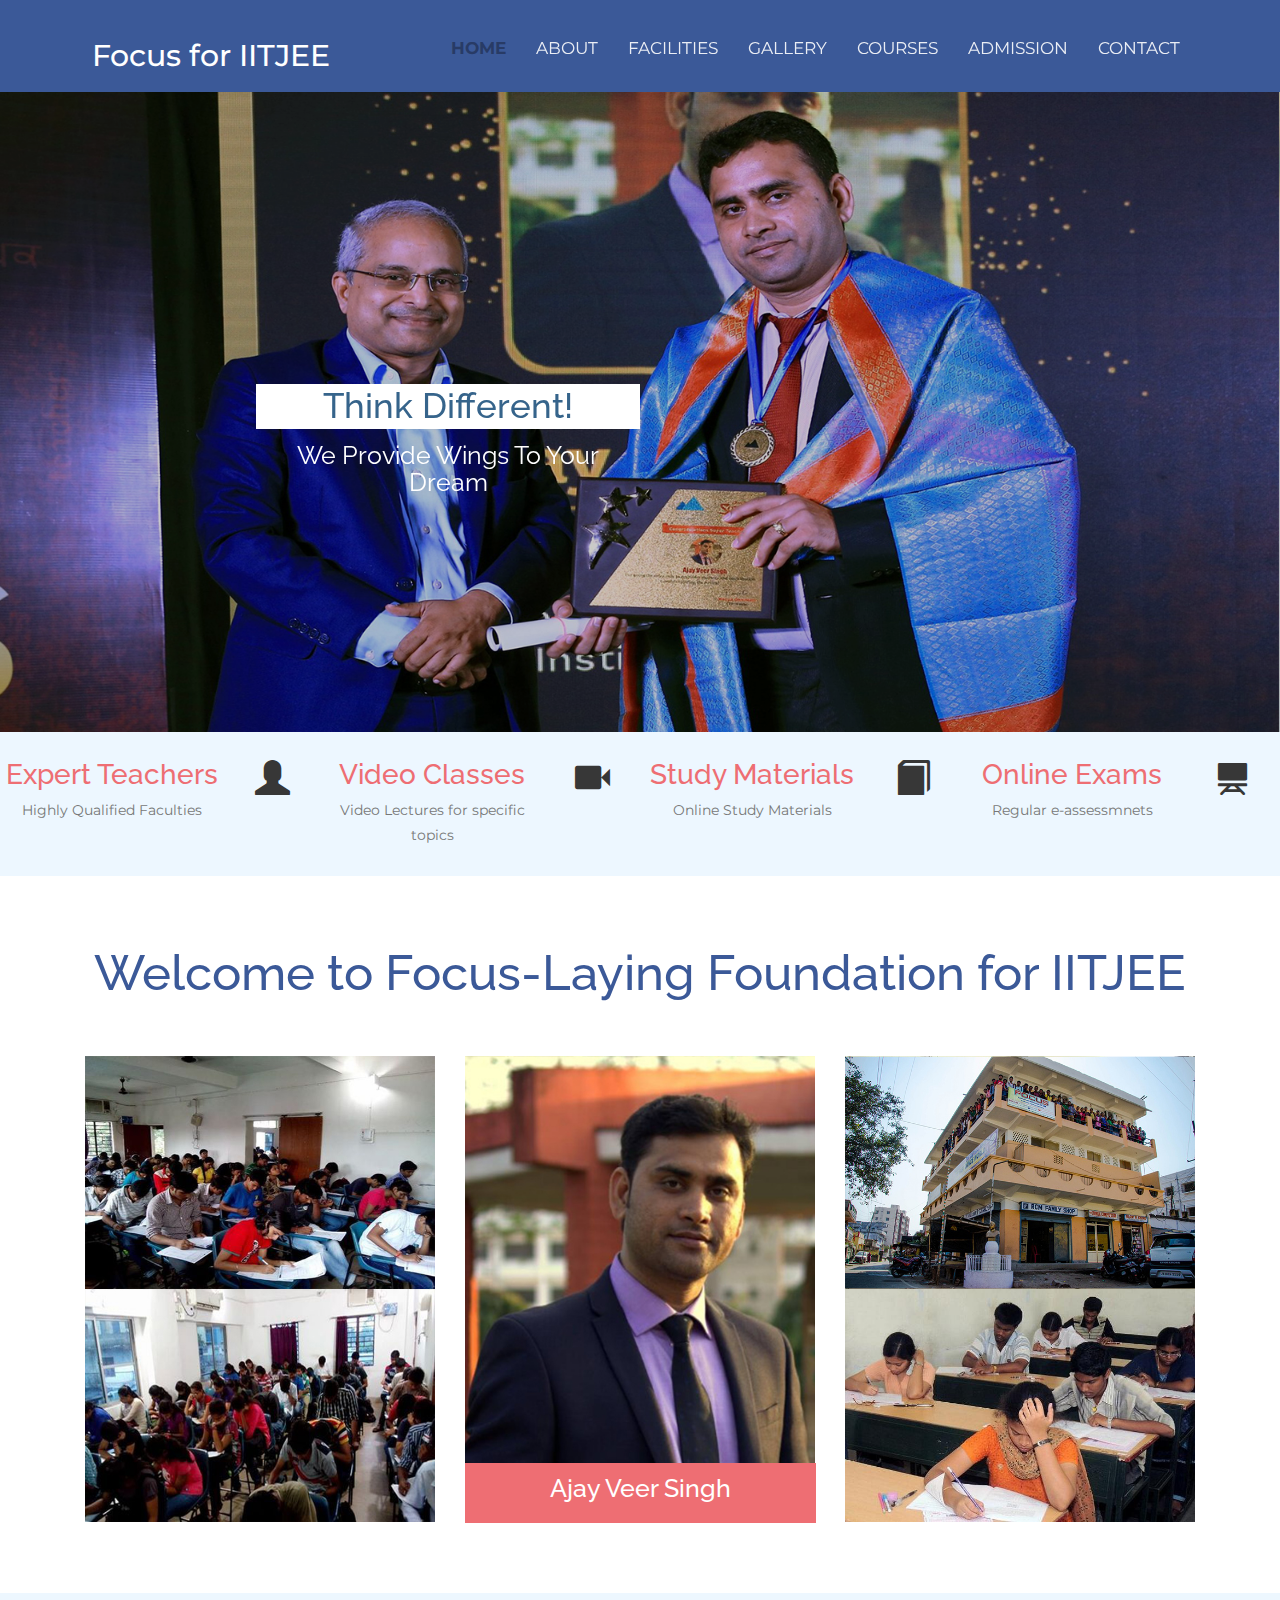
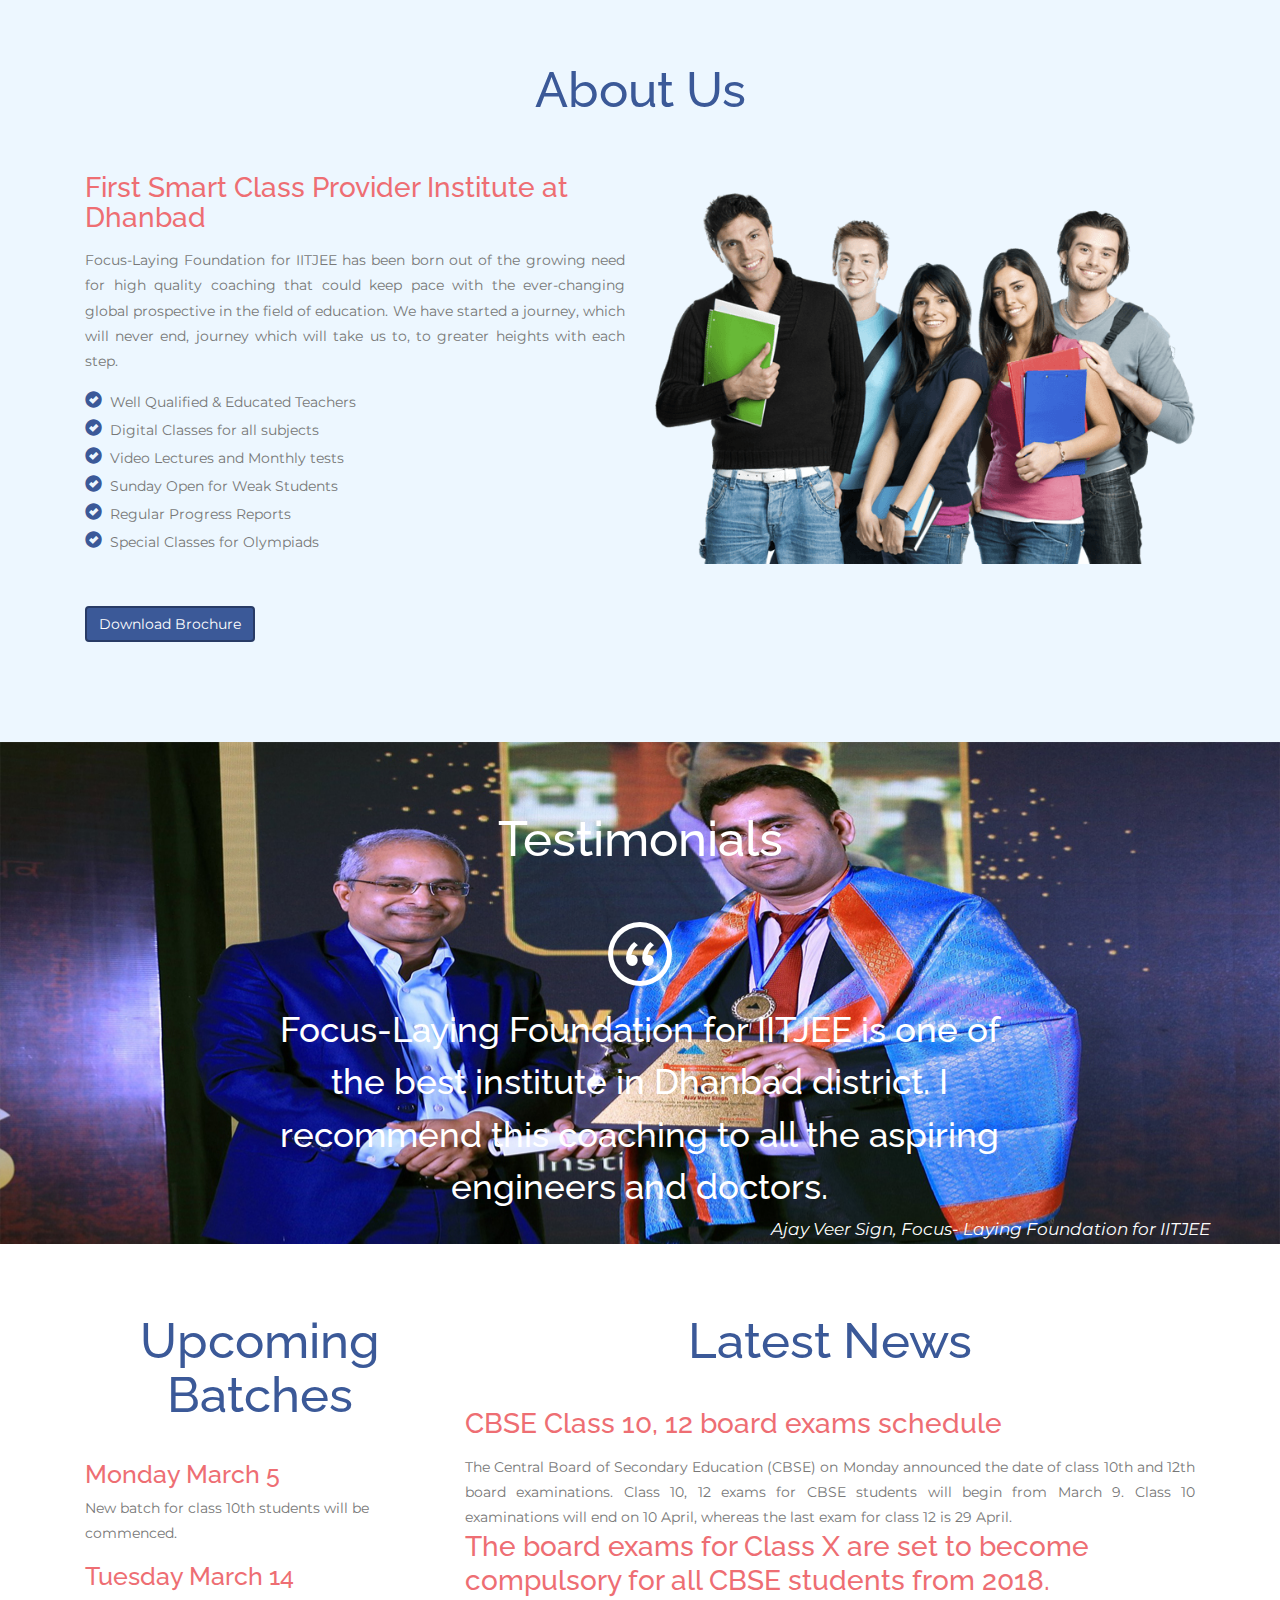
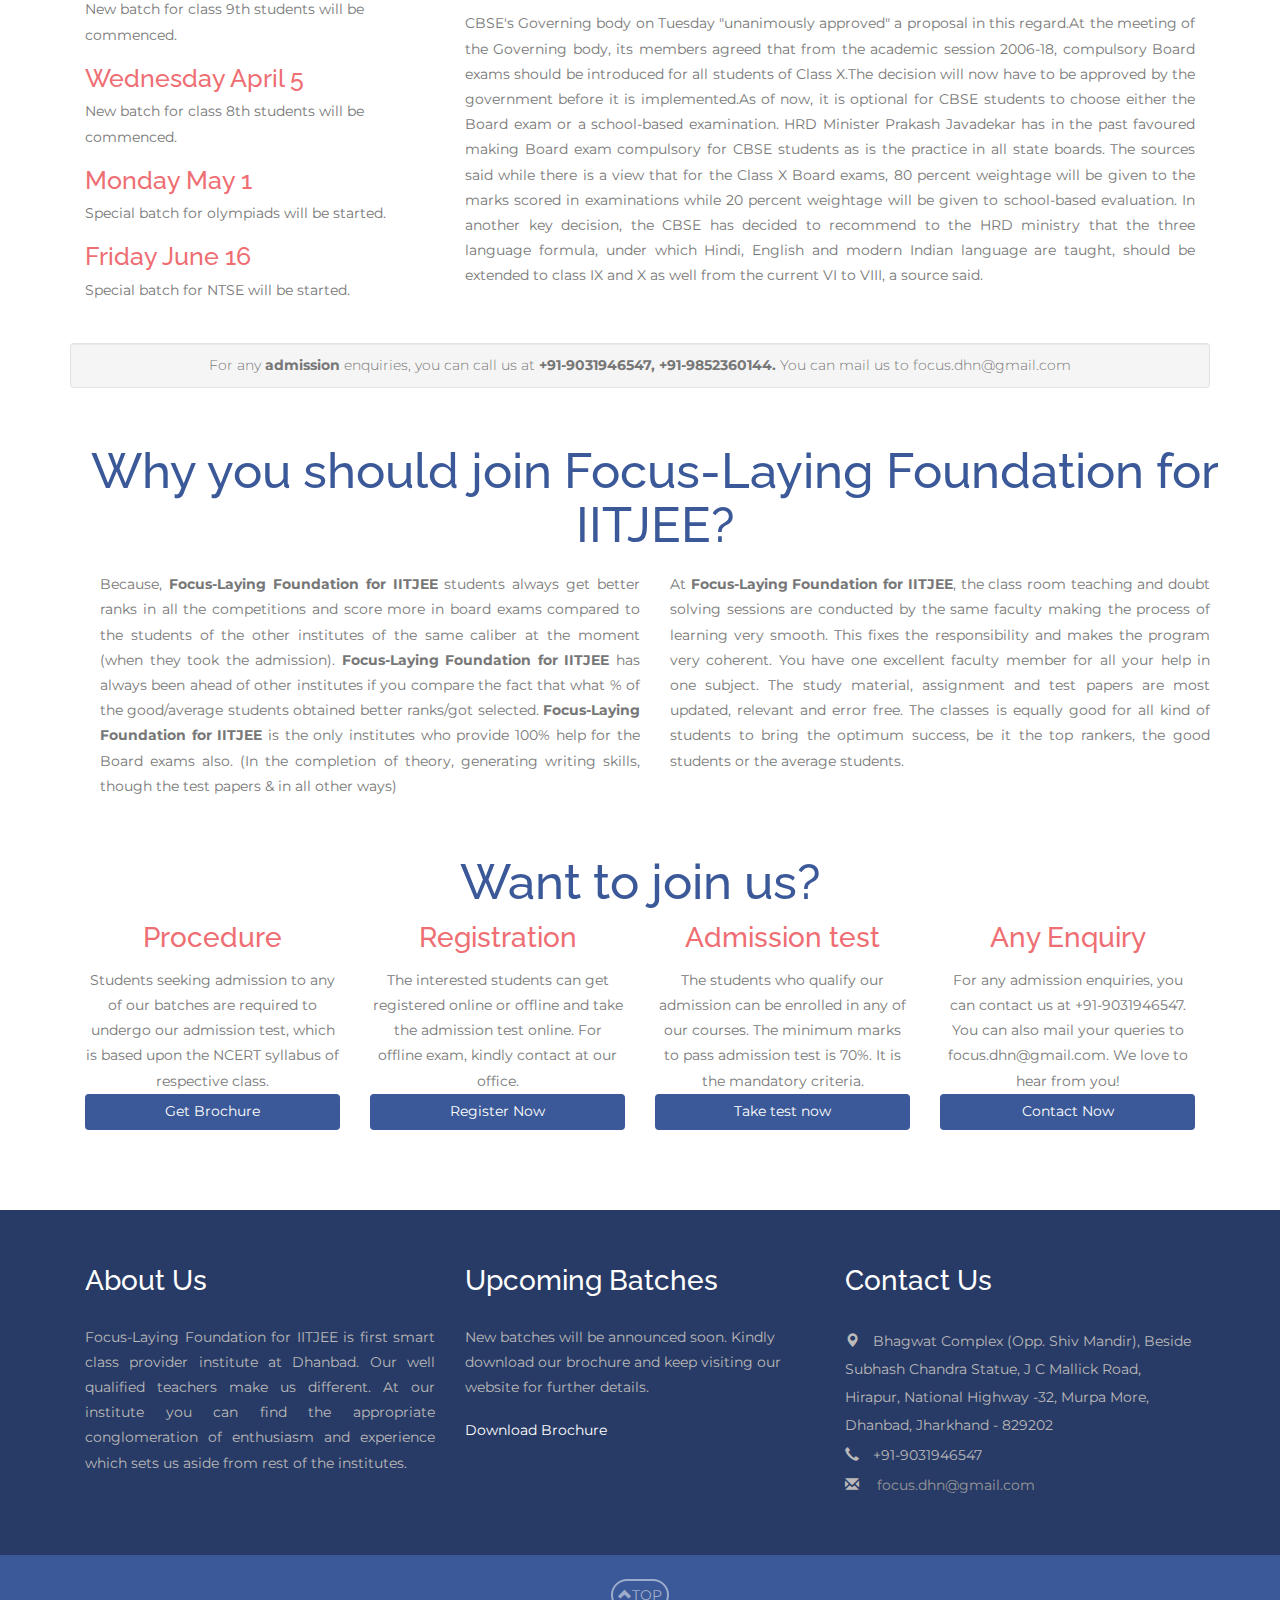
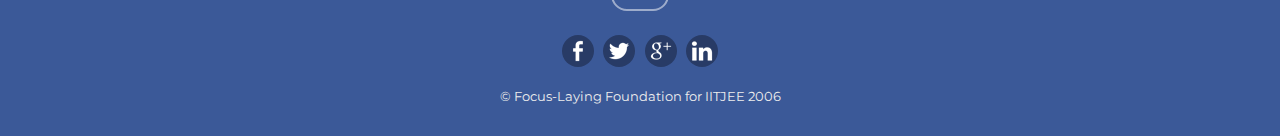
<file: index.html>
<!DOCTYPE html>
<html>
    
<head>
    
<title>Focus-Laying Foundation for IITJEE Coaching Institute in Dhanbad</title>
    
<!--Meta Data-->
    
<meta charset="utf-8">
<meta name="language" content="en-us"/>  
<meta http-equiv="Content-Type" content="text/html" />
<meta http-equiv="X-UA-Compatible" content="IE=edge" />
<meta name="distribution" content="Global" />
<meta http-equiv="Cache-control" content="public">
<meta name="robots" content="index, follow" />
<meta name="revisit-after" content="7 days"/>
<meta name="copyright" content="Focus-Laying Foundation for IITJEE Dhanbad 2006"/>
<meta name="apple-mobile-web-app-capable" content="yes"/>
<meta name="viewport" content="width=device-width, initial-scale=1" />

<meta name="description" content="Welcome to Dhanbads's exclusive resonance based coaching centre for IITJEE since 2006. We provides coaching classes for school children of grades IX and X. We offer special classes for 10th board preparation. Physics, Chemistry and Mathematics is our main focus.">
<meta name="keywords" content="Focus-Laying Foundation for IITJEE, Dhanbad, IIT JEE, ISAT, IITJEE Coaching, class 10, board preparation, physics, chemistry, mathematics, admission, study materials, facilities, students, contact" />
<meta name="author" content="Shubbham Kumar Gupta">
<meta name="email" content="gptshubham595@gmail.com">

<meta property="og:type" content="website" /> 
<meta property="og:title" content="Focus-Laying Foundation for IITJEE - Best IITJEE Institute in Dhanbad" />
<meta property="og:description" content="We provide intensive coaching classes for IITJEE specially JEE advance for Physics, Chemistry, Mathematics and special classes for CBSE 10th board students" />
<meta property="og:image" content="https://scontent.fixr2-1.fna.fbcdn.net/v/t31.18172-8/19095687_1265727273526511_7524067986881872444_o.jpg?_nc_cat=104&ccb=1-5&_nc_sid=e3f864&_nc_ohc=u0TjTBgBXTcAX-RgFY8&_nc_ht=scontent.fixr2-1.fna&oh=00_AT_1Frb7u0QgPt826j28EueLWFHWEE4ONJYXuefR-mxVsw&oe=61F7F575" />
<meta property="og:url" content="http://focus-dhanbad.github.io" />
<meta property="og:site_name" content="Focus-Laying Foundation for IITJEE, Dhanbad" />

<meta name="twitter:card" content="website">
<meta name="twitter:site" content="Focus-Laying Foundation for IITJEE Coaching in Dhanbad">
<meta name="twitter:title" content="Focus-Laying Foundation for IITJEE - Best IITJEE Class Provider Institute at Dhanbad">
<meta name="twitter:description" content="We provide intensive coaching classes for Physics, Chemistry, Mathematics and special classes for CBSE 10th board students">
<meta name="twitter:image" content="https://scontent.fixr2-1.fna.fbcdn.net/v/t31.18172-8/19095687_1265727273526511_7524067986881872444_o.jpg?_nc_cat=104&ccb=1-5&_nc_sid=e3f864&_nc_ohc=u0TjTBgBXTcAX-RgFY8&_nc_ht=scontent.fixr2-1.fna&oh=00_AT_1Frb7u0QgPt826j28EueLWFHWEE4ONJYXuefR-mxVsw&oe=61F7F575">

<meta itemprop="name" content="Focus-Laying Foundation for IITJEE, Dhanbad">
<meta itemprop="description" content="IITJEE Coaching Institute for Physics, Chemistry and Maths. This is the Best IITJEE Class provider institute in Dhanbad">
<meta itemprop="image" content="https://scontent.fixr2-1.fna.fbcdn.net/v/t31.18172-8/19095687_1265727273526511_7524067986881872444_o.jpg?_nc_cat=104&ccb=1-5&_nc_sid=e3f864&_nc_ohc=u0TjTBgBXTcAX-RgFY8&_nc_ht=scontent.fixr2-1.fna&oh=00_AT_1Frb7u0QgPt826j28EueLWFHWEE4ONJYXuefR-mxVsw&oe=61F7F575">


<link rel="shortcut icon" href="./new_img/favicon.png" type="image/png" />
    
<!--css-->
<link rel="stylesheet" href="https://maxcdn.bootstrapcdn.com/bootstrap/3.3.7/css/bootstrap.min.css">
<link href="css/style.css" rel="stylesheet" type="text/css" media="all" />
<link rel="stylesheet" href="css/ken-burns.css" type="text/css" media="all" />
<link rel="stylesheet" href="css/animate.min.css" type="text/css" media="all" />
<!--css-->

<!--google fonts-->
<link href="https://fonts.googleapis.com/css?family=Montserrat|Raleway" rel="stylesheet">
<!-- google fonts-->
</head>
<body>
    
	<!--header-->
		<div class="header" id="top">
           		
            <div class="container">
                 
				<nav class="navbar navbar-default">
					<div class="container-fluid">
				        
						<div class="navbar-header">
                           <!--- <img src="images/w6.jpg" class="logo">	-->
							<button type="button" class="navbar-toggle collapsed" data-toggle="collapse" data-target="#bs-example-navbar-collapse-1" aria-expanded="false">
								<span class="sr-only">Toggle navigation</span>
								<span class="icon-bar"></span>
								<span class="icon-bar"></span>
								<span class="icon-bar"></span>
							</button>				  
							<div class="navbar-brand">
                                
                                <h1><a href="index.html"><span>Focus for IITJEE</span></a></h1>
							</div>
						</div>

				<!-- nav bar collapse -->
						<div class="collapse navbar-collapse" id="bs-example-navbar-collapse-1">
							<nav class="link-effect-2" id="link-effect-2">
								<ul class="nav navbar-nav">
									<li class="active"><a href="index.html"><span data-hover="HOME">HOME</span></a></li>
									<li><a href="about.html"><span data-hover="ABOUT">ABOUT</span></a></li>
									<li><a href="studymaterials.html"><span data-hover="Facilities">Facilities</span></a></li>
									<li><a href="gallery.html"><span data-hover="Gallery">Gallery</span></a></li>	
									<li><a href="courses.html"><span data-hover="Courses">Courses</span></a></li>
									<li><a href="admission.html"><span data-hover="Admission">Admission</span></a></li>
									<li><a href="contact.html"><span data-hover="Contact">Contact</span></a></li>
								</ul>
							</nav>
						</div>
					</div>
				</nav>
			</div>
		</div>
    
	<!--header-->
    
	<!-- banner -->
	<div class="banner">
		<div id="kb" class="carousel kb_elastic animate_text kb_wrapper" data-ride="carousel" data-interval="6000" data-pause="hover">

            <!-- Wrapper-for-Slides -->
            <div class="carousel-inner" role="listbox">

                <!-- First-Slide -->
                <div class="item active">
                    <img src="images/banner.jpg" alt="" class="img-responsive" />
                    <div class="carousel-caption kb_caption kb_caption_left">
                        <h3 data-animation="animated flipInX">Think Different!</</h3>
                        <h4 data-animation="animated flipInX">We provide wings to your dream</h4>
                    </div>
                </div>

                <!-- Second-Slide -->
                <div class="item">
                    <img src="images/banner1.jpg" alt="Focus-Laying Foundation for IITJEE Dhanbad" class="img-responsive" />
                    <div class="carousel-caption kb_caption kb_caption_center">
                        <h3 data-animation="animated flipInX">Yes, You Can!</</h3>
                        <h4 data-animation="animated flipInX">Success comes in CANs, not CAN'Ts</h4>
                    </div>
                </div>

                <!-- Third-Slide -->
                <div class="item">
                    <img src="images/banner2.jpg" alt="Focus-Laying Foundation for IITJEE Dhanbad" class="img-responsive" />
                    <div class="carousel-caption kb_caption kb_caption_right">
                        <h3 data-animation="animated flipInX">Dream Big!</</h3>
                        <h4 data-animation="animated flipInX">Make your dream come true</h4>
                    </div>
                </div>

            </div>
			
            <!-- Left-Button -->
            <a class="left carousel-control kb_control_left" href="#kb" role="button" data-slide="prev">
				<span class="glyphicon glyphicon-menu-left" aria-hidden="true"></span>
                <span class="sr-only">Previous</span>
            </a>

            <!-- Right-Button -->
            <a class="right carousel-control kb_control_right" href="#kb" role="button" data-slide="next">
                <span class="glyphicon glyphicon-menu-right" aria-hidden="true"></span>
                <span class="sr-only">Next</span>
            </a>
			
        </div>
		<script src="js/custom.js"></script>
	</div>
                
<!--banner-->
                
	<!--Focus-Laying Foundation for IITJEE content-->
		<div class="content">
            
			<!--banner-bottom-->
            
			<div class="banner-bottom">
				<div class="col-md-3 ban-grid">
					<div class="ban-left">
						<h4>Expert Teachers</h4>
						<p>Highly Qualified Faculties</p>
					</div>
					<div class="ban-right">
						<i class="glyphicon glyphicon-user"> </i>
					</div>
					<div class="clearfix"></div>
				</div>
				<div class="col-md-3 ban-grid">
					<div class="ban-left">
						<h4>Video Classes</h4>
						<p>Video Lectures for specific topics</p>
					</div>
					<div class="ban-right">
						<i class="glyphicon glyphicon-facetime-video"> </i>
					</div>
					<div class="clearfix"></div>
				</div>
				<div class="col-md-3 ban-grid">
					<div class="ban-left">
						<h4>Study Materials</h4>
						<p>Online Study Materials</p>
					</div>
					<div class="ban-right">
						<i class="glyphicon glyphicon-book"> </i>
					</div>
					<div class="clearfix"></div>
				</div>
				<div class="col-md-3 ban-grid">
					<div class="ban-left">
						<h4>Online Exams</h4>
						<p>Regular e-assessmnets</p>
					</div>
					<div class="ban-right">
					<i class="glyphicon glyphicon-blackboard"> </i>
					</div>
					<div class="clearfix"></div>
				</div>
				<div class="clearfix"></div>
			</div>
            
			<!--banner-bottom-->
            
			<!--welcome to Focus-Laying Foundation for IITJEE-->
            
			<div class="welcome-w3">
				<div class="container">
					<h2 class="tittle">Welcome to Focus-Laying Foundation for IITJEE </h2>
					<div class="wel-grids">
						<div class="col-md-4 wel-grid">
							<div class="port-7 effect-2">
								<div class="image-box">
									<img src="images/w1.jpg" class="img-responsive" alt="Image-2">
								</div>
								<div class="text-desc">
									<h4>Smart Classrooms</h4>
								</div>
							</div>
							<div class="port-7 effect-2">
								<div class="image-box">
									<img src="images/w2.jpg" class="img-responsive" alt="Focus-Laying Foundation for IITJEE Dhanbad">
								</div>
								<div class="text-desc">
									<h4>Reference Materials</h4>
								</div>
							</div>
						</div>
						<div class="col-md-4 wel-grid">
							<img src="images/w3.jpg"  class="img-responsive" alt="Focus-Laying Foundation for IITJEE Dhanbad">
							<div class="text-grid">
								<h4>Ajay Veer Singh</h4>
							</div>
						</div>
						<div class="col-md-4 wel-grid">
							<div class="port-7 effect-2">
								<div class="image-box">
									<img src="images/w4.jpg" class="img-responsive" alt="Focus-Laying Foundation for IITJEE Dhanbad">
								</div>
								<div class="text-desc">
									<h4>Infrastructure</h4>
								</div>
							</div>
							<div class="port-7 effect-2">
								<div class="image-box">
									<img src="images/w5.jpg" class="img-responsive" alt="Focus-Laying Foundation for IITJEE Dhanbad">
								</div>
								<div class="text-desc">
									<h4>Assessments</h4>
								</div>
							</div>
						</div>
						<div class="clearfix"></div>
					</div>
				</div>
			</div>
            
			<!--welcome-->
            
			<!--brief about Focus-Laying Foundation for IITJEE-->
			<div class="student-w3ls">
				<div class="container">
					<h3 class="tittle"> About Us</h3>
					<div class="student-grids">
						<div class="col-md-6 student-grid">
							<h4>First Smart Class Provider Institute at Dhanbad</h4>
                            <p align="justify">Focus-Laying Foundation for IITJEE has been born out of the growing need for high quality coaching that could keep pace with the ever-changing global prospective in the field of education. We have started a journey, which will never end, journey which will take us to, to greater heights with each step. </p>
								<ul class="grid-part">
									<li><i class="glyphicon glyphicon-ok-sign"> </i>Well Qualified & Educated Teachers</li>
									<li><i class="glyphicon glyphicon-ok-sign"> </i>Digital Classes for all subjects</li>
									<li><i class="glyphicon glyphicon-ok-sign"> </i>Video Lectures and Monthly tests</li>
									<li><i class="glyphicon glyphicon-ok-sign"> </i>Sunday Open for Weak Students</li>
									<li><i class="glyphicon glyphicon-ok-sign"> </i>Regular Progress Reports</li>
                                    <li><i class="glyphicon glyphicon-ok-sign"> </i>Special Classes for Olympiads</li>
								</ul>
                            <br/>
                            <a href="https://www.indiamart.com/focus-laying-foundation/focus-laying-foundation-for-iit-jee.pdf"><button type="button" class="btn btn-primary">Download Brochure</button></a></div><br/>
						</div>
						<div class="col-md-6 student-grid">
							<img src="images/w6.png" class="img-responsive" alt="Focus-Laying Foundation for IITJEE Dhanbad">
						</div>
						<div class="clearfix"></div>
					</div>
				</div>
			</div>
			<!--brief about Focus-Laying Foundation for IITJEE-->
                
			<!--testimonials of Vinit Shahdeo-->
                
				<div class="testimonials-w3">
					<div class="container">
					<h3 class="tittle2">Testimonials</h3>
						<div class="test-grid">
							<img src="images/quote.png" alt="Vinit Shahdeo"/>
						<h5>Focus-Laying Foundation for IITJEE is one of the best institute in Dhanbad district. I recommend this coaching to all the aspiring engineers and doctors.</h5>
						<p><i>Ajay Veer Sign, Focus- Laying Foundation for IITJEE</i></p>
						</div>
					</div>
				</div>
                
			<!--testimonials-->
                
			<!-- Latest CBSE News -->
				<div class="new-w3agile">
					<div class="container">
						<div class="new-grids">
							<div class="col-md-4 new-left">
								<h3 class="tittle1">Upcoming Batches</h3>
								<div class="new-top">
									<h5>Monday March 5</h5>
									<p>New batch for class 10th students will be commenced.</p>
								</div>
								<div class="new-top1">
									<h5>Tuesday March 14</h5>
									<p>New batch for class 9th students will be commenced.</p>
								</div>
								<div class="new-top">
									<h5>Wednesday April 5</h5>
									<p>New batch for class 8th students will be commenced.</p>
								</div>
								<div class="new-top1">
									<h5>Monday May 1</h5>
									<p>Special batch for olympiads will be started.</p>
								</div>
								<div class="new-top">
									<h5>Friday June 16</h5>
									<p>Special batch for NTSE will be started.</p>
								</div>
							</div>
							<div class="col-md-8 new-right">
								<h3 class="tittle1">Latest News</h3>
									<h4>CBSE Class 10, 12 board exams schedule</h4>
									<p align="justify">The Central Board of Secondary Education (CBSE) on Monday announced the date of class 10th and 12th board examinations. Class 10, 12 exams for CBSE students will begin from March 9. Class 10 examinations will end on 10 April, whereas the last exam for class 12 is 29 April. </p>
								
										<div class="clearfix"></div>
									<h4>The board exams for Class X are set to become compulsory for all CBSE students from 2018.</h4>
									<p align="justify">CBSE's Governing body on Tuesday "unanimously approved" a proposal in this regard.At the meeting of the Governing body, its members agreed that from the academic session 2006-18, compulsory Board exams should be introduced for all students of Class X.The decision will now have to be approved by the government before it is implemented.As of now, it is optional for CBSE students to choose either the Board exam or a school-based examination. HRD Minister Prakash Javadekar has in the past favoured making Board exam compulsory for CBSE students as is the practice in all state boards. The sources said while there is a view that for the Class X Board exams, 80 percent weightage will be given to the marks scored in examinations while 20 percent weightage will be given to school-based evaluation. In another key decision, the CBSE has decided to recommend to the HRD ministry that the three language formula, under which Hindi, English and modern Indian language are taught, should be extended to class IX and X as well from the current VI to VIII, a source said.</p>
                                
							</div>
				        <div class="clearfix"></div>
                           
						</div>
                        <!--news-->
                        
                        <br/><br/>
                        
                        <!-- admission enquiry for Focus-Laying Foundation for IITJEE-->
                        
                          <div class="well well-sm"><p align="center">For any <strong>admission</strong> enquiries, you can call us at <strong>+91-9031946547, +91-9852360144.</strong> You can mail us to focus.dhn@gmail.com</p></div>
                        
                        <!-- admission enquiry for Focus-Laying Foundation for IITJEE-->
                        
                        <!-- Why should join Focus-Laying Foundation for IITJEE-->
                        
                        <div class="course-grids">
                            <div class="container">
                        <div class="clearfix"></div>
                           
                        <h2 class="tittle">Why you should join Focus-Laying Foundation for IITJEE?</h2>
                             <br/>
                        <div class="clearfix"></div>
						<div class="col-md-6">
							<p align="justify">Because, <strong>Focus-Laying Foundation for IITJEE</strong> students always get better ranks in all the competitions and score more in board exams compared to the students of the other institutes of the same caliber at the moment (when they took the admission). <strong>Focus-Laying Foundation for IITJEE</strong> has always been ahead of other institutes if you compare the fact that what % of the good/average students obtained better ranks/got selected. <strong>Focus-Laying Foundation for IITJEE</strong> is the only institutes who provide 100% help for the Board exams also. (In the completion of theory, generating writing skills, though the test papers & in all other ways)</p>
                           
						</div>
                        <div class="col-md-6">
							<p align="justify">At <strong>Focus-Laying Foundation for IITJEE</strong>, the class room teaching and doubt solving sessions are conducted by the same faculty making the process of learning very smooth. This fixes the responsibility and makes the program very coherent. You have one excellent faculty member for all your help in one subject. The study material, assignment and test papers are most updated, relevant and error free. The classes is equally good for all kind of students to bring the optimum success, be it the top rankers, the good students or the average students.</p>
						</div>
                                </div>
                            <div class="clearfix"></div>
					</div>
                        
                    <!-- Why should join Focus-Laying Foundation for IITJEE-->
                    
                    <!-- Focus-Laying Foundation for IITJEE admission -->
                       <div class="course-grids">
                        <h2 class="tittle">Want to join us?</h2>
                        <div class="clearfix"></div>
                        <div class="registration">
						<div class="col-md-3 ser-grid">
							<h4>Procedure</h4>
							<p>Students seeking admission to any of our batches are required to undergo our admission test, which is based upon the NCERT syllabus of respective class.</p>
                             <center><a href="https://drive.google.com/open?id=0B31Bwc7Ou3YIVDRnemgxang1Ukk" target="_blank"><button type="button" class="btn btn-primary download">Get Brochure</button></a></center>
                           
						</div>
                        <div class="col-md-3 ser-grid">
							<h4>Registration</h4>
							<p>The interested students can get registered online or offline and take the admission test online. For offline exam, kindly contact at our office.</p>
                             <center><a href="./admission.html"><button type="button" class="btn btn-primary download">Register Now</button></a></center>
						</div>
						<div class="col-md-3 ser-grid">					
							<h4>Admission test</h4>
							<p>The students who qualify our admission can be enrolled in any of our courses. The minimum marks to pass admission test is 70%. It is the mandatory criteria.</p>
                            <center><a href="https://www.classmarker.com/online-test/start/?quiz=6ym589db54ae3a3b" title="Focus-Laying Foundation for IITJEE Online Admission Test" target="_blank"><button type="button" class="btn btn-primary">Take test now</button></a></center>
						</div>
                        <div class="col-md-3 ser-grid">					
							<h4>Any Enquiry</h4>
							<p>For any admission enquiries, you can contact us at +91-9031946547. You can also mail your queries to focus.dhn@gmail.com. We love to hear from you!</p>
                            <center><a href="./contact.html"><button type="button" class="btn btn-primary download">Contact Now</button></a></center>
						</div>
                        </div>
				     <div class="clearfix"></div>
					</div>
					</div>
				</div>
                
                <!-- Focus-Laying Foundation for IITJEE admission -->
                
		</div>
		<!-- about Focus-Laying Foundation for IITJEE -->
            
		<!--footer-->
			<div class="footer-w3">
				<div class="container">
					<div class="footer-grids">
						<div class="col-md-4 footer-grid">
							<h4>About Us</h4>
							<p align="justify"><span>Focus-Laying Foundation for IITJEE is first smart class provider institute at Dhanbad. Our well qualified teachers make us different. At our institute you can find the appropriate conglomeration of enthusiasm and experience which sets us aside from rest of the institutes.</span></p>
						</div>
						<div class="col-md-4 footer-grid">
						<h4>Upcoming Batches</h4>
                            <p>New batches will be announced soon. Kindly download our brochure and keep visiting our website for further details. </p><br/>
                            <a href="https://www.indiamart.com/focus-laying-foundation/focus-laying-foundation-for-iit-jee.pdf">Download Brochure</a>
							
							<div class="clearfix"> </div>
						</div>
						<div class="col-md-4 footer-grid">
						<h4>Contact Us</h4>
							<ul>
								<li><i class="glyphicon glyphicon-map-marker" aria-hidden="true"></i>Bhagwat Complex (Opp. Shiv Mandir), Beside Subhash Chandra Statue, J C Mallick Road, Hirapur, National Highway -32, Murpa More, Dhanbad, Jharkhand - 829202</li>
								<li><i class="glyphicon glyphicon-earphone" aria-hidden="true"></i>+91-9031946547</li>
								<li><i class="glyphicon glyphicon-envelope" aria-hidden="true"></i><a href="mailto:focus.dhn@gmail.com"> focus.dhn@gmail.com</a></li>
							</ul>
						</div>
						<div class="clearfix"></div>
					</div>
				</div>
			</div>
            
		<!--footer-->	
            
        <!-- Social icons and credits -->
            <div class="copy-section">
				<div class="container">
                    <div class="iconup"><a href="#top"><i class="glyphicon glyphicon-chevron-up iconup" aria-hidden="true"></i>TOP</a></div>
					<div class="social-icons">
						<div class="social-icons">
						<a href="https://www.facebook.com/focus.dhanbad" target='_blank'><i class="icon1"></i></a>
						<a href="https://twitter.com/gptshubham595" target="_blank"><i class="icon2"></i></a>
						<a href="https://plus.google.com/u/0/" target="_blank"><i class="icon3"></i></a>
						<a href="https://www.linkedin.com/in/ajay-veer-singh-5485b5169/" target="_blank"><i class="icon4"></i></a>
					</div>
					</div>
					<div class="copy">
						<p>&copy; Focus-Laying Foundation for IITJEE 2006 </p>
					</div>
				</div>
			</div>
        <!-- -->
 <!-- jQuery library -->
<script src="https://ajax.googleapis.com/ajax/libs/jquery/3.1.1/jquery.min.js"></script>
<!-- JavaScript -->
<script src="https://maxcdn.bootstrapcdn.com/bootstrap/3.3.7/js/bootstrap.min.js"></script>       
<!--smooth scrollig to the top -->
<script>
    
    $('a[href*="#top"]:not([href="#"])').click(function() {
  if (location.pathname.replace(/^\//, '') == this.pathname.replace(/^\//, '') && location.hostname == this.hostname) {
    var target = $(this.hash);
    target = target.length ? target : $('[name=' + this.hash.slice(1) + ']');
    if (target.length) {
      $('html, body').animate({
        scrollTop: target.offset().top
      }, 1000);
      return false;
    }
  }
});
    
</script>
            
</body>

</html>
</file>
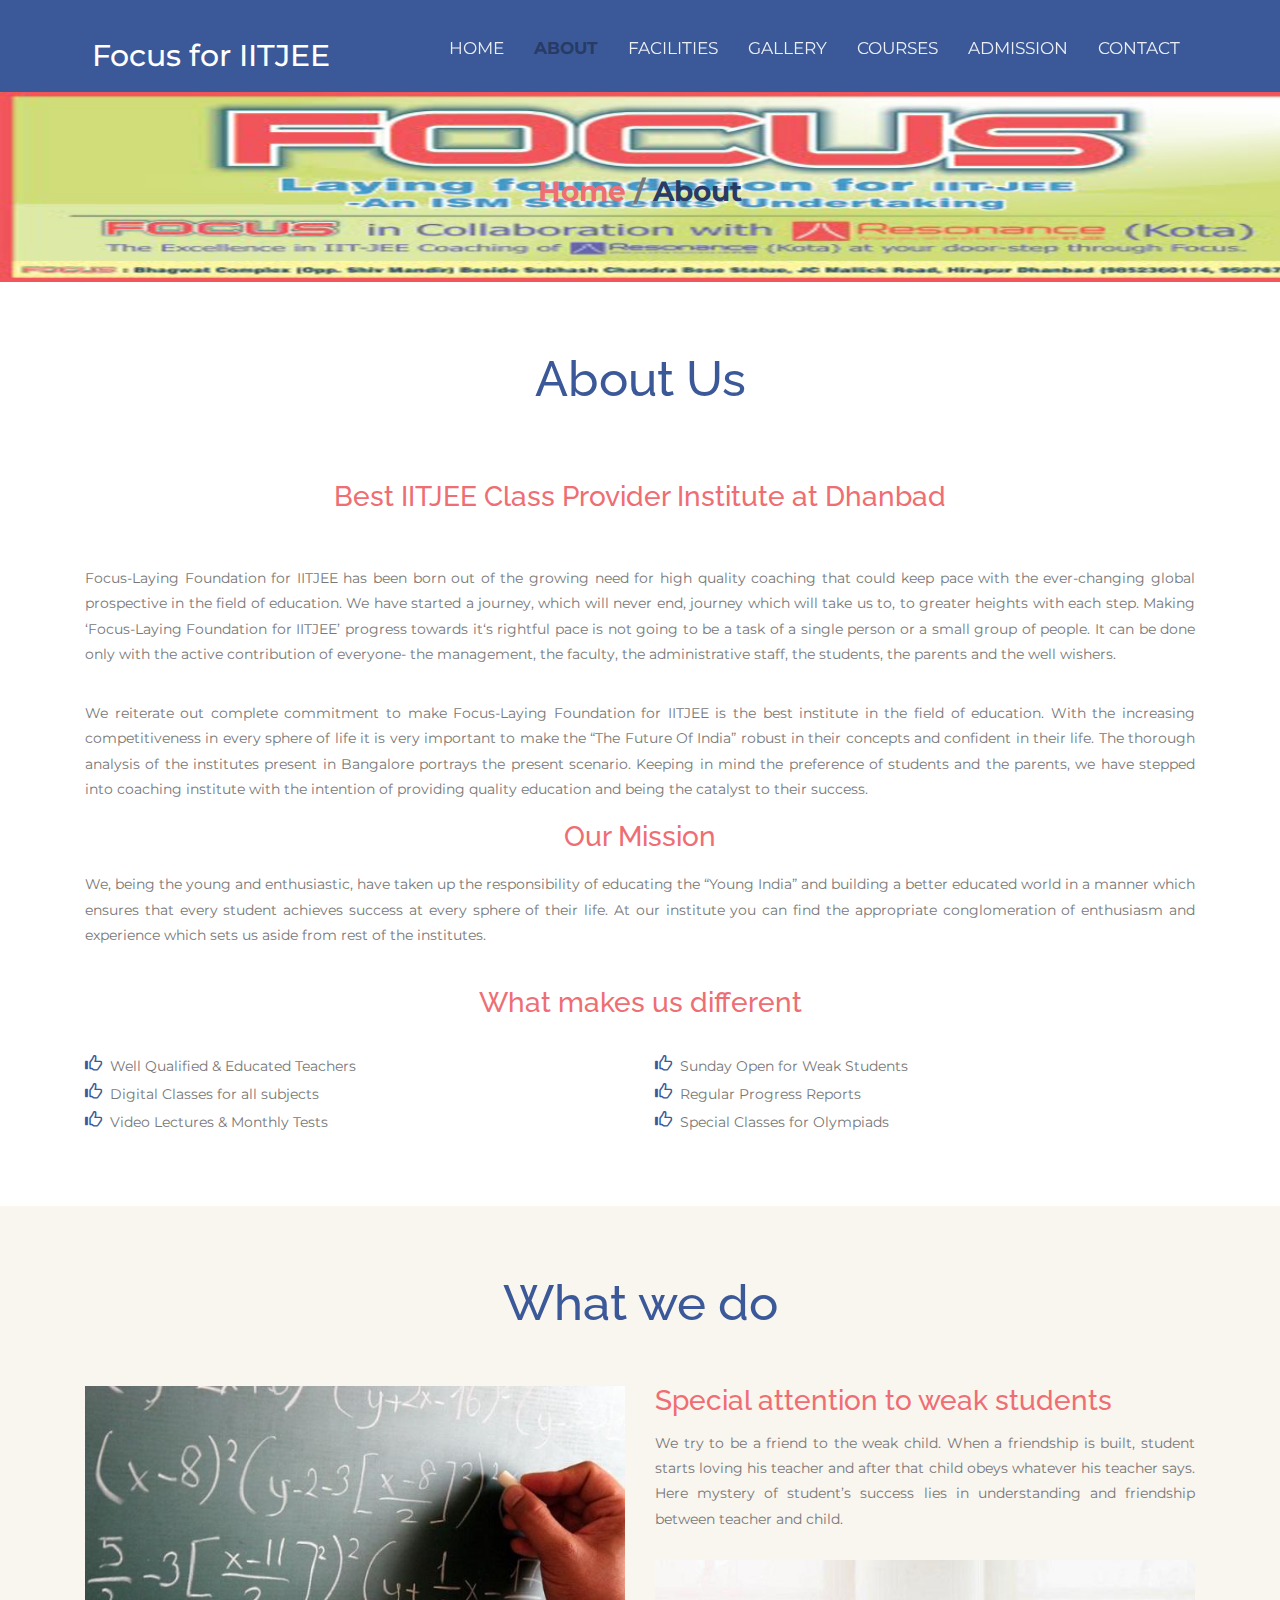
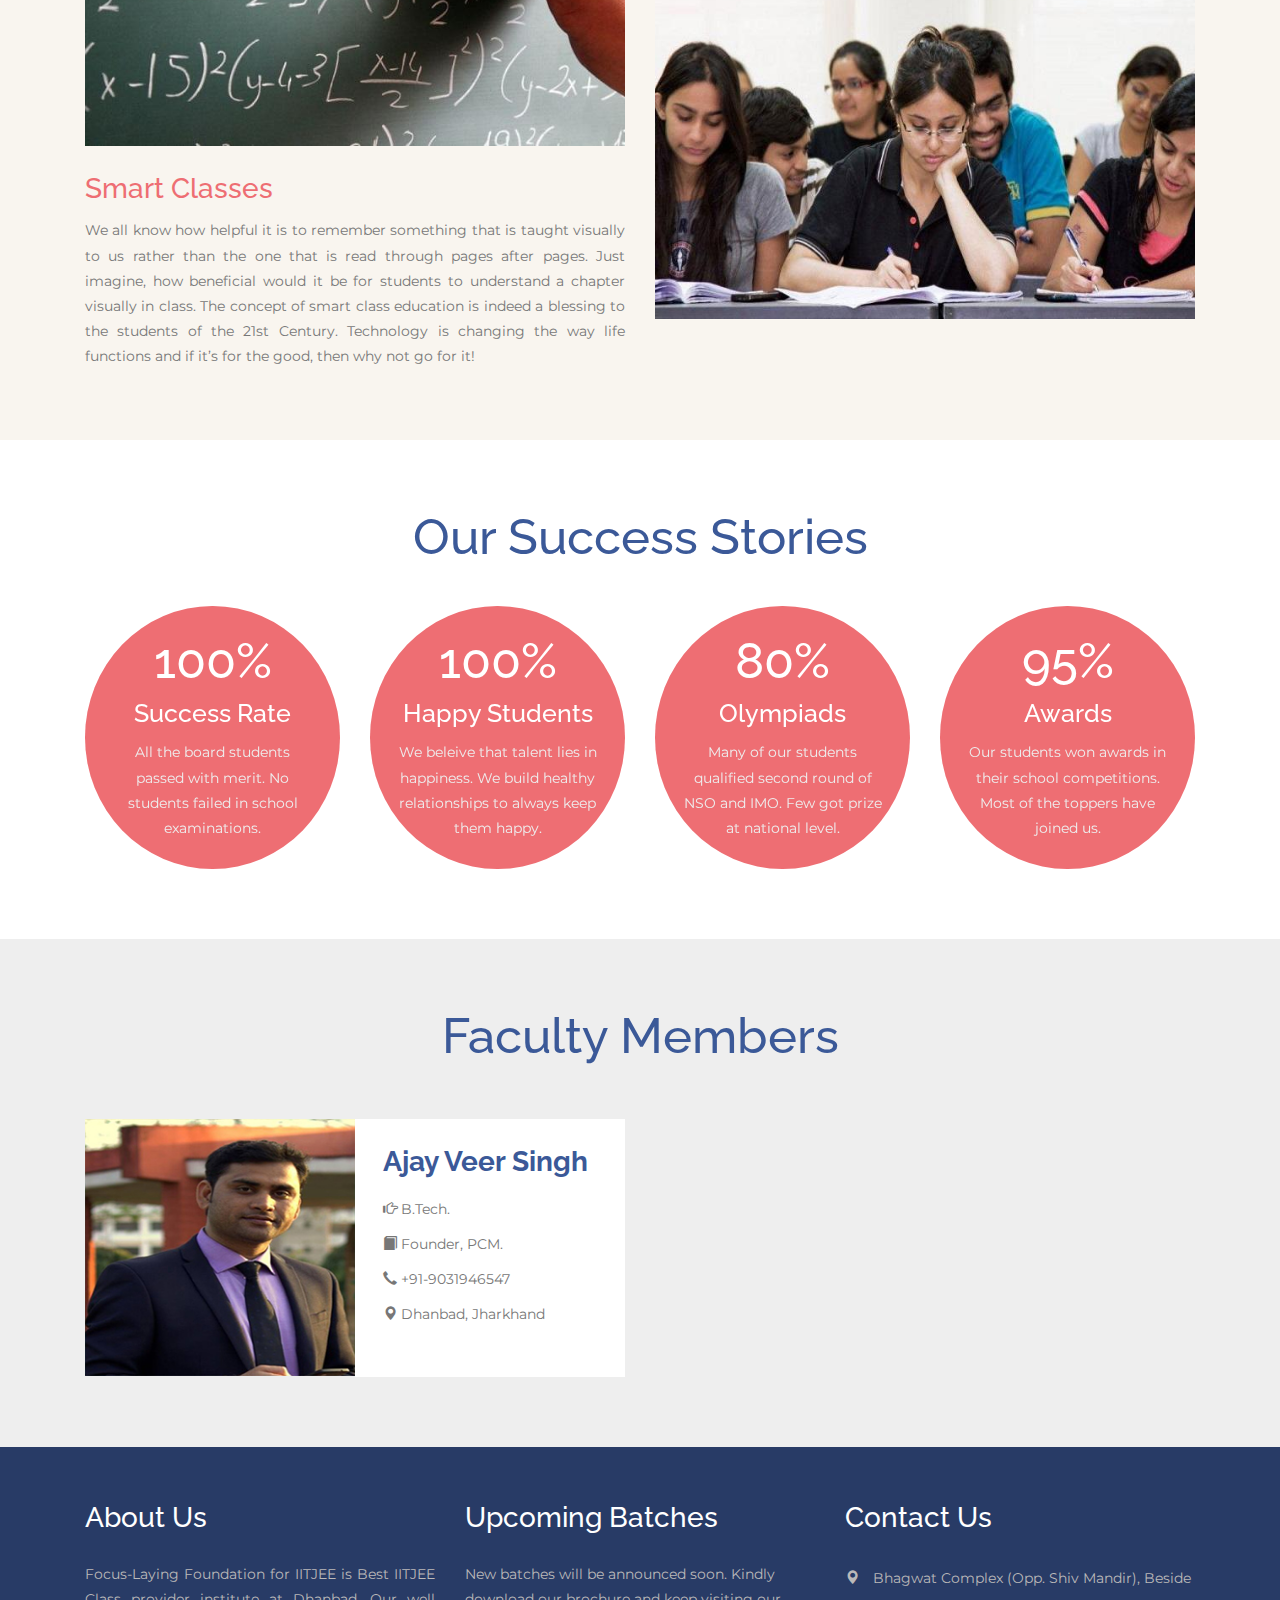
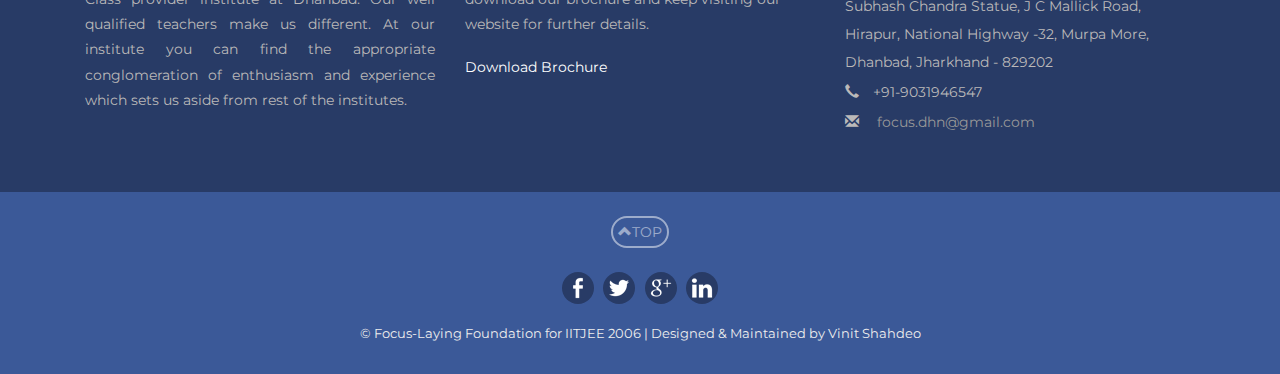
<file: about.html>
<!DOCTYPE html>
<html>
<head>
<title>Focus-Laying Foundation for IITJEE in Dhanbad, Jharkhand</title>  
<!--Meta Data-->
<meta charset="utf-8">
<meta name="language" content="en-us"/>  
<meta http-equiv="Content-Type" content="text/html" />
<meta http-equiv="X-UA-Compatible" content="IE=edge" />
<meta name="distribution" content="Global" />
<meta http-equiv="Cache-control" content="public">
<meta name="robots" content="index, follow" />
<meta name="revisit-after" content="7 days"/>
<meta name="copyright" content="Focus-Laying Foundation for IITJEE, Dhanbad 2006"/>
<meta name="apple-mobile-web-app-capable" content="yes"/>
<meta name="viewport" content="width=device-width, initial-scale=1" />

<meta name="description" content="Welcome to Dhanbads's exclusive resonance based coaching centre for IITJEE since 2006. We provides coaching classes for school children of grades IX and X. We offer special classes for 10th board preparation. Physics, Chemistry and Mathematics is our main focus.">
<meta name="keywords" content="Focus-Laying Foundation for IITJEE, Dhanbad, IIT JEE, ISAT, IITJEE Coaching, class 10, board preparation, physics, chemistry, mathematics, admission, study materials, facilities, students, contact" />
<meta name="author" content="Shubham Kumar Gupta">
<meta name="email" content="gptshubham595@gmail.com">

<meta property="og:type" content="website" /> 
<meta property="og:title" content="Focus-Laying Foundation for IITJEE - Best IITJEE Institute in Dhanbad" />
<meta property="og:description" content="We provide intensive coaching classes for IITJEE specially JEE advance for Physics, Chemistry, Mathematics and special classes for CBSE 10th board students" />
<meta property="og:image" content="https://scontent.fixr2-1.fna.fbcdn.net/v/t31.18172-8/19095687_1265727273526511_7524067986881872444_o.jpg?_nc_cat=104&ccb=1-5&_nc_sid=e3f864&_nc_ohc=u0TjTBgBXTcAX-RgFY8&_nc_ht=scontent.fixr2-1.fna&oh=00_AT_1Frb7u0QgPt826j28EueLWFHWEE4ONJYXuefR-mxVsw&oe=61F7F575" />
<meta property="og:url" content="http://focus-dhanbad.github.io" />
<meta property="og:site_name" content="Focus-Laying Foundation for IITJEE, Dhanbad" />

<meta name="twitter:card" content="website">
<meta name="twitter:site" content="Focus-Laying Foundation for IITJEE Coaching in Dhanbad">
<meta name="twitter:title" content="Focus-Laying Foundation for IITJEE - Best IITJEE Class Provider Institute at Dhanbad">
<meta name="twitter:description" content="We provide intensive coaching classes for Physics, Chemistry, Mathematics and special classes for CBSE 10th board students">
<meta name="twitter:image" content="https://scontent.fixr2-1.fna.fbcdn.net/v/t31.18172-8/19095687_1265727273526511_7524067986881872444_o.jpg?_nc_cat=104&ccb=1-5&_nc_sid=e3f864&_nc_ohc=u0TjTBgBXTcAX-RgFY8&_nc_ht=scontent.fixr2-1.fna&oh=00_AT_1Frb7u0QgPt826j28EueLWFHWEE4ONJYXuefR-mxVsw&oe=61F7F575">

<meta itemprop="name" content="Focus-Laying Foundation for IITJEE, Dhanbad">
<meta itemprop="description" content="IITJEE Coaching Institute for Physics, Chemistry and Maths. This is the Best IITJEE Class provider institute in Dhanbad">
<meta itemprop="image" content="https://scontent.fixr2-1.fna.fbcdn.net/v/t31.18172-8/19095687_1265727273526511_7524067986881872444_o.jpg?_nc_cat=104&ccb=1-5&_nc_sid=e3f864&_nc_ohc=u0TjTBgBXTcAX-RgFY8&_nc_ht=scontent.fixr2-1.fna&oh=00_AT_1Frb7u0QgPt826j28EueLWFHWEE4ONJYXuefR-mxVsw&oe=61F7F575">


<link rel="shortcut icon" href="./new_img/favicon.png" type="image/png" />

<!--css-->
<link rel="stylesheet" href="https://maxcdn.bootstrapcdn.com/bootstrap/3.3.7/css/bootstrap.min.css">
<link href="css/style.css" rel="stylesheet" type="text/css" media="all" />
<!--css-->

<!--js-->
<!--google fonts-->
<link href="https://fonts.googleapis.com/css?family=Montserrat|Raleway" rel="stylesheet">
<!--google fonts-->
    
</head>
    
<body>
	<!--header-->
		<div class="header" id="top">
			<div class="container">
				<nav class="navbar navbar-default">
					<div class="container-fluid">
				
						<div class="navbar-header">
							<button type="button" class="navbar-toggle collapsed" data-toggle="collapse" data-target="#bs-example-navbar-collapse-1" aria-expanded="false">
								<span class="sr-only">Toggle navigation</span>
								<span class="icon-bar"></span>
								<span class="icon-bar"></span>
								<span class="icon-bar"></span>
							</button>				  
							<div class="navbar-brand">
								<h1><a href="index.html"><span>Focus for IITJEE</span></a></h1>
							</div>
						</div>

				<!-- navbar collapse -->
						<div class="collapse navbar-collapse" id="bs-example-navbar-collapse-1">
							<nav class="link-effect-2" id="link-effect-2">
								<ul class="nav navbar-nav">
									<li><a href="index.html"><span data-hover="Home">Home</span></a></li>
									<li class="active"><a href="about.html"><span data-hover="About">About</span></a></li>
									<li><a href="studymaterials.html"><span data-hover="Facilities">Facilities</span></a></li>
									<li><a href="gallery.html"><span data-hover="Gallery">Gallery</span></a></li>	
									<li><a href="courses.html"><span data-hover="Courses">Courses</span></a></li>
									<li><a href="admission.html"><span data-hover="Admission">Admission</span></a></li>
									<li><a href="contact.html"><span data-hover="Contact">Contact</span></a></li>
								</ul>
							</nav>
						</div>
					</div>
				</nav>
			</div>
		</div>
	<!--header-->
		<div class="banner-w3agile">
			<div class="container" >
				<h3 style="opacity:1.0;"><a href="index.html">Home</a> / <span>About</span></h3>
			</div>
		</div>
		<!--Focus-Laying Foundation for IITJEE content-->
		<div class="content">
			<!--about sing tutorial-->
			<div class="about-w3">
				<div class="container">
					<h2 class="tittle">About Us</h2>
					<div class="about-grids">
                        <div class="col-md-12 about-grid">
                            <br/>
                            <h4 align="center">Best IITJEE Class Provider Institute at Dhanbad</h4><br/>
                        <p align="justify">Focus-Laying Foundation for IITJEE has been born out of the growing need for high quality coaching that could keep pace with the ever-changing global prospective in the field of education. We have started a journey, which will never end, journey which will take us to, to greater heights with each step. Making ‘Focus-Laying Foundation for IITJEE’ progress towards it‘s rightful pace is not going to be a task of a single person or a small group of people. It can be done only with the active contribution of everyone- the management, the faculty, the administrative staff, the students, the parents and the well wishers. 
</p><br/>
                            <p align="justify">We reiterate out complete commitment to make Focus-Laying Foundation for IITJEE is the best institute in the field of education. With the increasing competitiveness in every sphere of life it is very important to make the “The Future Of India” robust in their concepts and confident in their life. The thorough analysis of the institutes present in Bangalore portrays the present scenario. Keeping in mind the preference of students and the parents, we have stepped into coaching institute with the intention of providing quality education and being the catalyst to their success.
</p>
                            <br/>
                            <h4 align="center">Our Mission</h4>
                            <p align="justify">We, being the young and enthusiastic, have taken up the responsibility of educating the “Young India” and building a better educated world in a manner which ensures that every student achieves success at every sphere of their life. At our institute you can find the appropriate conglomeration of enthusiasm and experience which sets us aside from rest of the institutes.
</p>
                            <br/><br/>
                            </div>
                        <div class="about-grid"><h4 align="center">What makes us different</h4></div>
						<div class="col-md-6 about-grid"> 
							<ul class="grid-part">
								<li><i class="glyphicon glyphicon-thumbs-up"> </i>Well Qualified & Educated Teachers</li>
								<li><i class="glyphicon glyphicon-thumbs-up"> </i>Digital Classes for all subjects</li>
								<li><i class="glyphicon glyphicon-thumbs-up"> </i>Video Lectures & Monthly Tests</li>
							</ul>
						 </div>
						<div class="col-md-6 video-grid">
							<ul class="grid-part">
								<li><i class="glyphicon glyphicon-thumbs-up"> </i>Sunday Open for Weak Students</li>
								<li><i class="glyphicon glyphicon-thumbs-up"> </i>Regular Progress Reports</li>
								<li><i class="glyphicon glyphicon-thumbs-up"> </i>Special Classes for Olympiads</li>
							</ul>
						</div>
						<div class="clearfix"></div>
					</div>
				</div>
			</div>
			<!--about-->
			<!--specialty Focus-Laying Foundation for IITJEE-->
				<div class="what-w3">
					<div class="container">
						<h3 class="tittle">What we do</h3>
						<div class="what-grids">
							<div class="col-md-6 what-grid">
								<div class="mask">
									<img src="images/9.jpg" class="img-responsive zoom-img" alt="Focus-Laying Foundation for IITJEE, Dhanbad"/>
								</div>
								<div class="what-bottom">
									<h4>Smart Classes</h4>
									<p align="justify">We all know how helpful it is to remember something that is taught visually to us rather than the one that is read through pages after pages. Just imagine, how beneficial would it be for students to understand a chapter visually in class. The concept of smart class education is indeed a blessing to the students of the 21st Century. Technology is changing the way life functions and if it’s for the good, then why not go for it!</p>
								</div>
							</div>
							<div class="col-md-6 what-grid">
								<div class="what-bottom1">
									<h4>Special attention to weak students</h4>
									<p align="justify">We try to be a friend to the weak child. When a friendship is built, student starts loving his teacher and after that child obeys whatever his teacher says. Here mystery of student’s success lies in understanding and friendship between teacher and child.</p>
								</div>
								<div class="mask">
									<img src="images/8.jpg" class="img-responsive zoom-img" alt="Focus-Laying Foundation for IITJEE, Dhanbad"/>
								</div>
							</div>
							<div class="clearfix"></div>
						</div>
					</div>
				</div>
			<!--specialty-->
			<!--results of Focus-Laying Foundation for IITJEE--->
						<div class="statistics-w3">
							<div class="container">
								<h3 class="tittle">Our Success Stories</h3>
								<div class="statistics-grids">
									<div class="col-md-3 statistics-grid">
										<div class="statistic">
											<h4>100%</h4>
											<h5>Success Rate</h5>
											<p>All the board students passed with merit. No students failed in school examinations.</p>
										</div>
									</div>
									<div class="col-md-3 statistics-grid">
										<div class="statistic">
											<h4>100%</h4>
											<h5>Happy Students</h5>
											<p>We beleive that talent lies in happiness. We build healthy relationships to always keep them happy.</p>
										</div>
									</div>
									<div class="col-md-3 statistics-grid">
										<div class="statistic">
											<h4>80%</h4>
											<h5>Olympiads</h5>
											<p>Many of our students qualified second round of NSO and IMO. Few got prize at national level.</p>
										</div>
									</div>
									<div class="col-md-3 statistics-grid">
										<div class="statistic">
											<h4>95%</h4>
											<h5>Awards</h5>
											<p>Our students won awards in their school competitions. Most of the toppers have joined us.</p>
										</div>
									</div>
									<div class="clearfix"></div>
								</div>
							</div>
						</div>
					<!--results--->
            <!--faculy members Focus-Laying Foundation for IITJEE--->
				<div class="staff-w3l">
					<div class="container">
						<h3 class="tittle">Faculty Members</h3>
						<div class="staff-grids">
							
							<div class="col-md-6 staff-grid">
								<div class="staff-left faculty">
									<img src="images/t1.jpg" class="img-responsive" alt="Focus-Laying Foundation for IITJEE faculty"/>
								</div>
								<div class="staff-right ">
									<h4>Ajay Veer Singh </h4>
									<ul>
										<li><i class="glyphicon glyphicon-hand-right" aria-hidden="true"></i> B.Tech.</li>
                                        <li><i class="glyphicon glyphicon-book" aria-hidden="true"></i>  Founder, PCM.</li>
										<li><i class="glyphicon glyphicon-earphone" aria-hidden="true"></i> +91-9031946547</li>
										<li><i class="glyphicon glyphicon-map-marker" aria-hidden="true"></i> Dhanbad, Jharkhand</li>
									</ul>
                                        <br/>
								</div>
							
								<div class="clearfix"></div>
							</div>
							
							<div class="clearfix"></div>
						</div>
				
					</div>
				</div>
            <!--faculty--->
            
            
            <!--tech ends-->
		</div>	
		<!--content-->
		<!--footer-->
			<div class="footer-w3">
				<div class="container">
					<div class="footer-grids">
						<div class="col-md-4 footer-grid">
							<h4>About Us</h4>
							<p align="justify"><span>Focus-Laying Foundation for IITJEE is Best IITJEE Class provider institute at Dhanbad. Our well qualified teachers make us different. At our institute you can find the appropriate conglomeration of enthusiasm and experience which sets us aside from rest of the institutes.</span></p>
						</div>
						<div class="col-md-4 footer-grid">
						<h4>Upcoming Batches</h4>
                            <p>New batches will be announced soon. Kindly download our brochure and keep visiting our website for further details. </p><br/>
                            <a href="https://drive.google.com/uc?export=download&id=0B31Bwc7Ou3YIVDRnemgxang1Ukk">Download Brochure</a>
							
							<div class="clearfix"> </div>
						</div>
						<div class="col-md-4 footer-grid">
						<h4>Contact Us</h4>
							<ul>
								<li><i class="glyphicon glyphicon-map-marker" aria-hidden="true"></i>Bhagwat Complex (Opp. Shiv Mandir), Beside Subhash Chandra Statue, J C Mallick Road, Hirapur, National Highway -32, Murpa More, Dhanbad, Jharkhand - 829202</li>
								<li><i class="glyphicon glyphicon-earphone" aria-hidden="true"></i>+91-9031946547</li>
								<li><i class="glyphicon glyphicon-envelope" aria-hidden="true"></i><a href="mailto:focus.dhn@gmail.com"> focus.dhn@gmail.com</a></li>
							</ul>
						</div>
						<div class="clearfix"></div>
					</div>
				</div>
			</div>
		<!--footer-->
		 <!--Credits and copyright-->
			<div class="copy-section">
				<div class="container">
                     <div class="iconup"><a href="#top"><i class="glyphicon glyphicon-chevron-up iconup" aria-hidden="true"></i>TOP</a></div>
					<div class="social-icons">
						<div class="social-icons">
						<a href="https://www.facebook.com/focus.dhanbad" target='_blank'><i class="icon1"></i></a>
						<a href="https://twitter.com/gptshubham595" target="_blank"><i class="icon2"></i></a>
						<a href="https://plus.google.com/u/0/" target="_blank"><i class="icon3"></i></a>
						<a href="https://www.linkedin.com/in/ajay-veer-singh-5485b5169/" target="_blank"><i class="icon4"></i></a>
					</div>
					</div>
					<div class="copy">
						<p>&copy; Focus-Laying Foundation for IITJEE 2006 | Designed & Maintained by <a href="http://vinitshahdeo.com">Vinit Shahdeo</a></p>
					</div>
				</div>
			</div>
    <!--credits-->

<!-- jQuery library -->
<script src="https://ajax.googleapis.com/ajax/libs/jquery/3.1.1/jquery.min.js"></script>
<!-- JavaScript -->
<script src="https://maxcdn.bootstrapcdn.com/bootstrap/3.3.7/js/bootstrap.min.js"></script>
<script type="text/javascript" src="js/numscroller-1.0.js"></script>
    
<!--smooth scrollig-->
<script>
    $('a[href*="#top"]:not([href="#"])').click(function() {
  if (location.pathname.replace(/^\//, '') == this.pathname.replace(/^\//, '') && location.hostname == this.hostname) {
    var target = $(this.hash);
    target = target.length ? target : $('[name=' + this.hash.slice(1) + ']');
    if (target.length) {
      $('html, body').animate({
        scrollTop: target.offset().top
      }, 1000);
      return false;
    }
  }
});
</script>
    
</body>
</html>
</file>
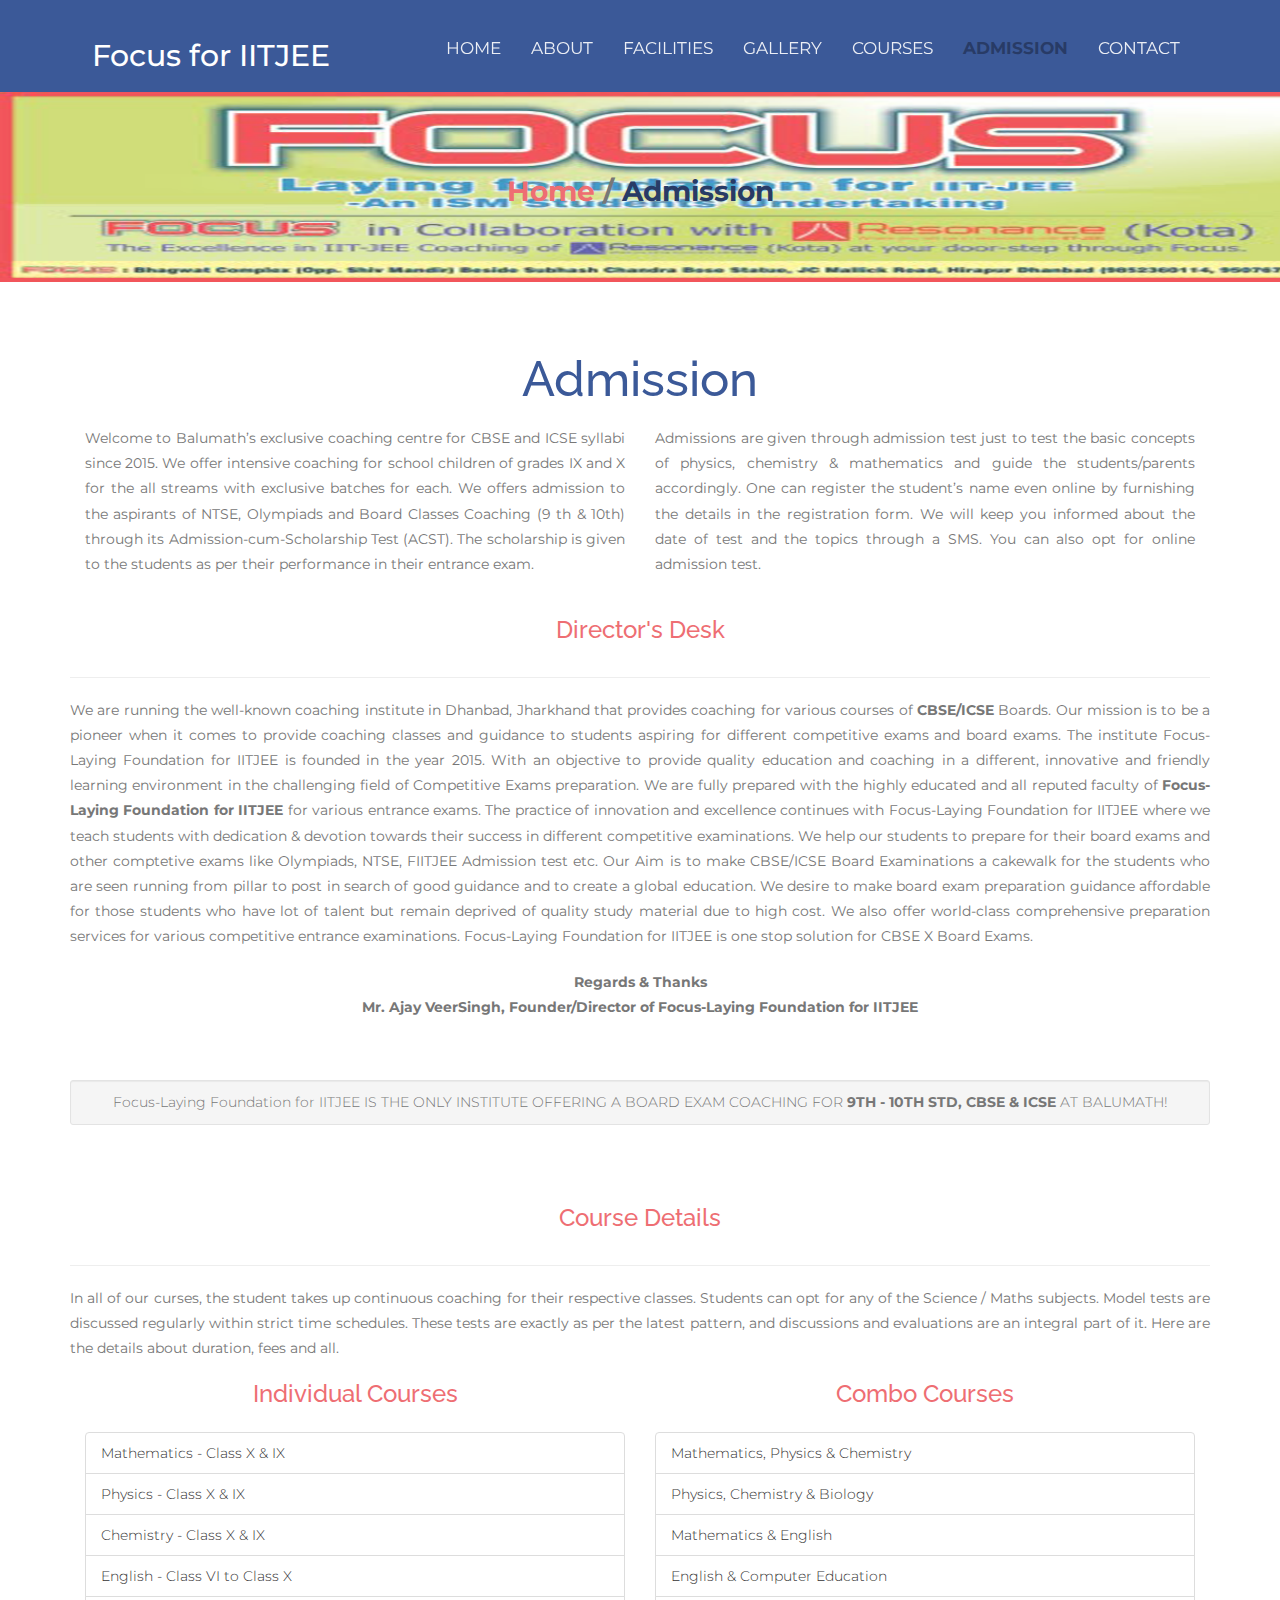
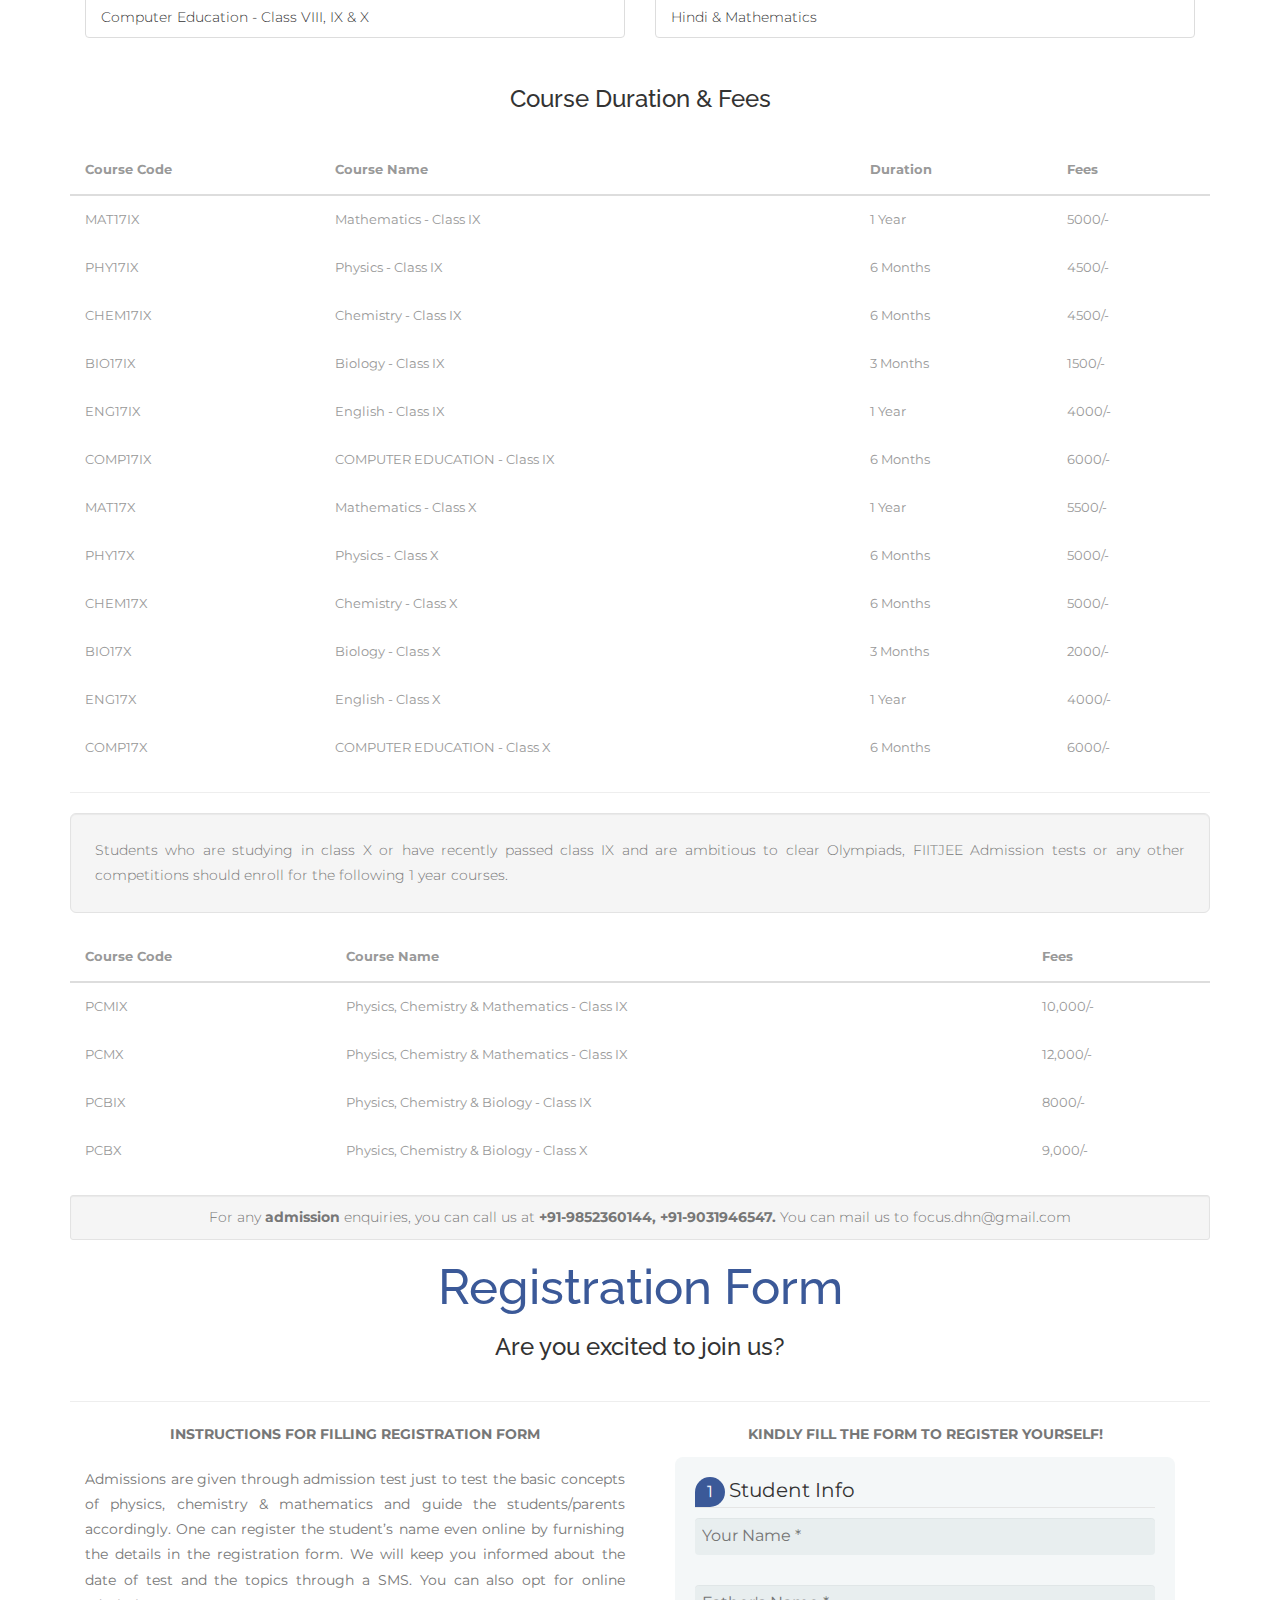
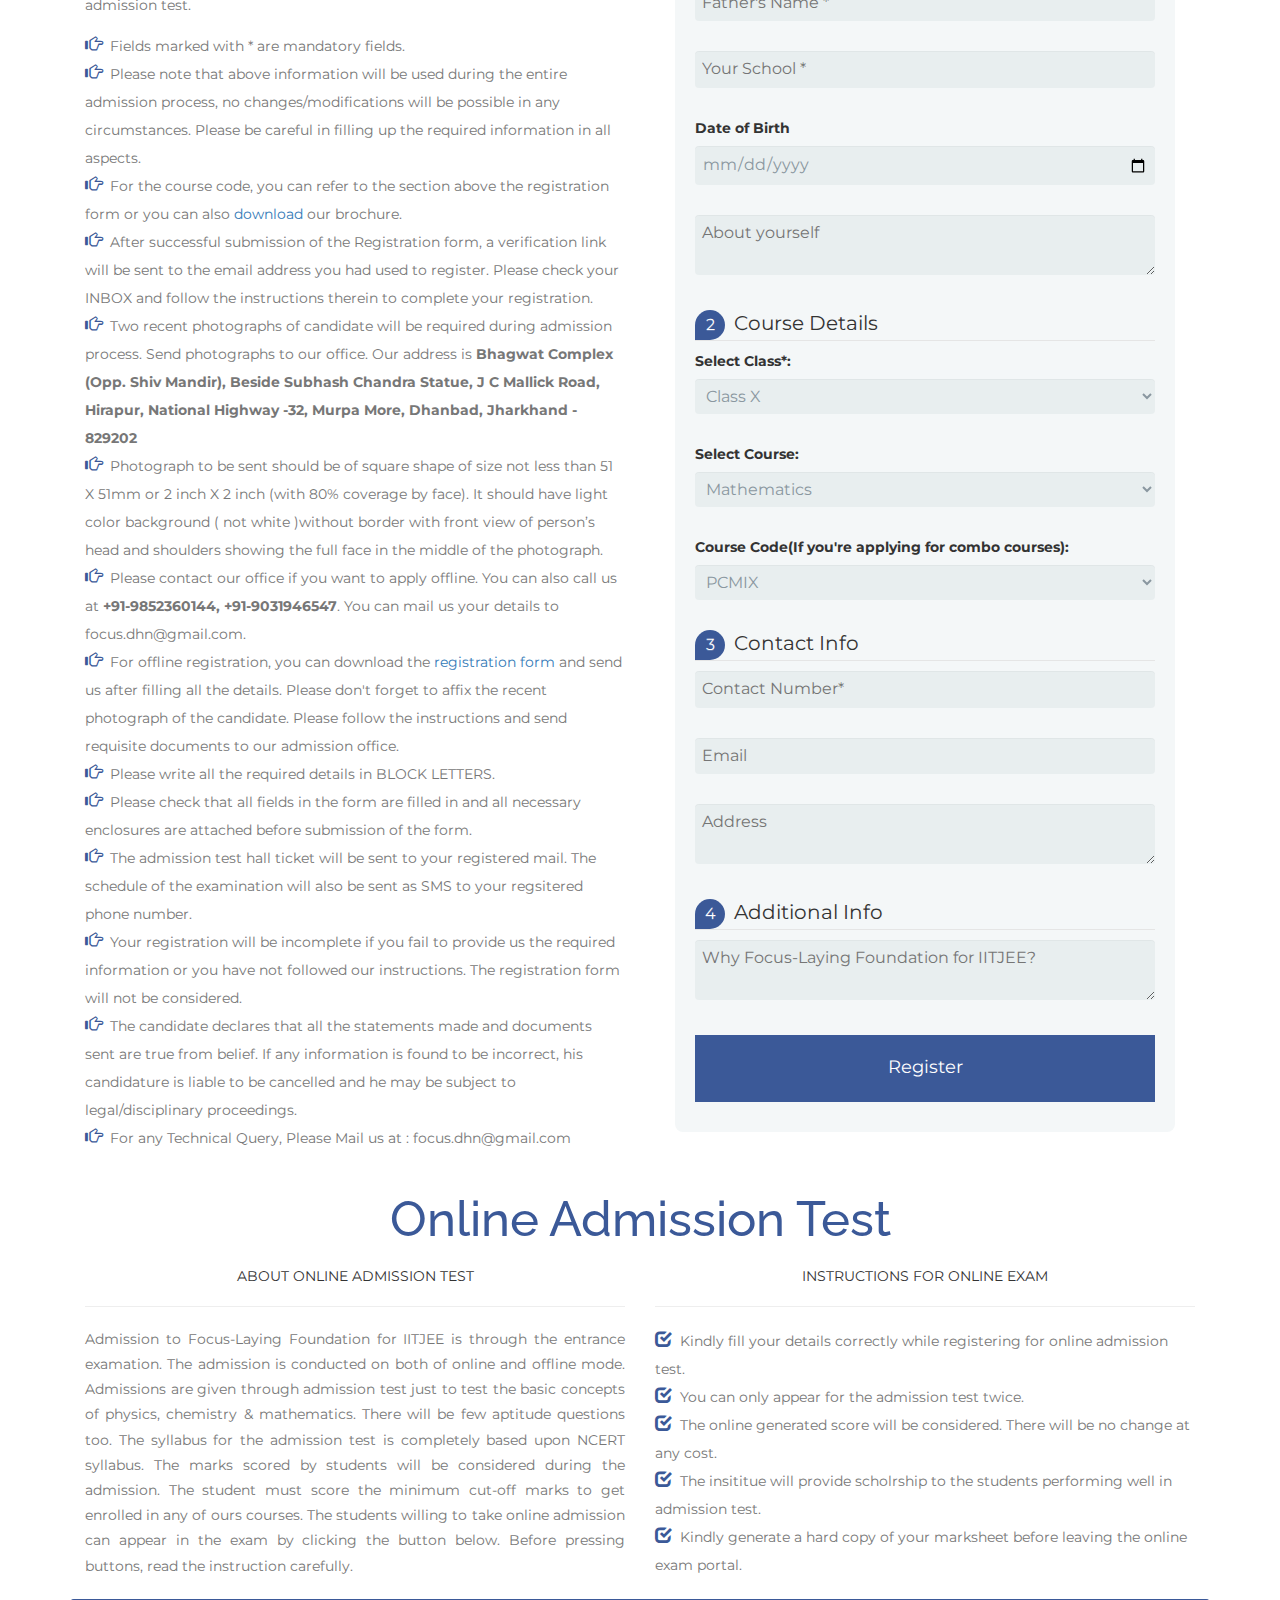
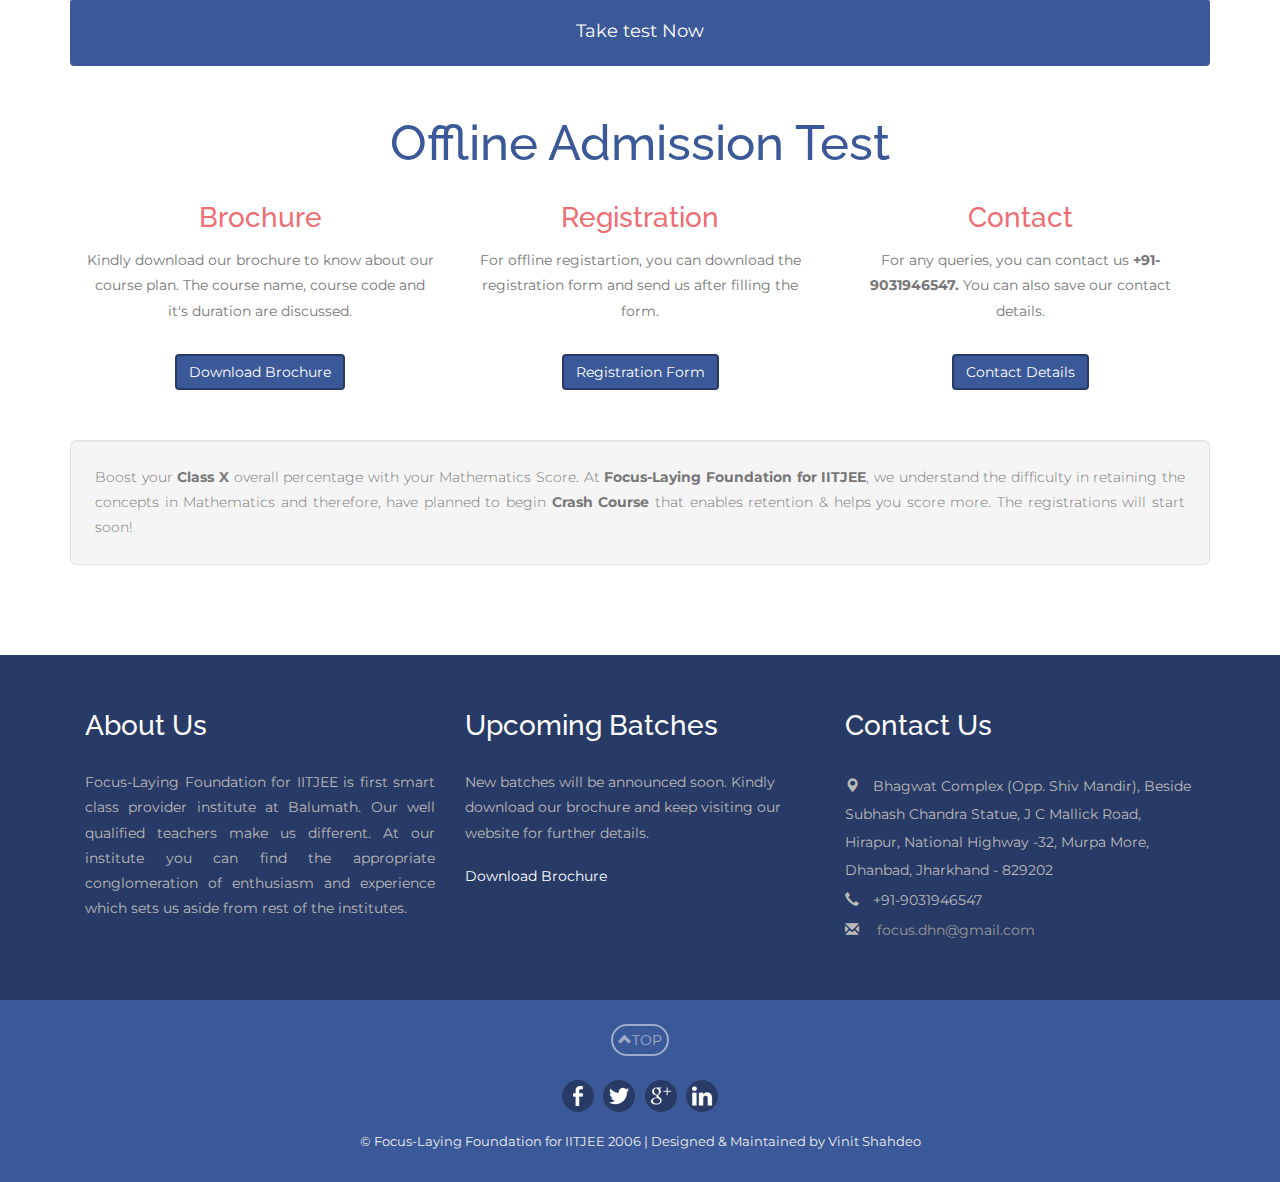
<file: admission.html>
<!DOCTYPE html>
<html>
<head>

<title>Focus-Laying Foundation for IITJEE Coaching Institute in Dhanbad</title>
    
<!--Meta Data-->
    
<meta charset="utf-8">
<meta name="language" content="en-us"/>  
<meta http-equiv="Content-Type" content="text/html" />
<meta http-equiv="X-UA-Compatible" content="IE=edge" />
<meta name="distribution" content="Global" />
<meta http-equiv="Cache-control" content="public">
<meta name="robots" content="index, follow" />
<meta name="revisit-after" content="7 days"/>
<meta name="copyright" content="Focus-Laying Foundation for IITJEE Dhanbad 2006"/>
<meta name="apple-mobile-web-app-capable" content="yes"/>
<meta name="viewport" content="width=device-width, initial-scale=1" />

<meta name="description" content="Welcome to Dhanbads's exclusive resonance based coaching centre for IITJEE since 2006. We provides coaching classes for school children of grades IX and X. We offer special classes for 10th board preparation. Physics, Chemistry and Mathematics is our main focus.">
<meta name="keywords" content="Focus-Laying Foundation for IITJEE, Dhanbad, IIT JEE, ISAT, IITJEE Coaching, class 10, board preparation, physics, chemistry, mathematics, admission, study materials, facilities, students, contact" />
<meta name="author" content="Shubbham Kumar Gupta">
<meta name="email" content="gptshubham595@gmail.com">

<meta property="og:type" content="website" /> 
<meta property="og:title" content="Focus-Laying Foundation for IITJEE - Best IITJEE Institute in Dhanbad" />
<meta property="og:description" content="We provide intensive coaching classes for IITJEE specially JEE advance for Physics, Chemistry, Mathematics and special classes for CBSE 10th board students" />
<meta property="og:image" content="https://scontent.fixr2-1.fna.fbcdn.net/v/t31.18172-8/19095687_1265727273526511_7524067986881872444_o.jpg?_nc_cat=104&ccb=1-5&_nc_sid=e3f864&_nc_ohc=u0TjTBgBXTcAX-RgFY8&_nc_ht=scontent.fixr2-1.fna&oh=00_AT_1Frb7u0QgPt826j28EueLWFHWEE4ONJYXuefR-mxVsw&oe=61F7F575" />
<meta property="og:url" content="http://focus-dhanbad.github.io" />
<meta property="og:site_name" content="Focus-Laying Foundation for IITJEE, Dhanbad" />

<meta name="twitter:card" content="website">
<meta name="twitter:site" content="Focus-Laying Foundation for IITJEE Coaching in Dhanbad">
<meta name="twitter:title" content="Focus-Laying Foundation for IITJEE - Best IITJEE Class Provider Institute at Dhanbad">
<meta name="twitter:description" content="We provide intensive coaching classes for Physics, Chemistry, Mathematics and special classes for CBSE 10th board students">
<meta name="twitter:image" content="https://scontent.fixr2-1.fna.fbcdn.net/v/t31.18172-8/19095687_1265727273526511_7524067986881872444_o.jpg?_nc_cat=104&ccb=1-5&_nc_sid=e3f864&_nc_ohc=u0TjTBgBXTcAX-RgFY8&_nc_ht=scontent.fixr2-1.fna&oh=00_AT_1Frb7u0QgPt826j28EueLWFHWEE4ONJYXuefR-mxVsw&oe=61F7F575">

<meta itemprop="name" content="Focus-Laying Foundation for IITJEE, Dhanbad">
<meta itemprop="description" content="IITJEE Coaching Institute for Physics, Chemistry and Maths. This is the Best IITJEE Class provider institute in Dhanbad">
<meta itemprop="image" content="https://scontent.fixr2-1.fna.fbcdn.net/v/t31.18172-8/19095687_1265727273526511_7524067986881872444_o.jpg?_nc_cat=104&ccb=1-5&_nc_sid=e3f864&_nc_ohc=u0TjTBgBXTcAX-RgFY8&_nc_ht=scontent.fixr2-1.fna&oh=00_AT_1Frb7u0QgPt826j28EueLWFHWEE4ONJYXuefR-mxVsw&oe=61F7F575">


<link rel="shortcut icon" href="./new_img/favicon.png" type="image/png" />

<!--css-->
<link rel="stylesheet" href="https://maxcdn.bootstrapcdn.com/bootstrap/3.3.7/css/bootstrap.min.css">
<link href="css/style.css" rel="stylesheet" type="text/css" media="all" />
<!--css-->

<!--googlefonts-->
<link href="https://fonts.googleapis.com/css?family=Montserrat|Raleway" rel="stylesheet">
<!--googlefonts-->
</head>
<body>
	<!--header-->
		<div class="header" id="top">
			<div class="container">
				<nav class="navbar navbar-default">
					<div class="container-fluid">
				     <!---navbar collapse for mobile--->
						<div class="navbar-header">
							<button type="button" class="navbar-toggle collapsed" data-toggle="collapse" data-target="#bs-example-navbar-collapse-1" aria-expanded="false">
								<span class="sr-only">Toggle navigation</span>
								<span class="icon-bar"></span>
								<span class="icon-bar"></span>
								<span class="icon-bar"></span>
							</button>				  
							<div class="navbar-brand">
								<h1><a href="index.html"><span>Focus for IITJEE</span></a></h1>
							</div>
						</div>

				<!-- navbar -->
						<div class="collapse navbar-collapse" id="bs-example-navbar-collapse-1">
							<nav class="link-effect-2" id="link-effect-2">
								<ul class="nav navbar-nav">
									<li><a href="index.html"><span data-hover="Home">Home</span></a></li>
									<li><a href="about.html"><span data-hover="About">About</span></a></li>
									<li><a href="studymaterials.html"><span data-hover="Facilities">Facilities</span></a></li>
									<li><a href="gallery.html"><span data-hover="Gallery">Gallery</span></a></li>	
									<li><a href="courses.html"><span data-hover="Courses">Courses</span></a></li>
									<li class="active"><a href="admission.html"><span data-hover="Admission">Admission</span></a></li>
									<li><a href="contact.html"><span data-hover="Contact">Contact</span></a></li>
								</ul>
							</nav>
						</div>
					</div>
				</nav>
			</div>
		</div>
	<!--header-->
		<div class="banner-w3agile">
			<div class="container">
				<h3><a href="index.html">Home</a> / <span>Admission</span></h3>
			</div>
		</div>
		<!--Focus-Laying Foundation for IITJEE content-->
		<div class="content">
			<!--admission details-->
				<div class="typo-w3">
					<div class="container">
                        <h2 class="tittle">Admission</h2>
                        <br/>
                        <div class="col-md-6">
                        <p align="justify">Welcome to Balumath’s exclusive coaching centre for CBSE and ICSE syllabi since 2015. We offer intensive coaching for school children of grades IX and X for the all streams with exclusive batches for each. We offers admission to the aspirants of NTSE, Olympiads and Board Classes Coaching (9 th & 10th) through its Admission-cum-Scholarship Test (ACST). The scholarship is given to the students as per their performance in their entrance exam. </p>
                          

                        </div>
                         <div class="col-md-6">
                             <p align="justify">Admissions are given through admission test just to test the basic concepts of physics, chemistry & mathematics and guide the students/parents accordingly. One can register the student’s name even online by furnishing the details in the registration form. We will keep you informed about the date of test and the topics through a SMS. You can also opt for online admission test.</p>
                        </div>
                    </div>
                      <div class="container">
                        	<div class="page-header">
                            
							<center><h3 class="bars">Director's Desk</h3></center>
                            
						</div>
						<p align="justify">We are running the well-known coaching institute in Dhanbad, Jharkhand that provides coaching for various courses of <strong>CBSE/ICSE</strong> Boards. Our mission is to be a pioneer when it comes to provide coaching classes and guidance to students aspiring for different competitive exams and board exams. The institute Focus-Laying Foundation for IITJEE is founded in the year 2015. With an objective to provide quality education and coaching in a different, innovative and friendly learning environment in the challenging field of Competitive Exams preparation. We are fully prepared with the highly educated and all reputed faculty of <strong>Focus-Laying Foundation for IITJEE</strong> for various entrance exams. The practice of innovation and excellence continues with Focus-Laying Foundation for IITJEE where we teach students with dedication & devotion towards their success in different competitive examinations. We help our students to prepare for their board exams and other comptetive exams like Olympiads, NTSE, FIITJEE Admission test etc. Our Aim is to make CBSE/ICSE Board Examinations a cakewalk for the students who are seen running from pillar to post in search of good guidance and to create a global education. We desire to make board exam preparation guidance affordable for those students who have lot of talent but remain deprived of quality study material due to high cost. We also offer world-class comprehensive preparation services for various competitive entrance examinations. Focus-Laying Foundation for IITJEE is one stop solution for CBSE X Board Exams.
                            </p> 
                          <br/>
                          <p align="center"><strong>Regards & Thanks<br/>Mr. Ajay VeerSingh, Founder/Director of Focus-Laying Foundation for IITJEE</strong></p>
                          <br/>
                    </div>
                    <br/><br/>
                    <div class="clear-fix"></div>
                    <div class="container">
                        <div class="well well-sm"><p align="center">Focus-Laying Foundation for IITJEE IS THE ONLY INSTITUTE OFFERING A BOARD EXAM COACHING FOR <strong>9TH - 10TH STD, CBSE & ICSE</strong> AT BALUMATH!</p> </div>
                        <br/>
                        
						<div class="page-header">
                            
							<center><h3 class="bars">Course Details</h3></center>
                            
						</div>
						<p align="justify">In all of our curses, the student takes up continuous coaching for their respective classes. Students can opt for any of the Science / Maths subjects. Model tests are discussed regularly within strict time schedules. These tests are exactly as per the latest pattern, and discussions and evaluations are an integral part of it. Here are the details about duration, fees and all.
</p>                  <br/>
                        <div class="course-details">
                        <div class="col-md-6">
						
						<center><h3 class="bars">Individual Courses</h3></center>
						<ul class="list-group">
						  <li class="list-group-item">Mathematics - Class X & IX</li>
						  <li class="list-group-item">Physics - Class X & IX</li>
						  <li class="list-group-item">Chemistry - Class X & IX</li>
						  <li class="list-group-item">English - Class VI to Class X</li>
						  <li class="list-group-item">Computer Education - Class VIII, IX & X</li>
						</ul>
                            </div>
                        <div class="col-md-6">
						<center><h3 class="bars">Combo Courses</h3></center>
						<ul class="list-group">
						  <li class="list-group-item">Mathematics, Physics & Chemistry</li>
						  <li class="list-group-item">Physics, Chemistry & Biology</li>
						  <li class="list-group-item">Mathematics & English</li>
						  <li class="list-group-item">English & Computer Education</li>
						  <li class="list-group-item">Hindi & Mathematics</li>
						</ul>
                            </div>
                        </div>
                         <center><h3>Course Duration & Fees</h3></center>
                        <br/>
						<div class="bs-docs-example">
                            <div class="course-table">
							<table class="table">
								<thead>
									<tr>
										<th>Course Code</th>
										<th>Course Name</th>
										<th>Duration</th>
										<th>Fees</th>
									</tr>
								</thead>
								<tbody>
									<tr>
										<td>MAT17IX</td>
										<td>Mathematics - Class IX</td>
										<td>1 Year</td>
										<td>5000/-</td>
									</tr>
									<tr>
										<td>PHY17IX</td>
										<td>Physics - Class IX</td>
										<td>6 Months</td>
										<td>4500/-</td>
									</tr>
									<tr>
										<td>CHEM17IX</td>
										<td>Chemistry - Class IX</td>
										<td>6 Months</td>
										<td>4500/-</td>
									</tr>
                                    <tr>
										<td>BIO17IX</td>
										<td>Biology - Class IX</td>
										<td>3 Months</td>
										<td>1500/-</td>
									</tr>
                                    <tr>
										<td>ENG17IX</td>
										<td>English - Class IX</td>
										<td>1 Year</td>
										<td>4000/-</td>
									</tr>
                                    <tr>
										<td>COMP17IX</td>
										<td>COMPUTER EDUCATION - Class IX</td>
										<td>6 Months</td>
										<td>6000/-</td>
									</tr>
                                    <tr>
										<td>MAT17X</td>
										<td>Mathematics - Class X</td>
										<td>1 Year</td>
										<td>5500/-</td>
									</tr>
									<tr>
										<td>PHY17X</td>
										<td>Physics - Class X</td>
										<td>6 Months</td>
										<td>5000/-</td>
									</tr>
									<tr>
										<td>CHEM17X</td>
										<td>Chemistry - Class X</td>
										<td>6 Months</td>
										<td>5000/-</td>
									</tr>
                                    <tr>
										<td>BIO17X</td>
										<td>Biology - Class X</td>
										<td>3 Months</td>
										<td>2000/-</td>
									</tr>
                                    <tr>
										<td>ENG17X</td>
										<td>English - Class X</td>
										<td>1 Year</td>
										<td>4000/-</td>
									</tr>
                                    <tr>
										<td>COMP17X</td>
										<td>COMPUTER EDUCATION - Class X</td>
										<td>6 Months</td>
										<td>6000/-</td>
									</tr>
								</tbody>
							</table>
                                </div>
						</div>
						<hr class="bs-docs-separator">
                        <div class="well well-lg"><p align="justify">Students who are studying in class X or have recently passed class IX and are ambitious to clear Olympiads, FIITJEE Admission tests or any other competitions should enroll for the following 1 year courses.</p></div>
						<div class="bs-docs-example">
							<table class="table table-hover">
								<thead>
									<tr>
									  <th>Course Code</th>
									  <th>Course Name</th>
									  <th>Fees</th>
									</tr>
								</thead>
								<tbody>
									<tr>
									  <td>PCMIX</td>
									  <td>Physics, Chemistry & Mathematics - Class IX</td>
									  <td>10,000/-</td>
									</tr>
									<tr>
									  <td>PCMX</td>
									  <td>Physics, Chemistry & Mathematics - Class IX</td>
									  <td>12,000/-</td>
									</tr>
									<tr>
									  <td>PCBIX</td>
                                      <td>Physics, Chemistry & Biology - Class IX</td>
									  <td>8000/-</td>
									</tr>
                                    <tr>
									  <td>PCBX</td>
                                      <td>Physics, Chemistry & Biology - Class X</td>
									  <td>9,000/-</td>
									</tr>
								</tbody>
							</table>
						</div>
                        
                         <div class="well well-sm"><p align="center">For any <strong>admission</strong> enquiries, you can call us at <strong>+91-9852360144, +91-9031946547.</strong> You can mail us to focus.dhn@gmail.com</p></div>
					</div>
                    <!-- registartion form-->
                <div class="container">
                    <h2 class="tittle">Registration Form</h2>
                    <br/>
                    <center><h3>Are you excited to join us?</h3></center>
                    <br/>
                    <hr>
                    <div class="col-md-6">
                      <p align="center"><strong>INSTRUCTIONS FOR FILLING REGISTRATION FORM</strong></p>
                        <br/>
                     <p align="justify">Admissions are given through admission test just to test the basic concepts of physics, chemistry & mathematics and guide the students/parents accordingly. One can register the student’s name even online by furnishing the details in the registration form. We will keep you informed about the date of test and the topics through a SMS. You can also opt for online admission test.</p>
                        <p align="justify">
                        <ul class="grid-part">
								<li><i class="glyphicon glyphicon-hand-right"> </i>Fields marked with * are mandatory fields.</li>
								<li><i class="glyphicon glyphicon-hand-right"> </i>Please note that above information will be used during the entire admission process, no changes/modifications will be possible in any circumstances. Please be careful in filling up the required information in all aspects.</li>
                                <li><i class="glyphicon glyphicon-hand-right"> </i>For the course code, you can refer to the section above the registration form or you can also <a href="https://drive.google.com/uc?export=download&id=0B31Bwc7Ou3YIVDRnemgxang1Ukk">download</a> our brochure.</li>
								<li><i class="glyphicon glyphicon-hand-right"> </i>After successful submission of the Registration form, a verification link will be sent to the email address you had used to register. Please check your INBOX and follow the instructions therein to complete your registration.</li>
                               <li><i class="glyphicon glyphicon-hand-right"> </i>Two recent photographs of candidate will be required during admission process. Send photographs to our office. Our address is <strong>Bhagwat Complex (Opp. Shiv Mandir), Beside Subhash Chandra Statue, J C Mallick Road, Hirapur, National Highway -32, Murpa More, Dhanbad, Jharkhand - 829202</strong></li>
                               <li><i class="glyphicon glyphicon-hand-right"> </i>Photograph to be sent should be of square
                                         shape of size not less than 51 X 51mm or 2 inch X 2 inch (with
                                       80% coverage by face). It should have light color background (
                                          not white )without border with front view of person’s head and
                                              shoulders showing the full face in the middle of the photograph.</li>
                                <li><i class="glyphicon glyphicon-hand-right"> </i>Please contact our office if you want to apply offline. You can also call us at <strong>+91-9852360144, +91-9031946547</strong>. You can mail us your details to focus.dhn@gmail.com.</li>
                                  <li><i class="glyphicon glyphicon-hand-right"> </i>For offline registration, you can download the <a href="https://drive.google.com/uc?export=download&id=0B31Bwc7Ou3YIU181YUptbUhOakE">registration form</a> and send us after filling all the details. Please don't forget to affix the recent photograph of the candidate. Please follow the instructions and send requisite documents to our admission office.</li>
                                  <li><i class="glyphicon glyphicon-hand-right"> </i>Please write all the required details in BLOCK LETTERS.</li>
                                   <li><i class="glyphicon glyphicon-hand-right"> </i>Please check that all fields in the form are filled in and all
                                              necessary enclosures are attached before submission of the
                                            form.</li>
                                  <li><i class="glyphicon glyphicon-hand-right"> </i>The admission test hall ticket will be sent to your registered mail. The schedule of the examination will also be sent as SMS to your regsitered phone number.</li>
                                <li><i class="glyphicon glyphicon-hand-right"> </i>Your registration will be incomplete if you fail to provide us the required information or you have not followed our instructions. The registration form will not be considered.</li>
                                  <li><i class="glyphicon glyphicon-hand-right"> </i>The candidate declares that all the statements made and documents sent are true from belief. If any information is found to be incorrect, his candidature is liable to be cancelled and he may be subject to legal/disciplinary proceedings.</li>
                                 <li><i class="glyphicon glyphicon-hand-right"> </i>For any Technical Query, Please Mail us at : focus.dhn@gmail.com</li>
							</ul>
                        </p>
                    <br/>
                    </div>
                    <div class="col-md-6">
                    <p align="center"><strong>KINDLY FILL THE FORM TO REGISTER YOURSELF!</strong></p>
                    <div class="form-style-5">
<form>
<fieldset>
<legend><span class="number">1</span>Student Info</legend>
<input type="text" name="name"  id="name" placeholder="Your Name *" required>
<input type="text" name="fname"  id="fname" placeholder="Father's Name *" required>
<input type="text" name="sname"  id="sname" placeholder="Your School *" required>
<label for="dob">Date of Birth</label>
<input type="date" name="dob" id="dob" placeholder="Date of Birth*" required>
<textarea name="field3" placeholder="About yourself"></textarea> 
</fieldset>
<fieldset>
<legend><span class="number">2</span> Course Details</legend>
<label for="class">Select Class*:</label>
<select id="class" name="class">
  <option value="classX">Class X</option>
  <option value="classIX">Class IX</option>
  <option value="classVIII">Class VIII</option>
</select>
<label for="job">Select Course:</label>
<select id="job" name="course">
<optgroup label="Class X">
  <option value="mathematics">Mathematics</option>
  <option value="physics">Physics</option>
  <option value="chemistry">Chemistry</option>
  <option value="biology">Biology</option>
  <option value="english">English</option>
  <option value="hindi">Hindi</option>
  <option value="cs">Computer Education</option>
  <option value="otherX">Other</option>
</optgroup>
<optgroup label="Class IX">
  <option value="mathematics">Mathematics</option>
  <option value="physics">Physics</option>
  <option value="chemistry">Chemistry</option>
  <option value="biology">Biology</option>
  <option value="english">English</option>
  <option value="otherIX">Other</option>
</optgroup>
<optgroup label="Class VIII">
  <option value="mathematics">Mathematics</option>
  <option value="science">Science</option>
  <option value="english">English</option>
</optgroup>
</select>
<label for="class">Course Code(If you're applying for combo courses):</label>
<select id="class" name="class">
  <option value="pmcix">PCMIX</option>
  <option value="pcmx">PCMX</option>
  <option value="pcbix">PCBIX</option>
  <option value="pcbx">PCBX</option>
</select>
</fieldset>
<fieldset>
<legend><span class="number">3</span> Contact Info</legend>
<input type="text" name="phone"  id="phone" placeholder="Contact Number*" required>
<input type="email" name="email" id="email" placeholder="Email">
<textarea name="field3" placeholder="Address"></textarea>
</fieldset>
<fieldset>
<legend><span class="number">4</span> Additional Info</legend>
<textarea name="field3" placeholder="Why Focus-Laying Foundation for IITJEE?"></textarea>
</fieldset>
<input type="submit" value="Register" />
</form>
</div>
                    
</div>
                    <!--form ends-->
                    </div>            
                    <!--online exam  Focus-Laying Foundation for IITJEE balumath -->
                    
                    <div class="container">
                        <div class="clearfix"></div>
                        <br/>
                        <h2 class="tittle">Online Admission Test</h2>
                        <br/>
                        <div class="clearfix"></div>
                        <div class="col-md-6">
                            	<center>ABOUT ONLINE ADMISSION TEST</center>
                          <hr>
                            <p align="justify">Admission to Focus-Laying Foundation for IITJEE is through the entrance examation. The admission is conducted on both of online and offline mode. Admissions are given through admission test just to test the basic concepts of physics, chemistry & mathematics. There will be few aptitude questions too. The syllabus for the admission test is completely based upon NCERT syllabus. The marks scored by students will be considered during the admission. The student must score the minimum cut-off marks to get enrolled in any of ours courses. The students willing to take online admission can appear in the exam by clicking the button below. Before pressing buttons, read the instruction carefully.</p><br/></div>
                      <div class="col-md-6 course-grid1">
						<center>INSTRUCTIONS FOR ONLINE EXAM</center>
                          <hr>
							<ul class="grid-part">
								<li><i class="glyphicon glyphicon-check"> </i>Kindly fill your details correctly while registering for online admission test.</li>
								<li><i class="glyphicon glyphicon-check"> </i>You can only appear for the admission test twice.</li>
								<li><i class="glyphicon glyphicon-check"> </i>The online generated score will be considered. There will be no change at any cost.</li>
                                <li><i class="glyphicon glyphicon-check"> </i>The insititue will provide scholrship to the students performing well in admission test.</li>
                                 <li><i class="glyphicon glyphicon-check"> </i>Kindly generate a hard copy of your marksheet before leaving the online exam portal.</li>
							</ul>
                          <br/>
						</div>
                        <div class="online-exam">
                            <br/>
                        <a href="https://www.classmarker.com/online-test/start/?quiz=6ym589db54ae3a3b" target="_blank"><button type="button" class="btn btn-primary">Take test Now</button></a>
                            </br>
                            </div>
                     <div class="clearfix"></div>
                    </div>
                    
    <!--online exam  Focus-Laying Foundation for IITJEE balumath ends here -->
                    <div class="container">
                    <br/>
					<h2 class="tittle">Offline Admission Test</h2>
                    <br/>
                    
                        <div class="clearfix"></div>
                    
						<div class="col-md-4 ser-grid">
							<h4>Brochure</h4>
							<p>Kindly download our brochure to know about our course plan. The course name, course code and it's duration are discussed.</p>
                             <center><a href="https://drive.google.com/uc?export=download&id=0B31Bwc7Ou3YIVDRnemgxang1Ukk"><button type="button" class="btn btn-primary download">Download Brochure</button></a></center>
                           
						</div>
                        <div class="col-md-4 ser-grid">
							<h4>Registration</h4>
							<p>For offline registartion, you can download the registration form and send us after filling the form. </p>
                             <center><a href="https://drive.google.com/uc?export=download&id=0B31Bwc7Ou3YIU181YUptbUhOakE"><button type="button" class="btn btn-primary download">Registration Form</button></a></center>
						</div>
                        <div class="col-md-4 ser-grid">					
							<h4>Contact</h4>
							<p>For any queries, you can contact us <strong>+91-9031946547.</strong> You can also save our contact details.</p>
                            <center><a href="https://drive.google.com/uc?export=download&id=0B31Bwc7Ou3YIM3hpV2ozZ2NWTHM"><button type="button" class="btn btn-primary download">Contact Details</button></a></center>
						</div>
                     
				     <div class="clearfix"></div>
                    <br/>
                    <div class="well well-lg"><p align="justify">Boost your <strong>Class X</strong> overall percentage with your Mathematics Score. At <strong>Focus-Laying Foundation for IITJEE</strong>, we understand the difficulty in retaining the concepts in Mathematics and therefore, have planned to begin <strong>Crash Course</strong> that enables retention & helps you score more. The registrations will start soon!</p></div>
			</div>
               
</div>
<!-- borchure -->
    
</div>
<!--admission-->

    <!--footer-->
			<div class="footer-w3">
				<div class="container">
					<div class="footer-grids">
						<div class="col-md-4 footer-grid">
							<h4>About Us</h4>
							<p align="justify"><span>Focus-Laying Foundation for IITJEE is first smart class provider institute at Balumath. Our well qualified teachers make us different. At our institute you can find the appropriate conglomeration of enthusiasm and experience which sets us aside from rest of the institutes.</span></p>
						</div>
						<div class="col-md-4 footer-grid">
						<h4>Upcoming Batches</h4>
                            <p>New batches will be announced soon. Kindly download our brochure and keep visiting our website for further details. </p><br/>
                            <a href="https://drive.google.com/uc?export=download&id=0B31Bwc7Ou3YIVDRnemgxang1Ukk">Download Brochure</a>
							
							<div class="clearfix"> </div>
						</div>
						<div class="col-md-4 footer-grid">
						<h4>Contact Us</h4>
							<ul>
								<li><i class="glyphicon glyphicon-map-marker" aria-hidden="true"></i>Bhagwat Complex (Opp. Shiv Mandir), Beside Subhash Chandra Statue, J C Mallick Road, Hirapur, National Highway -32, Murpa More, Dhanbad, Jharkhand - 829202</li>
								<li><i class="glyphicon glyphicon-earphone" aria-hidden="true"></i>+91-9031946547</li>
								<li><i class="glyphicon glyphicon-envelope" aria-hidden="true"></i><a href="mailto:focus.dhn@gmail.com"> focus.dhn@gmail.com</a></li>
							</ul>
						</div>
						<div class="clearfix"></div>
					</div>
				</div>
			</div>
		<!--footer-->
        <!-- credits and copyright-->
            <div class="copy-section">
				<div class="container">
                    <div class="iconup"><a href="#top"><i class="glyphicon glyphicon-chevron-up iconup" aria-hidden="true"></i>TOP</a></div>
					<div class="social-icons">
						<div class="social-icons">
						<a href="https://www.facebook.com/focus.dhanbad" target='_blank'><i class="icon1"></i></a>
						<a href="https://twitter.com/gptshubham595" target="_blank"><i class="icon2"></i></a>
						<a href="https://plus.google.com/u/0/" target="_blank"><i class="icon3"></i></a>
						<a href="https://www.linkedin.com/in/ajay-veer-singh-5485b5169/" target="_blank"><i class="icon4"></i></a>
					</div>
					</div>
					<div class="copy">
						<p>&copy; Focus-Laying Foundation for IITJEE 2006 | Designed & Maintained by <a href="http://vinitshahdeo.com">Vinit Shahdeo</a></p>
					</div>
				</div>
			</div>
        <!--credits-->

<!-- jQuery library -->
<script src="https://ajax.googleapis.com/ajax/libs/jquery/3.1.1/jquery.min.js"></script>

<!-- JavaScript -->
<script src="https://maxcdn.bootstrapcdn.com/bootstrap/3.3.7/js/bootstrap.min.js"></script>

<!--smooth scrollig-->
<script>
    $('a[href*="#top"]:not([href="#"])').click(function() {
  if (location.pathname.replace(/^\//, '') == this.pathname.replace(/^\//, '') && location.hostname == this.hostname) {
    var target = $(this.hash);
    target = target.length ? target : $('[name=' + this.hash.slice(1) + ']');
    if (target.length) {
      $('html, body').animate({
        scrollTop: target.offset().top
      }, 1000);
      return false;
    }
  }
});
</script>
<!--The website is designed by Vinit Shahdeo -->
<!--

dP     dP oo          oo   dP      .d88888b  dP                dP             dP                   
88     88                  88      88.    "' 88                88             88                   
88    .8P dP 88d888b. dP d8888P    `Y88888b. 88d888b. .d8888b. 88d888b. .d888b88 .d8888b. .d8888b. 
88    d8' 88 88'  `88 88   88            `8b 88'  `88 88'  `88 88'  `88 88'  `88 88ooood8 88'  `88 
88  .d8P  88 88    88 88   88      d8'   .8P 88    88 88.  .88 88    88 88.  .88 88.  ... 88.  .88 
888888'   dP dP    dP dP   dP       Y88888P  dP    dP `88888P8 dP    dP `88888P8 `88888P' `88888P' 
                                                                                                   
                                                                                                   

-->	
</body>
</html>
</file>
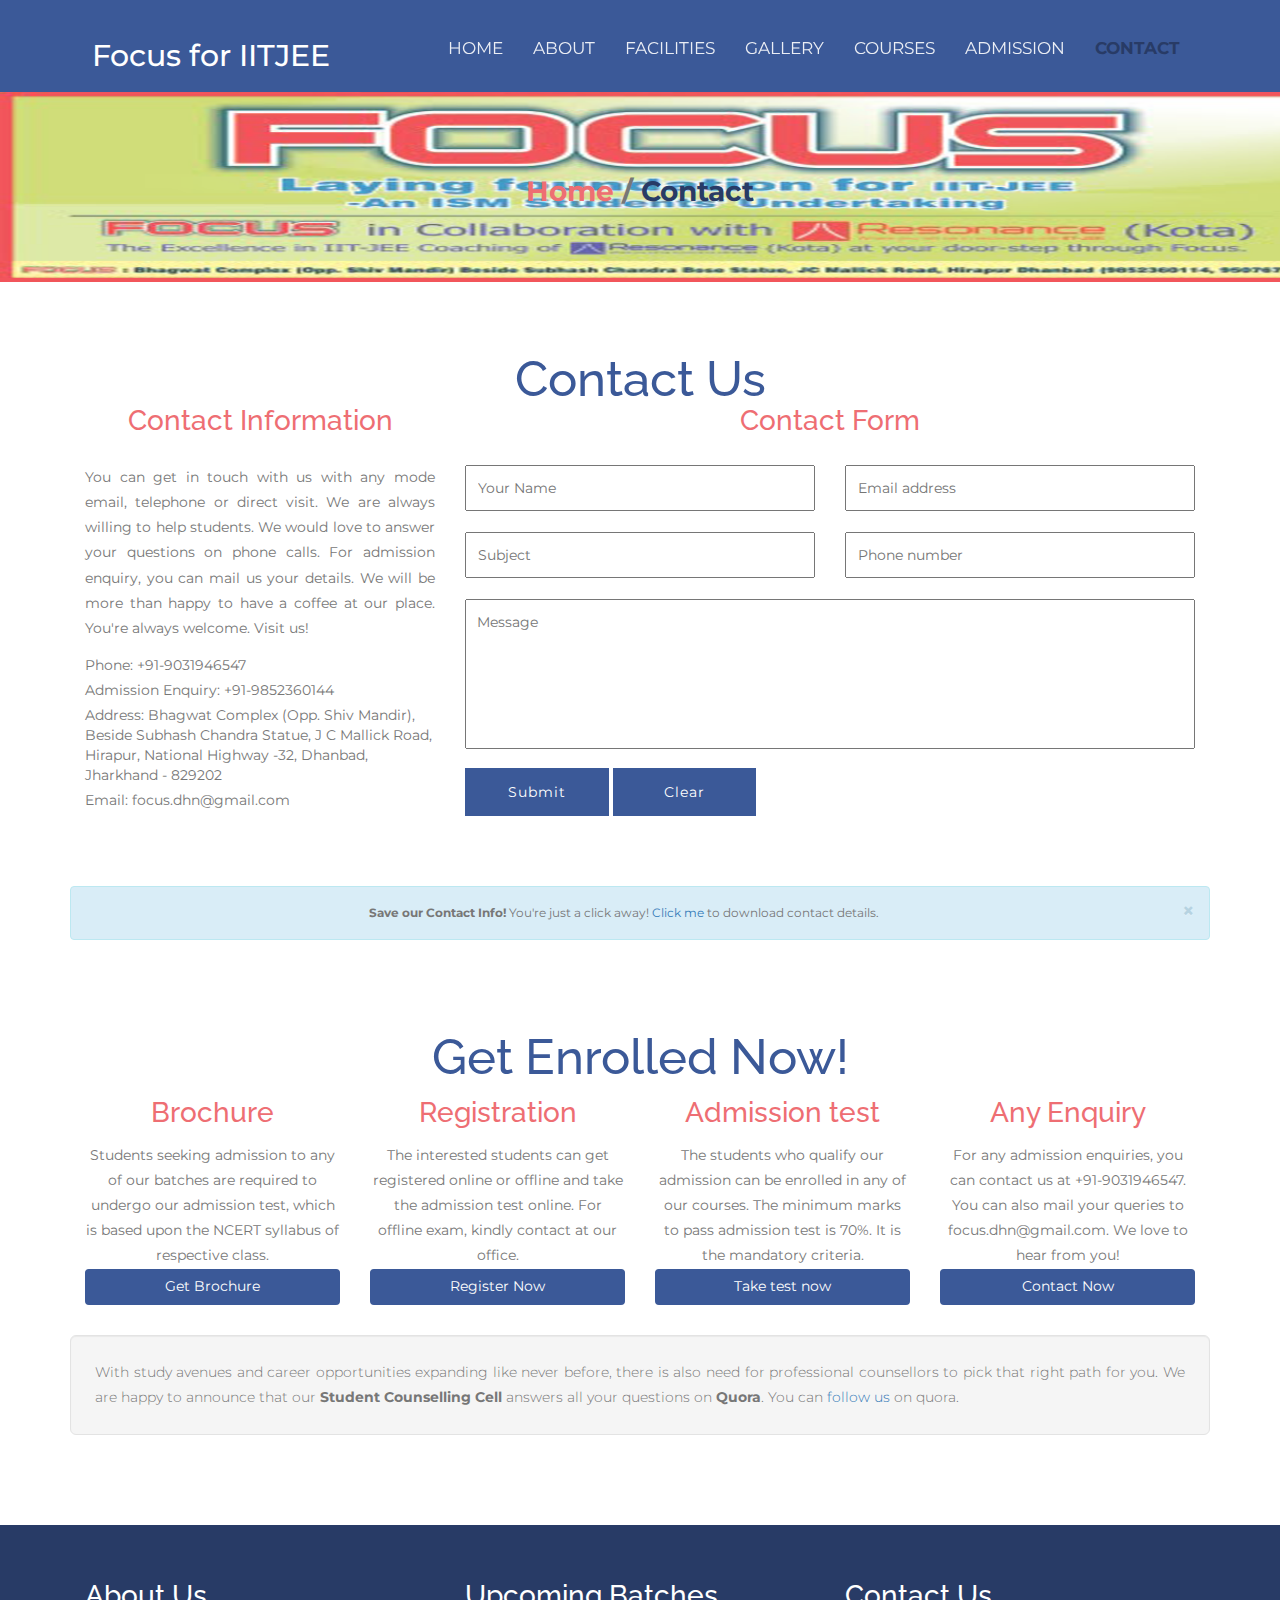
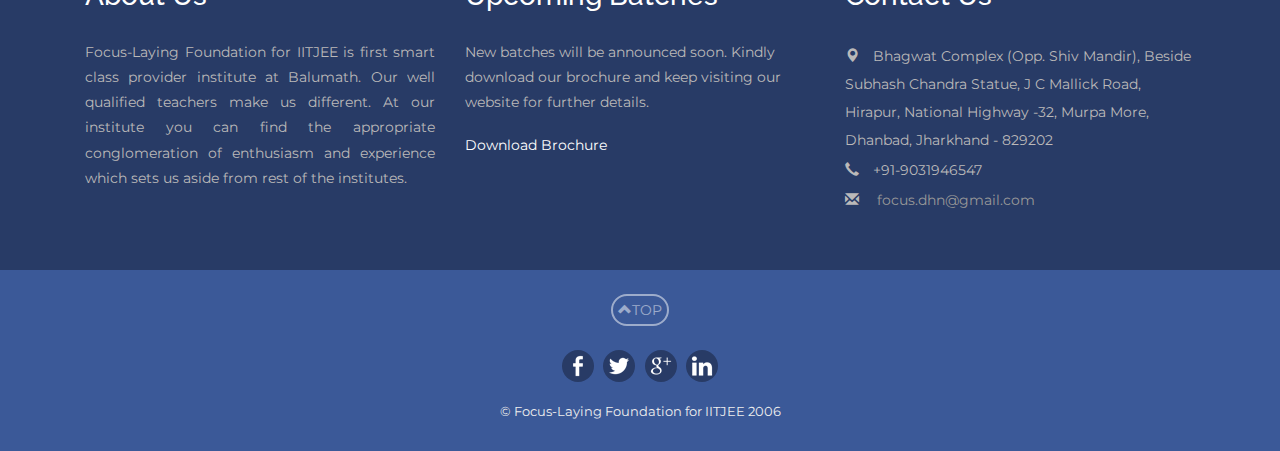
<file: contact.html>
<!--This website is developed by Vinit Shahdeo-->
<!DOCTYPE html>
<html>


<head>

<title>Focus-Laying Foundation for IITJEE - CBSE Board Coaching Institute in Balumath</title>
    
<!--Meta Data-->
    
<meta charset="utf-8">
<meta name="language" content="en-us"/>  
<meta http-equiv="Content-Type" content="text/html" />
<meta http-equiv="X-UA-Compatible" content="IE=edge" />
<meta name="distribution" content="Global" />
<meta name="robots" content="index, follow" />
<meta name="revisit-after" content="7 days"/>
<meta http-equiv="Cache-control" content="public">
<meta name="copyright" content="Focus-Laying Foundation for IITJEE Balumath 2006"/>
<meta name="apple-mobile-web-app-capable" content="yes"/>
<meta name="viewport" content="width=device-width, initial-scale=1" />
<meta name="description" content="Welcome to Dhanbads's exclusive resonance based coaching centre for IITJEE since 2006. We provides coaching classes for school children of grades IX and X. We offer special classes for 10th board preparation. Physics, Chemistry and Mathematics is our main focus.">
<meta name="keywords" content="Focus-Laying Foundation for IITJEE, Dhanbad, IIT JEE, ISAT, IITJEE Coaching, class 10, board preparation, physics, chemistry, mathematics, admission, study materials, facilities, students, contact" />
<meta name="author" content="Shubham Kumar Gupta">
<meta name="email" content="gptshubham595@gmail.com">

<meta property="og:type" content="website" /> 
<meta property="og:title" content="Focus-Laying Foundation for IITJEE - Best IITJEE Institute in Dhanbad" />
<meta property="og:description" content="We provide intensive coaching classes for IITJEE specially JEE advance for Physics, Chemistry, Mathematics and special classes for CBSE 10th board students" />
<meta property="og:image" content="https://scontent.fixr2-1.fna.fbcdn.net/v/t31.18172-8/19095687_1265727273526511_7524067986881872444_o.jpg?_nc_cat=104&ccb=1-5&_nc_sid=e3f864&_nc_ohc=u0TjTBgBXTcAX-RgFY8&_nc_ht=scontent.fixr2-1.fna&oh=00_AT_1Frb7u0QgPt826j28EueLWFHWEE4ONJYXuefR-mxVsw&oe=61F7F575" />
<meta property="og:url" content="http://focus-dhanbad.github.io" />
<meta property="og:site_name" content="Focus-Laying Foundation for IITJEE, Dhanbad" />

<meta name="twitter:card" content="website">
<meta name="twitter:site" content="Focus-Laying Foundation for IITJEE Coaching in Dhanbad">
<meta name="twitter:title" content="Focus-Laying Foundation for IITJEE - Best IITJEE Class Provider Institute at Dhanbad">
<meta name="twitter:description" content="We provide intensive coaching classes for Physics, Chemistry, Mathematics and special classes for CBSE 10th board students">
<meta name="twitter:image" content="https://scontent.fixr2-1.fna.fbcdn.net/v/t31.18172-8/19095687_1265727273526511_7524067986881872444_o.jpg?_nc_cat=104&ccb=1-5&_nc_sid=e3f864&_nc_ohc=u0TjTBgBXTcAX-RgFY8&_nc_ht=scontent.fixr2-1.fna&oh=00_AT_1Frb7u0QgPt826j28EueLWFHWEE4ONJYXuefR-mxVsw&oe=61F7F575">

<meta itemprop="name" content="Focus-Laying Foundation for IITJEE, Dhanbad">
<meta itemprop="description" content="IITJEE Coaching Institute for Physics, Chemistry and Maths. This is the Best IITJEE Class provider institute in Dhanbad">
<meta itemprop="image" content="https://scontent.fixr2-1.fna.fbcdn.net/v/t31.18172-8/19095687_1265727273526511_7524067986881872444_o.jpg?_nc_cat=104&ccb=1-5&_nc_sid=e3f864&_nc_ohc=u0TjTBgBXTcAX-RgFY8&_nc_ht=scontent.fixr2-1.fna&oh=00_AT_1Frb7u0QgPt826j28EueLWFHWEE4ONJYXuefR-mxVsw&oe=61F7F575">


<link rel="shortcut icon" href="./new_img/favicon.png" type="image/png" />

<!--css-->
<link rel="stylesheet" href="https://maxcdn.bootstrapcdn.com/bootstrap/3.3.7/css/bootstrap.min.css">
<link href="css/style.css" rel="stylesheet" type="text/css" media="all" />
<!--css-->

<!--google fonts-->
<link href="https://fonts.googleapis.com/css?family=Montserrat|Raleway" rel="stylesheet">
<!--google fonts-->
</head>
<body>
	<!--header-->
		<div class="header" id="top">
			<div class="container">
				<nav class="navbar navbar-default">
					<div class="container-fluid">

						<div class="navbar-header">
							<button type="button" class="navbar-toggle collapsed" data-toggle="collapse" data-target="#bs-example-navbar-collapse-1" aria-expanded="false">
								<span class="sr-only">Toggle navigation</span>
								<span class="icon-bar"></span>
								<span class="icon-bar"></span>
								<span class="icon-bar"></span>
							</button>				  
							<div class="navbar-brand">
								<h1><a href="index.html"><span>Focus for IITJEE</span></a></h1>
							</div>
						</div>

				<!-- navbar collapse -->
						<div class="collapse navbar-collapse" id="bs-example-navbar-collapse-1">
							<nav class="link-effect-2" id="link-effect-2">
								<ul class="nav navbar-nav">
									<li><a href="index.html"><span data-hover="Home">Home</span></a></li>
									<li><a href="about.html"><span data-hover="About">About</span></a></li>
									<li><a href="studymaterials.html"><span data-hover="Facilities">Facilities</span></a></li>
									<li><a href="gallery.html"><span data-hover="Gallery">Gallery</span></a></li>	
									<li><a href="courses.html"><span data-hover="Courses">Courses</span></a></li>
									<li><a href="admission.html"><span data-hover="Admission">Admission</span></a></li>
									<li class="active"><a href="contact.html"><span data-hover="Contact">Contact</span></a></li>
								</ul>
							</nav>
						</div>
					</div>
				</nav>
			</div>
		</div>
	<!--header-->
		<div class="banner-w3agile">
			<div class="container">
				<h3><a href="index.html">Home</a> / <span>Contact</span></h3>
			</div>
		</div>
		<div class="content">
    <!--contact details of Focus-Laying Foundation for IITJEE-->
			<div class="contact-w3l">
				<div class="container">
					<h2 class="tittle">Contact Us</h2>
					<div class="col-md-4 contact-left">
						<div class="contct-info">
							<h4 align="center"> Contact Information</h4>
							<p align="justify">You can get in touch with us with any mode email, telephone or direct visit. We  are always willing to help students. We would love to answer your questions on phone calls. For admission enquiry, you can mail us your details. We will be more than happy to have a coffee at our place. You're always welcome. Visit us!</p>
							<ul>
								<li>Phone: +91-9031946547</li>
                                <li>Admission Enquiry: +91-9852360144</li>
								<li>Address: Bhagwat Complex (Opp. Shiv Mandir), Beside Subhash Chandra Statue, J C Mallick Road, Hirapur, National Highway -32, Dhanbad, Jharkhand - 829202</li>
								<li><a href="mailto:focus.dhn@gmail.com">Email: focus.dhn@gmail.com</a></li>
							</ul>
						</div>
					</div>
					<div class="col-md-8 contact-left cont">
						<div class="contct-info">
							<h4 align="center">Contact Form</h4>
							<form action="#" method="post">
								<div class="row">
									<div class="col-md-6 row-grid">
									<input type="text" name="Name" placeholder="Your Name" required>
									</div>
										<div class="col-md-6 row-grid">
											<input type="text" name="Email" placeholder="Email address" required>
									</div>
									<div class="clearfix"></div>
								</div>
								<div class="row">
									<div class="col-md-6 row-grid">
									<input type="text" name="Subject" placeholder="Subject" required>
									</div>
										<div class="col-md-6 row-grid">
									<input type="text" name="Subject" placeholder="Phone number" required>
									</div>
									<div class="clearfix"></div>
								</div>
								<textarea placeholder="Message" name="Message" ></textarea>
								<input type="submit" value="Submit" >
								<input type="reset" value="Clear" >
							</form>
						</div>
					</div>
				</div>
			</div>
            <div class="container">
        <div class="alert alert-info alert-dismissable">
    <a href="#" class="close" data-dismiss="alert" aria-label="close">×</a>
            <p align="center"><strong>Save our Contact Info!</strong> You're just a click away! <a href="https://drive.google.com/uc?export=download&id=0B31Bwc7Ou3YIQ2h5RGx0Vm04Vzg">Click me</a> to download contact details.</p>
  </div>
</div>
    <!--contact-->
        <!-- Registration-->
            <div class="contact-w3l">
				<div class="container">
                    
					<h2 class="tittle">Get Enrolled Now!</h2>
                    
                    
                        <div class="clearfix"></div>
                       <div class="registration">
						<div class="col-md-3 ser-grid">
							<h4>Brochure</h4>
							<p>Students seeking admission to any of our batches are required to undergo our admission test, which is based upon the NCERT syllabus of respective class.</p>
                             <center><a href="https://drive.google.com/open?id=0B31Bwc7Ou3YIVDRnemgxang1Ukk" target="_blank"><button type="button" class="btn btn-primary download">Get Brochure</button></a></center>
                           
						</div>
                        <div class="col-md-3 ser-grid">
							<h4>Registration</h4>
							<p align>The interested students can get registered online or offline and take the admission test online. For offline exam, kindly contact at our office.</p>
                             <center><a href="./admission.html"><button type="button" class="btn btn-primary download">Register Now</button></a></center>
						</div>
						<div class="col-md-3 ser-grid">					
							<h4>Admission test</h4>
							<p>The students who qualify our admission can be enrolled in any of our courses. The minimum marks to pass admission test is 70%. It is the mandatory criteria.</p>
                            <center><a href="https://www.classmarker.com/online-test/start/?quiz=6ym589db54ae3a3b" title="Focus-Laying Foundation for IITJEE Online Admission Test" target="_blank"><button type="button" class="btn btn-primary">Take test now</button></a></center>
						</div>
                        <div class="col-md-3 ser-grid">					
							<h4>Any Enquiry</h4>
							<p>For any admission enquiries, you can contact us at +91-9031946547. You can also mail your queries to focus.dhn@gmail.com. We love to hear from you!</p>
                            <center><a href="mailto:focus.dhn@gmail.com"><button type="button" class="btn btn-primary download">Contact Now</button></a></center>
						</div>
                     </div>
				     <div class="clearfix"></div>
                    <br/>
                    <div class="well well-lg"><p align="justify">With study avenues and career opportunities expanding like never before, there is also need for professional counsellors to pick that right path for you. We are happy to announce that our <strong>Student Counselling Cell</strong> answers all your questions on <strong>Quora</strong>. You can<a href="https://www.quora.com/profile/Singh-Tutorial" target="_blank"> follow us</a> on quora.</p></div>
			</div>
               
		</div>

		<!--footer-->
			<div class="footer-w3">
				<div class="container">
					<div class="footer-grids">
						<div class="col-md-4 footer-grid">
							<h4>About Us</h4>
							<p align="justify"><span>Focus-Laying Foundation for IITJEE is first smart class provider institute at Balumath. Our well qualified teachers make us different. At our institute you can find the appropriate conglomeration of enthusiasm and experience which sets us aside from rest of the institutes.</span></p>
						</div>
						<div class="col-md-4 footer-grid">
						<h4>Upcoming Batches</h4>
                            <p>New batches will be announced soon. Kindly download our brochure and keep visiting our website for further details. </p><br/>
                            <a href="https://drive.google.com/uc?export=download&id=0B31Bwc7Ou3YIVDRnemgxang1Ukk">Download Brochure</a>
							
							<div class="clearfix"> </div>
						</div>
						<div class="col-md-4 footer-grid">
						<h4>Contact Us</h4>
							<ul>
								<li><i class="glyphicon glyphicon-map-marker" aria-hidden="true"></i>Bhagwat Complex (Opp. Shiv Mandir), Beside Subhash Chandra Statue, J C Mallick Road, Hirapur, National Highway -32, Murpa More, Dhanbad, Jharkhand - 829202</li>
								<li><i class="glyphicon glyphicon-earphone" aria-hidden="true"></i>+91-9031946547</li>
								<li><i class="glyphicon glyphicon-envelope" aria-hidden="true"></i><a href="mailto:focus.dhn@gmail.com"> focus.dhn@gmail.com</a></li>
							</ul>
						</div>
						<div class="clearfix"></div>
					</div>
				</div>
			</div>
		<!--footer-->
		<!-- Social icons and credits -->
            <div class="copy-section">
				<div class="container">
                    <div class="iconup"><a href="#top"><i class="glyphicon glyphicon-chevron-up iconup" aria-hidden="true"></i>TOP</a></div>
					<div class="social-icons">
						<div class="social-icons">
						<a href="https://www.facebook.com/focus.dhanbad" target='_blank'><i class="icon1"></i></a>
						<a href="https://twitter.com/gptshubham595" target="_blank"><i class="icon2"></i></a>
						<a href="https://plus.google.com/u/0/" target="_blank"><i class="icon3"></i></a>
						<a href="https://www.linkedin.com/in/ajay-veer-singh-5485b5169/" target="_blank"><i class="icon4"></i></a>
					</div>
					</div>
					<div class="copy">
						<p>&copy; Focus-Laying Foundation for IITJEE 2006 </p>
					</div>
				</div>
			</div>
<!---credits--->
<!-- jQuery library -->
<script src="https://ajax.googleapis.com/ajax/libs/jquery/3.1.1/jquery.min.js"></script>
<!-- JavaScript -->
<script src="https://maxcdn.bootstrapcdn.com/bootstrap/3.3.7/js/bootstrap.min.js"></script>
<!--smooth scrollig-->
<script>
    $('a[href*="#top"]:not([href="#"])').click(function() {
  if (location.pathname.replace(/^\//, '') == this.pathname.replace(/^\//, '') && location.hostname == this.hostname) {
    var target = $(this.hash);
    target = target.length ? target : $('[name=' + this.hash.slice(1) + ']');
    if (target.length) {
      $('html, body').animate({
        scrollTop: target.offset().top
      }, 1000);
      return false;
    }
  }
});
</script>			
</body>

<!-- This website is developed by

██╗   ██╗██╗███╗   ██╗██╗████████╗    ███████╗██╗  ██╗ █████╗ ██╗  ██╗██████╗ ███████╗ ██████╗ 
██║   ██║██║████╗  ██║██║╚══██╔══╝    ██╔════╝██║  ██║██╔══██╗██║  ██║██╔══██╗██╔════╝██╔═══██╗
██║   ██║██║██╔██╗ ██║██║   ██║       ███████╗███████║███████║███████║██║  ██║█████╗  ██║   ██║
╚██╗ ██╔╝██║██║╚██╗██║██║   ██║       ╚════██║██╔══██║██╔══██║██╔══██║██║  ██║██╔══╝  ██║   ██║
 ╚████╔╝ ██║██║ ╚████║██║   ██║       ███████║██║  ██║██║  ██║██║  ██║██████╔╝███████╗╚██████╔╝
  ╚═══╝  ╚═╝╚═╝  ╚═══╝╚═╝   ╚═╝       ╚══════╝╚═╝  ╚═╝╚═╝  ╚═╝╚═╝  ╚═╝╚═════╝ ╚══════╝ ╚═════╝ 
                                                                                               

--> 

</html>
</file>
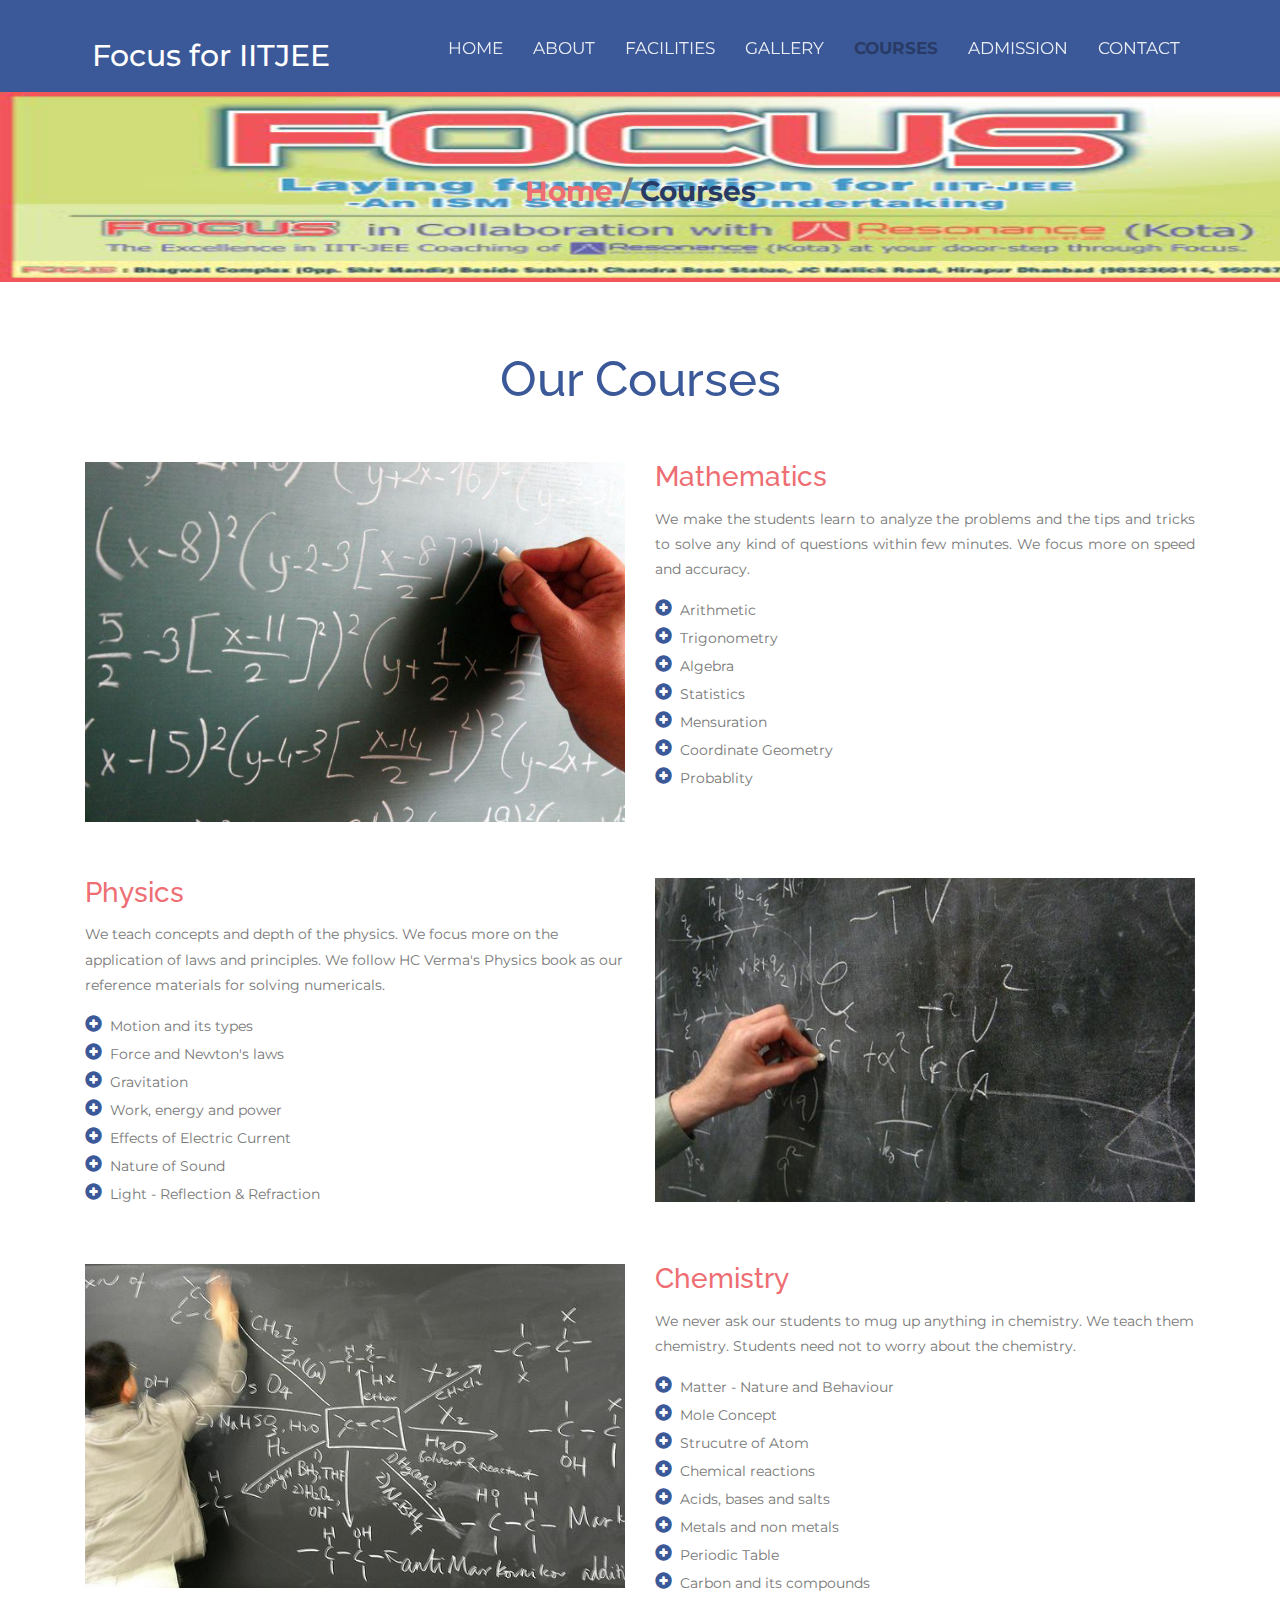
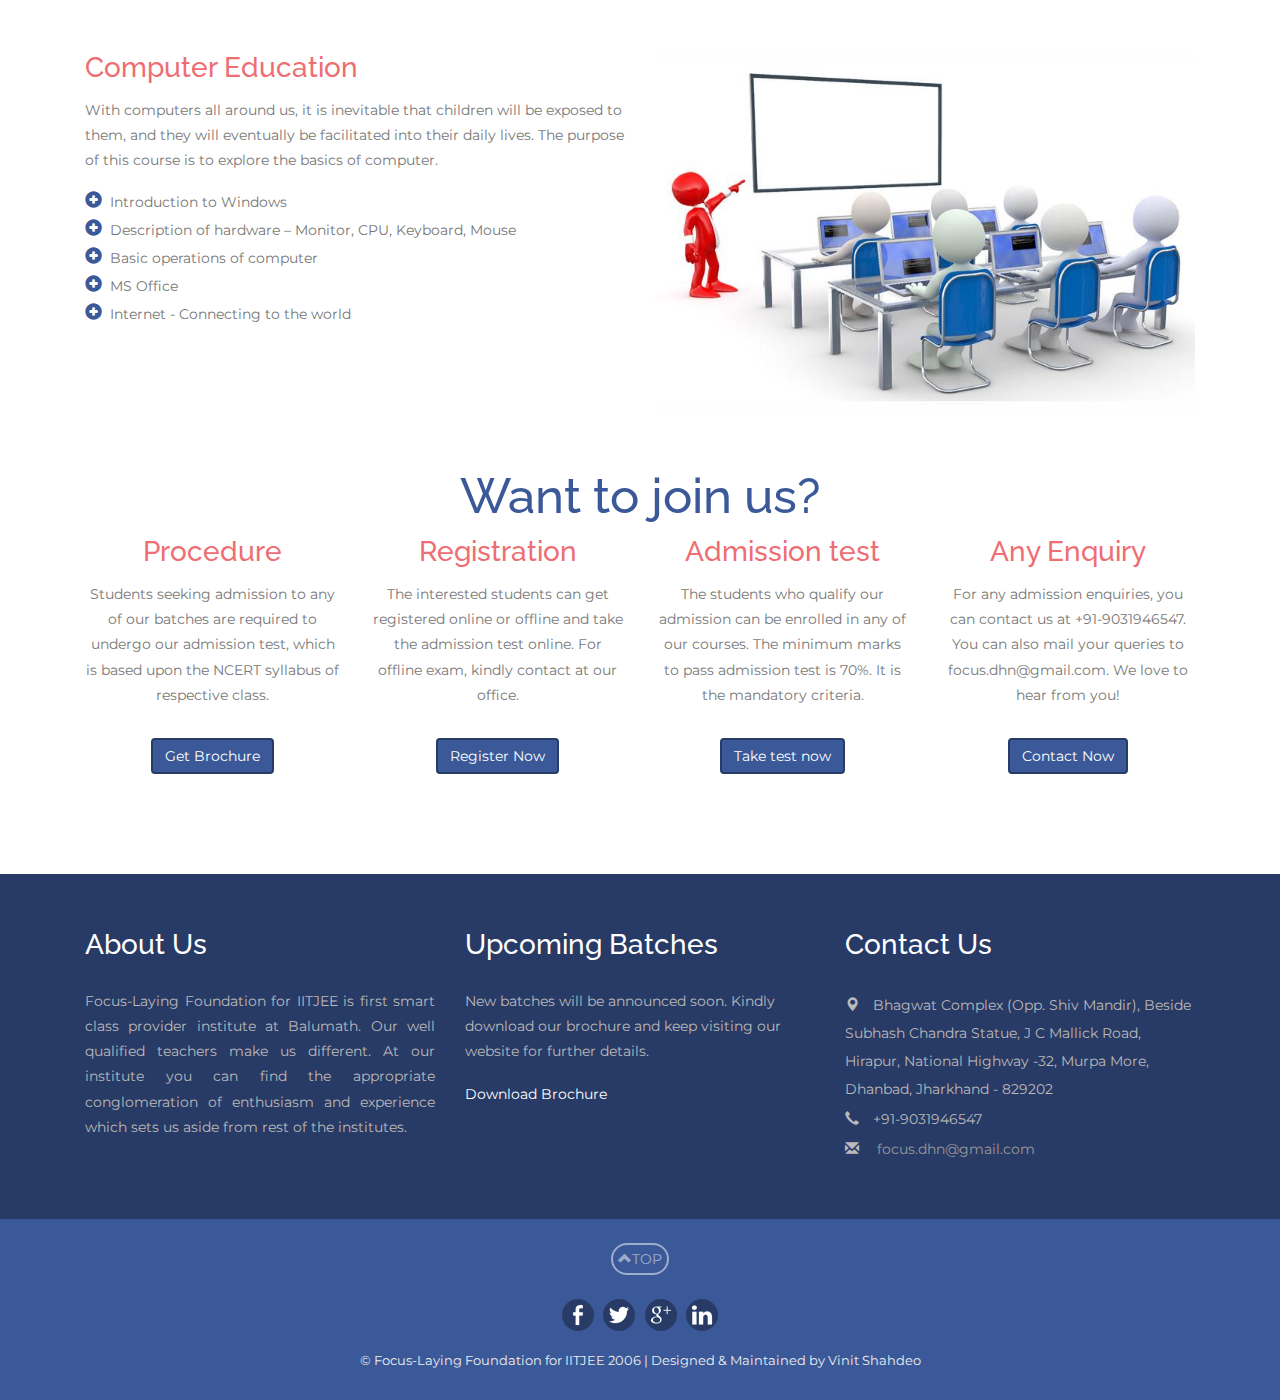
<file: courses.html>
<!-- THIS WEBSITE IS DESIGNED AND DEVELOPED BY VINIT SHAHDEO -->
<!DOCTYPE html>
<html>
<head>

<title>Focus-Laying Foundation for IITJEE - CBSE Board Coaching Institute in Balumath</title>
    
<!--Meta Data-->
    
<meta charset="utf-8">
<meta name="language" content="en-us"/>  
<meta http-equiv="Content-Type" content="text/html" />
<meta http-equiv="X-UA-Compatible" content="IE=edge" />
<meta name="distribution" content="Global" />
<meta http-equiv="Cache-control" content="public">
<meta name="robots" content="index, follow" />
<meta name="revisit-after" content="7 days"/>
<meta name="copyright" content="Focus-Laying Foundation for IITJEE Balumath 2006"/>
<meta name="apple-mobile-web-app-capable" content="yes"/>
<meta name="viewport" content="width=device-width, initial-scale=1" />
<meta name="description" content="Welcome to Dhanbads's exclusive resonance based coaching centre for IITJEE since 2006. We provides coaching classes for school children of grades IX and X. We offer special classes for 10th board preparation. Physics, Chemistry and Mathematics is our main focus.">
<meta name="keywords" content="Focus-Laying Foundation for IITJEE, Dhanbad, IIT JEE, ISAT, IITJEE Coaching, class 10, board preparation, physics, chemistry, mathematics, admission, study materials, facilities, students, contact" />
<meta name="author" content="Shubham Kumar Gupta">
<meta name="email" content="gptshubham595@gmail.com">

<meta property="og:type" content="website" /> 
<meta property="og:title" content="Focus-Laying Foundation for IITJEE - Best IITJEE Institute in Dhanbad" />
<meta property="og:description" content="We provide intensive coaching classes for IITJEE specially JEE advance for Physics, Chemistry, Mathematics and special classes for CBSE 10th board students" />
<meta property="og:image" content="https://scontent.fixr2-1.fna.fbcdn.net/v/t31.18172-8/19095687_1265727273526511_7524067986881872444_o.jpg?_nc_cat=104&ccb=1-5&_nc_sid=e3f864&_nc_ohc=u0TjTBgBXTcAX-RgFY8&_nc_ht=scontent.fixr2-1.fna&oh=00_AT_1Frb7u0QgPt826j28EueLWFHWEE4ONJYXuefR-mxVsw&oe=61F7F575" />
<meta property="og:url" content="http://focus-dhanbad.github.io" />
<meta property="og:site_name" content="Focus-Laying Foundation for IITJEE, Dhanbad" />

<meta name="twitter:card" content="website">
<meta name="twitter:site" content="Focus-Laying Foundation for IITJEE Coaching in Dhanbad">
<meta name="twitter:title" content="Focus-Laying Foundation for IITJEE - Best IITJEE Class Provider Institute at Dhanbad">
<meta name="twitter:description" content="We provide intensive coaching classes for Physics, Chemistry, Mathematics and special classes for CBSE 10th board students">
<meta name="twitter:image" content="https://scontent.fixr2-1.fna.fbcdn.net/v/t31.18172-8/19095687_1265727273526511_7524067986881872444_o.jpg?_nc_cat=104&ccb=1-5&_nc_sid=e3f864&_nc_ohc=u0TjTBgBXTcAX-RgFY8&_nc_ht=scontent.fixr2-1.fna&oh=00_AT_1Frb7u0QgPt826j28EueLWFHWEE4ONJYXuefR-mxVsw&oe=61F7F575">

<meta itemprop="name" content="Focus-Laying Foundation for IITJEE, Dhanbad">
<meta itemprop="description" content="IITJEE Coaching Institute for Physics, Chemistry and Maths. This is the Best IITJEE Class provider institute in Dhanbad">
<meta itemprop="image" content="https://scontent.fixr2-1.fna.fbcdn.net/v/t31.18172-8/19095687_1265727273526511_7524067986881872444_o.jpg?_nc_cat=104&ccb=1-5&_nc_sid=e3f864&_nc_ohc=u0TjTBgBXTcAX-RgFY8&_nc_ht=scontent.fixr2-1.fna&oh=00_AT_1Frb7u0QgPt826j28EueLWFHWEE4ONJYXuefR-mxVsw&oe=61F7F575">


<link rel="shortcut icon" href="./new_img/favicon.png" type="image/png" />

<!--css-->
<link rel="stylesheet" href="https://maxcdn.bootstrapcdn.com/bootstrap/3.3.7/css/bootstrap.min.css">
<link href="css/style.css" rel="stylesheet" type="text/css" media="all" />
<!--css-->

<!--GOOGLE fonts-->
<link href="https://fonts.googleapis.com/css?family=Montserrat|Raleway" rel="stylesheet">
<!-- GOOGLE fonts-->
</head>
<body>
	<!--header-->
		<div class="header" id="top">
			<div class="container">
				<nav class="navbar navbar-default">
					<div class="container-fluid">
				
						<div class="navbar-header">
							<button type="button" class="navbar-toggle collapsed" data-toggle="collapse" data-target="#bs-example-navbar-collapse-1" aria-expanded="false">
								<span class="sr-only">Toggle navigation</span>
								<span class="icon-bar"></span>
								<span class="icon-bar"></span>
								<span class="icon-bar"></span>
							</button>				  
							<div class="navbar-brand">
								<h1><a href="index.html"><span>Focus for IITJEE</span></a></h1>
							</div>
						</div>

				<!-- NAVBAR COLLAPSE -->
						<div class="collapse navbar-collapse" id="bs-example-navbar-collapse-1">
							<nav class="link-effect-2" id="link-effect-2">
								<ul class="nav navbar-nav">
									<li><a href="index.html"><span data-hover="Home">Home</span></a></li>
									<li><a href="about.html"><span data-hover="About">About</span></a></li>
									<li><a href="studymaterials.html"><span data-hover="Facilities">Facilities</span></a></li>
									<li><a href="gallery.html"><span data-hover="Gallery">Gallery</span></a></li>	
									<li class="active"><a href="courses.html"><span data-hover="Courses">Courses</span></a></li>
									<li><a href="admission.html"><span data-hover="Admission">Admission</span></a></li>
									<li><a href="contact.html"><span data-hover="Contact">Contact</span></a></li>
								</ul>
							</nav>
						</div>
					</div>
				</nav>
			</div>
		</div>
	<!--header-->
		<div class="banner-w3agile">
			<div class="container">
				<h3><a href="index.html">Home</a> / <span>Courses</span></h3>
			</div>
		</div>
		<div class="clearfix"></div>
		<!--Focus-Laying Foundation for IITJEE contents-->
		<div class="content">
			<div class="courses-w3ls">
				<div class="container">
					<h2 class="tittle">Our Courses</h2>
					<div class="course-grids">
						<div class="col-md-6 course-grid">
							<div class="mask">
								<img src="images/c1.jpg" class="img-responsive zoom-img" alt="Focus-Laying Foundation for IITJEE"/>
							</div>
						</div>
						<div class="col-md-6 course-grid1 gri">
							<h4>Mathematics</h4>
							<p align="justify">We make the students learn to analyze the problems and the tips and tricks to solve any kind of questions within few minutes. We focus more on speed and accuracy. </p>
							<ul class="grid-part">
								<li><i class="glyphicon glyphicon-plus-sign"> </i>Arithmetic</li>
								<li><i class="glyphicon glyphicon-plus-sign"> </i>Trigonometry</li>
								<li><i class="glyphicon glyphicon-plus-sign"> </i>Algebra</li>
                                <li><i class="glyphicon glyphicon-plus-sign"> </i>Statistics</li>
                                <li><i class="glyphicon glyphicon-plus-sign"> </i>Mensuration</li>
                                <li><i class="glyphicon glyphicon-plus-sign"> </i>Coordinate Geometry</li>
                                <li><i class="glyphicon glyphicon-plus-sign"> </i>Probablity</li>
							</ul>
						</div>
						<div class="clearfix"></div>
					</div>
					<div class="course-grids">
						<div class="col-md-6 course-grid1">
							<h4>Physics</h4>
							<p>We teach concepts and depth of the physics. We focus more on the application of laws and principles. We follow HC Verma's Physics book as our reference materials for solving numericals.</p>
							<ul class="grid-part">
								<li><i class="glyphicon glyphicon-plus-sign"> </i>Motion and its types</li>
								<li><i class="glyphicon glyphicon-plus-sign"> </i>Force and Newton's laws</li>
								<li><i class="glyphicon glyphicon-plus-sign"> </i>Gravitation</li>
                                <li><i class="glyphicon glyphicon-plus-sign"> </i>Work, energy and power</li>
                                <li><i class="glyphicon glyphicon-plus-sign"> </i>Effects of Electric Current</li>
                                <li><i class="glyphicon glyphicon-plus-sign"> </i>Nature of Sound</li>
                                <li><i class="glyphicon glyphicon-plus-sign"> </i>Light - Reflection & Refraction</li>
							</ul>
						</div>
						<div class="col-md-6 course-grid gri">
							<div class="mask">
								<img src="images/c2.jpg" class="img-responsive zoom-img" alt="Focus-Laying Foundation for IITJEE course"/>
							</div>
						</div>
						<div class="clearfix"></div>
					</div>
					<div class="course-grids">
						<div class="col-md-6 course-grid">
							<div class="mask">
								<img src="images/c3.jpg" class="img-responsive zoom-img" />
							</div>
						</div>
						<div class="col-md-6 course-grid1 gri">
							<h4>Chemistry</h4>
							<p>We never ask our students to mug up anything in chemistry. We teach them chemistry. Students need not to worry about the chemistry.</p>
							<ul class="grid-part">
                                <li><i class="glyphicon glyphicon-plus-sign"> </i>Matter - Nature and Behaviour</li>
                                <li><i class="glyphicon glyphicon-plus-sign"> </i>Mole Concept</li>
                                <li><i class="glyphicon glyphicon-plus-sign"> </i>Strucutre of Atom</li>
								<li><i class="glyphicon glyphicon-plus-sign"> </i>Chemical reactions</li>
								<li><i class="glyphicon glyphicon-plus-sign"> </i>Acids, bases and salts</li>
								<li><i class="glyphicon glyphicon-plus-sign"> </i>Metals and non metals</li>
                                <li><i class="glyphicon glyphicon-plus-sign"> </i>Periodic Table</li>
                                <li><i class="glyphicon glyphicon-plus-sign"> </i>Carbon and its compounds</li>
							</ul>
						</div>
						<div class="clearfix"></div>
					</div>
					<div class="course-grids">
						<div class="col-md-6 course-grid1">
							<h4>Computer Education</h4>
							<p>With computers all around us, it is inevitable that children will be exposed to them, and they will eventually be facilitated into their daily lives. The purpose of this course is to explore the basics of computer.</p>
							<ul class="grid-part">
                                <li><i class="glyphicon glyphicon-plus-sign"> </i>Introduction to Windows</li>
								<li><i class="glyphicon glyphicon-plus-sign"> </i>Description of hardware – Monitor, CPU, Keyboard, Mouse</li>
								<li><i class="glyphicon glyphicon-plus-sign"> </i>Basic operations of computer</li>
                                <li><i class="glyphicon glyphicon-plus-sign"> </i>MS Office</li>
                                
								<li><i class="glyphicon glyphicon-plus-sign"> </i>Internet - Connecting to the world</li>
							</ul>
						</div>
						<div class="col-md-6 course-grid gri">
						<div class="mask">
								<img src="images/c4.jpg" class="img-responsive zoom-img" alt="Focus-Laying Foundation for IITJEE course" />
							</div>
						</div>
						<div class="clearfix"></div>
					</div>
                    <div class="course-grids">
                        <h2 class="tittle">Want to join us?</h2>
                        <div class="clearfix"></div>
						<div class="col-md-3 ser-grid">
							<h4>Procedure</h4>
							<p>Students seeking admission to any of our batches are required to undergo our admission test, which is based upon the NCERT syllabus of respective class.</p>
                             <center><a href="https://drive.google.com/open?id=0B31Bwc7Ou3YIVDRnemgxang1Ukk" target="_blank"><button type="button" class="btn btn-primary download">Get Brochure</button></a></center>
                           
						</div>
                        <div class="col-md-3 ser-grid">
							<h4>Registration</h4>
							<p>The interested students can get registered online or offline and take the admission test online. For offline exam, kindly contact at our office.</p>
                             <center><a href="./admission.html"><button type="button" class="btn btn-primary download">Register Now</button></a></center>
						</div>
						<div class="col-md-3 ser-grid">					
							<h4>Admission test</h4>
							<p>The students who qualify our admission can be enrolled in any of our courses. The minimum marks to pass admission test is 70%. It is the mandatory criteria.</p>
                            <center><a href="https://www.classmarker.com/online-test/start/?quiz=6ym589db54ae3a3b" title="Focus-Laying Foundation for IITJEE Online Admission Test" target="_blank"><button type="button" class="btn btn-primary">Take test now</button></a></center>
						</div>
                        <div class="col-md-3 ser-grid">					
							<h4>Any Enquiry</h4>
							<p>For any admission enquiries, you can contact us at +91-9031946547. You can also mail your queries to focus.dhn@gmail.com. We love to hear from you!</p>
                            <center><a href="./contact.html"><button type="button" class="btn btn-primary download">Contact Now</button></a></center>
						</div>
				     <div class="clearfix"></div>
					</div>
				</div>
			</div>
		</div>	
		<!--content-->
		<!--footer-->
			<div class="footer-w3">
				<div class="container">
					<div class="footer-grids">
						<div class="col-md-4 footer-grid">
							<h4>About Us</h4>
							<p align="justify"><span>Focus-Laying Foundation for IITJEE is first smart class provider institute at Balumath. Our well qualified teachers make us different. At our institute you can find the appropriate conglomeration of enthusiasm and experience which sets us aside from rest of the institutes.</span></p>
						</div>
						<div class="col-md-4 footer-grid">
						<h4>Upcoming Batches</h4>
                            <p>New batches will be announced soon. Kindly download our brochure and keep visiting our website for further details. </p><br/>
                            <a href="https://drive.google.com/uc?export=download&id=0B31Bwc7Ou3YIVDRnemgxang1Ukk" >Download Brochure</a>
							
							<div class="clearfix"> </div>
						</div>
						<div class="col-md-4 footer-grid">
						<h4>Contact Us</h4>
							<ul>
								<li><i class="glyphicon glyphicon-map-marker" aria-hidden="true"></i>Bhagwat Complex (Opp. Shiv Mandir), Beside Subhash Chandra Statue, J C Mallick Road, Hirapur, National Highway -32, Murpa More, Dhanbad, Jharkhand - 829202</li>
								<li><i class="glyphicon glyphicon-earphone" aria-hidden="true"></i>+91-9031946547</li>
								<li><i class="glyphicon glyphicon-envelope" aria-hidden="true"></i><a href="mailto:focus.dhn@gmail.com"> focus.dhn@gmail.com</a></li>
							</ul>
						</div>
						<div class="clearfix"></div>
					</div>
				</div>
			</div>
		<!--footer-->
        <!-- credits to Vinit Shahdeo -->
			<div class="copy-section">
				<div class="container">
                    <div class="iconup"><a href="#top"><i class="glyphicon glyphicon-chevron-up iconup" aria-hidden="true"></i>TOP</a></div>
					<div class="social-icons">
						<a href="https://www.facebook.com/focus.dhanbad" target='_blank'><i class="icon1"></i></a>
						<a href="https://twitter.com/gptshubham595" target="_blank"><i class="icon2"></i></a>
						<a href="https://plus.google.com/u/0/" target="_blank"><i class="icon3"></i></a>
						<a href="https://www.linkedin.com/in/ajay-veer-singh-5485b5169/" target="_blank"><i class="icon4"></i></a>
					</div>
					<div class="copy">
						<p>&copy; Focus-Laying Foundation for IITJEE 2006 | Designed & Maintained by <a href="http://vinitshahdeo.com">Vinit Shahdeo</a></p>
					</div>
				</div>
			</div>
			<!---credits--->
    
<!-- jQuery library -->
<script src="https://ajax.googleapis.com/ajax/libs/jquery/3.1.1/jquery.min.js"></script>

<!-- JavaScript -->
<script src="https://maxcdn.bootstrapcdn.com/bootstrap/3.3.7/js/bootstrap.min.js"></script>
    
<!--smooth scrollig-->
    
<script>
    $('a[href*="#"]:not([href="#"])').click(function() {
  if (location.pathname.replace(/^\//, '') == this.pathname.replace(/^\//, '') && location.hostname == this.hostname) {
    var target = $(this.hash);
    target = target.length ? target : $('[name=' + this.hash.slice(1) + ']');
    if (target.length) {
      $('html, body').animate({
        scrollTop: target.offset().top
      }, 1000);
      return false;
    }
  }
});
</script>
    
</body>

<!-- This website is developed by

██╗   ██╗██╗███╗   ██╗██╗████████╗    ███████╗██╗  ██╗ █████╗ ██╗  ██╗██████╗ ███████╗ ██████╗ 
██║   ██║██║████╗  ██║██║╚══██╔══╝    ██╔════╝██║  ██║██╔══██╗██║  ██║██╔══██╗██╔════╝██╔═══██╗
██║   ██║██║██╔██╗ ██║██║   ██║       ███████╗███████║███████║███████║██║  ██║█████╗  ██║   ██║
╚██╗ ██╔╝██║██║╚██╗██║██║   ██║       ╚════██║██╔══██║██╔══██║██╔══██║██║  ██║██╔══╝  ██║   ██║
 ╚████╔╝ ██║██║ ╚████║██║   ██║       ███████║██║  ██║██║  ██║██║  ██║██████╔╝███████╗╚██████╔╝
  ╚═══╝  ╚═╝╚═╝  ╚═══╝╚═╝   ╚═╝       ╚══════╝╚═╝  ╚═╝╚═╝  ╚═╝╚═╝  ╚═╝╚═════╝ ╚══════╝ ╚═════╝ 
                                                                                               

--> 
</html>
</file>
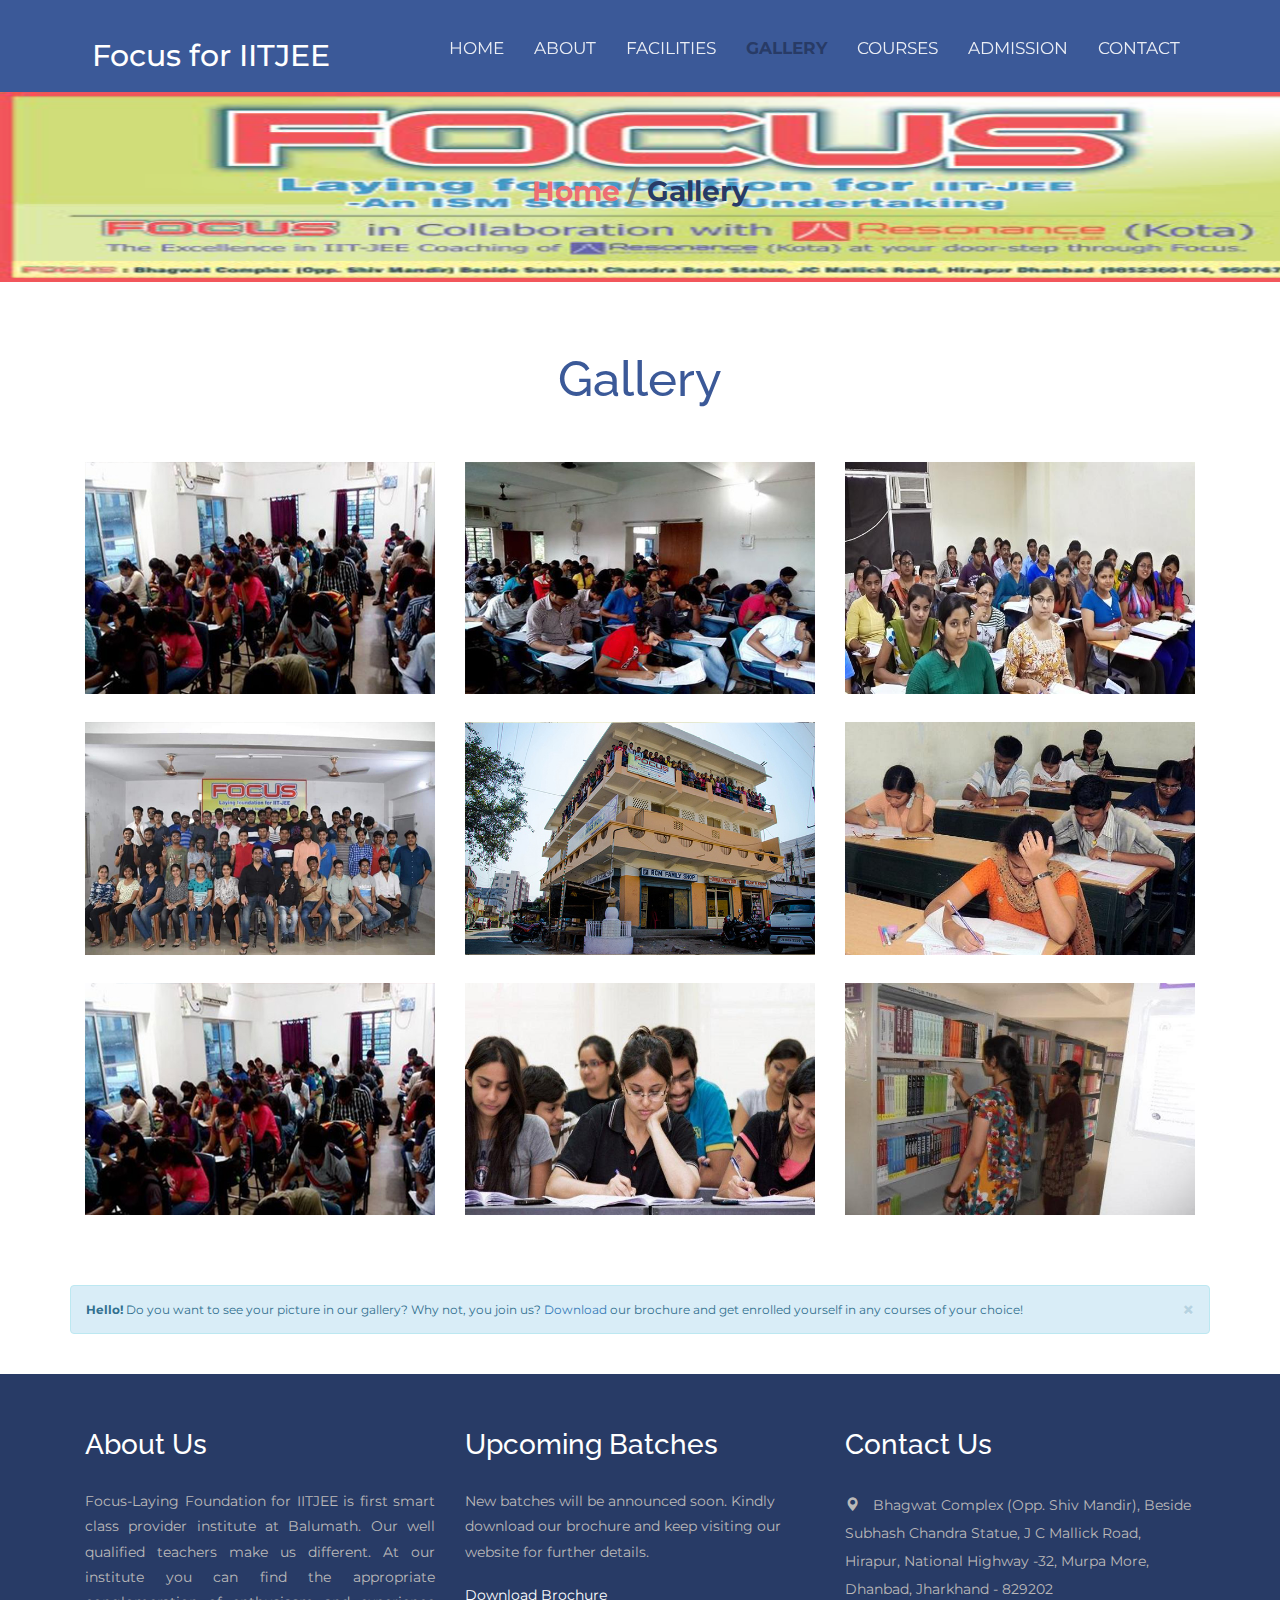
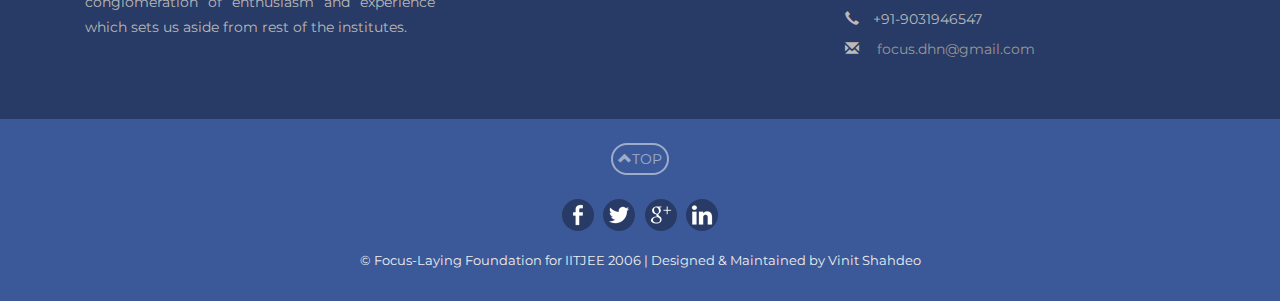
<file: gallery.html>
<!-- Developed by Vinit Shahdeo-->
<!DOCTYPE html>
<html>
<!--

  ██████  ██▓ ███▄    █   ▄████  ██░ ██    ▄▄▄█████▓ █    ██ ▄▄▄█████▓ ▒█████   ██▀███   ██▓ ▄▄▄       ██▓    
▒██    ▒ ▓██▒ ██ ▀█   █  ██▒ ▀█▒▓██░ ██▒   ▓  ██▒ ▓▒ ██  ▓██▒▓  ██▒ ▓▒▒██▒  ██▒▓██ ▒ ██▒▓██▒▒████▄    ▓██▒    
░ ▓██▄   ▒██▒▓██  ▀█ ██▒▒██░▄▄▄░▒██▀▀██░   ▒ ▓██░ ▒░▓██  ▒██░▒ ▓██░ ▒░▒██░  ██▒▓██ ░▄█ ▒▒██▒▒██  ▀█▄  ▒██░    
  ▒   ██▒░██░▓██▒  ▐▌██▒░▓█  ██▓░▓█ ░██    ░ ▓██▓ ░ ▓▓█  ░██░░ ▓██▓ ░ ▒██   ██░▒██▀▀█▄  ░██░░██▄▄▄▄██ ▒██░    
▒██████▒▒░██░▒██░   ▓██░░▒▓███▀▒░▓█▒░██▓     ▒██▒ ░ ▒▒█████▓   ▒██▒ ░ ░ ████▓▒░░██▓ ▒██▒░██░ ▓█   ▓██▒░██████▒
▒ ▒▓▒ ▒ ░░▓  ░ ▒░   ▒ ▒  ░▒   ▒  ▒ ░░▒░▒     ▒ ░░   ░▒▓▒ ▒ ▒   ▒ ░░   ░ ▒░▒░▒░ ░ ▒▓ ░▒▓░░▓   ▒▒   ▓▒█░░ ▒░▓  ░
░ ░▒  ░ ░ ▒ ░░ ░░   ░ ▒░  ░   ░  ▒ ░▒░ ░       ░    ░░▒░ ░ ░     ░      ░ ▒ ▒░   ░▒ ░ ▒░ ▒ ░  ▒   ▒▒ ░░ ░ ▒  ░
░  ░  ░   ▒ ░   ░   ░ ░ ░ ░   ░  ░  ░░ ░     ░       ░░░ ░ ░   ░      ░ ░ ░ ▒    ░░   ░  ▒ ░  ░   ▒     ░ ░   
      ░   ░           ░       ░  ░  ░  ░               ░                  ░ ░     ░      ░        ░  ░    ░  ░
                                                                                                              

-->
<head>
<title>Focus-Laying Foundation for IITJEE - CBSE Board Coaching Institute in Balumath</title>
    
<!--Meta Data-->
    
<meta charset="utf-8">
<meta name="language" content="en-us"/>  
<meta http-equiv="Content-Type" content="text/html" />
<meta http-equiv="X-UA-Compatible" content="IE=edge" />
<meta name="distribution" content="Global" />
<meta name="robots" content="index, follow" />
<meta name="revisit-after" content="7 days"/>
<meta name="copyright" content="Focus-Laying Foundation for IITJEE Balumath 2006"/>
<meta name="apple-mobile-web-app-capable" content="yes"/>
<meta name="viewport" content="width=device-width, initial-scale=1" />
<meta name="description" content="Welcome to Dhanbads's exclusive resonance based coaching centre for IITJEE since 2006. We provides coaching classes for school children of grades IX and X. We offer special classes for 10th board preparation. Physics, Chemistry and Mathematics is our main focus.">
<meta name="keywords" content="Focus-Laying Foundation for IITJEE, Dhanbad, IIT JEE, ISAT, IITJEE Coaching, class 10, board preparation, physics, chemistry, mathematics, admission, study materials, facilities, students, contact" />
<meta name="author" content="Shubham Kumar Gupta">
<meta name="email" content="gptshubham595@gmail.com">

<meta property="og:type" content="website" /> 
<meta property="og:title" content="Focus-Laying Foundation for IITJEE - Best IITJEE Institute in Dhanbad" />
<meta property="og:description" content="We provide intensive coaching classes for IITJEE specially JEE advance for Physics, Chemistry, Mathematics and special classes for CBSE 10th board students" />
<meta property="og:image" content="https://scontent.fixr2-1.fna.fbcdn.net/v/t31.18172-8/19095687_1265727273526511_7524067986881872444_o.jpg?_nc_cat=104&ccb=1-5&_nc_sid=e3f864&_nc_ohc=u0TjTBgBXTcAX-RgFY8&_nc_ht=scontent.fixr2-1.fna&oh=00_AT_1Frb7u0QgPt826j28EueLWFHWEE4ONJYXuefR-mxVsw&oe=61F7F575" />
<meta property="og:url" content="http://focus-dhanbad.github.io" />
<meta property="og:site_name" content="Focus-Laying Foundation for IITJEE, Dhanbad" />

<meta name="twitter:card" content="website">
<meta name="twitter:site" content="Focus-Laying Foundation for IITJEE Coaching in Dhanbad">
<meta name="twitter:title" content="Focus-Laying Foundation for IITJEE - Best IITJEE Class Provider Institute at Dhanbad">
<meta name="twitter:description" content="We provide intensive coaching classes for Physics, Chemistry, Mathematics and special classes for CBSE 10th board students">
<meta name="twitter:image" content="https://scontent.fixr2-1.fna.fbcdn.net/v/t31.18172-8/19095687_1265727273526511_7524067986881872444_o.jpg?_nc_cat=104&ccb=1-5&_nc_sid=e3f864&_nc_ohc=u0TjTBgBXTcAX-RgFY8&_nc_ht=scontent.fixr2-1.fna&oh=00_AT_1Frb7u0QgPt826j28EueLWFHWEE4ONJYXuefR-mxVsw&oe=61F7F575">

<meta itemprop="name" content="Focus-Laying Foundation for IITJEE, Dhanbad">
<meta itemprop="description" content="IITJEE Coaching Institute for Physics, Chemistry and Maths. This is the Best IITJEE Class provider institute in Dhanbad">
<meta itemprop="image" content="https://scontent.fixr2-1.fna.fbcdn.net/v/t31.18172-8/19095687_1265727273526511_7524067986881872444_o.jpg?_nc_cat=104&ccb=1-5&_nc_sid=e3f864&_nc_ohc=u0TjTBgBXTcAX-RgFY8&_nc_ht=scontent.fixr2-1.fna&oh=00_AT_1Frb7u0QgPt826j28EueLWFHWEE4ONJYXuefR-mxVsw&oe=61F7F575">


<link rel="shortcut icon" href="./new_img/favicon.png" type="image/png" />

<!--css-->
<link rel="stylesheet" href="https://maxcdn.bootstrapcdn.com/bootstrap/3.3.7/css/bootstrap.min.css">
<link href="css/style.css" rel="stylesheet" type="text/css" media="all" />
<link rel="stylesheet" href="css/smoothbox.css" type='text/css' media="all" />
<!--css-->
    
<!--js-->
<script src="js/jquery.min.js"></script>
<script src="js/bootstrap.min.js"></script>
<!--js-->
<!--google fonts-->
<link href="https://fonts.googleapis.com/css?family=Montserrat|Raleway" rel="stylesheet">
<!--google fonts-->
</head>
<body>
	<!--header-->
		<div class="header" id="top">
			<div class="container">
				<nav class="navbar navbar-default">
					<div class="container-fluid">
				<!---navbar collapse--->
						<div class="navbar-header">
							<button type="button" class="navbar-toggle collapsed" data-toggle="collapse" data-target="#bs-example-navbar-collapse-1" aria-expanded="false">
								<span class="sr-only">Toggle navigation</span>
								<span class="icon-bar"></span>
								<span class="icon-bar"></span>
								<span class="icon-bar"></span>
							</button>				  
							<div class="navbar-brand">
								<h1><a href="index.html"> <span>Focus for IITJEE</span></a></h1>
							</div>
						</div>

				<!--navbar collapse -->
						<div class="collapse navbar-collapse" id="bs-example-navbar-collapse-1">
							<nav class="link-effect-2" id="link-effect-2">
								<ul class="nav navbar-nav">
									<li><a href="index.html"><span data-hover="Home">Home</span></a></li>
									<li><a href="about.html"><span data-hover="About">About</span></a></li>
									<li><a href="studymaterials.html"><span data-hover="Facilities">Facilities</span></a></li>
									<li class="active"><a href="gallery.html"><span data-hover="Gallery">Gallery</span></a></li>	
									<li><a href="courses.html"><span data-hover="Courses">Courses</span></a></li>
									<li><a href="admission.html"><span data-hover="Admission">Admission</span></a></li>
									<li><a href="contact.html"><span data-hover="Contact">Contact</span></a></li>
								</ul>
							</nav>
						</div>
					</div>
				</nav>
			</div>
		</div>
	<!--header-->
		<div class="banner-w3agile">
			<div class="container">
				<h3><a href="index.html">Home</a> / <span>Gallery</span></h3>
			</div>
		</div>
<!--Gallery Focus-Laying Foundation for IITJEE-->
		<div class="content">
			<div class="projects-agile">
				<div class="container">
					<h2 class="tittle">Gallery</h2>
						<div class="portfolio_grid_w3lss">
							<div class="col-md-4 w3agile_Projects_grid">
								<div class="w3agile_Projects_image">
									<a class="sb" href="images/w2.jpg" title="Focus-Laying Foundation for IITJEE is first smart class provider institute at Balumath. Keep visiting our website for more updates. For admission enquiries, call at 9031946547">
										<figure>
											<img src="images/w2.jpg" alt="Focus-Laying Foundation for IITJEE classes" class="img-responsive" />
											<figcaption>
												<h4>Focus-Laying Foundation for IITJEE</h4>
												<p>
													First Smart Class provider Institute at Balumath
												</p>
											</figcaption>
										</figure>
									</a>
								</div>
							</div>
							<div class="col-md-4 w3agile_Projects_grid">
								<div class="w3agile_Projects_image">
									<a class="sb" href="images/w1.jpg" title="Focus-Laying Foundation for IITJEE is first smart class provider institute at Balumath. ">
										<figure>
											<img src="images/w1.jpg" alt="Focus-Laying Foundation for IITJEE balumath" class="img-responsive" />
											<figcaption>
												<h4>Focus-Laying Foundation for IITJEE</h4>
												<p>
													First Smart Class provider Institute at Balumath
												</p>
											</figcaption>
										</figure>
									</a>
								</div>
							</div>
							<div class="col-md-4 w3agile_Projects_grid">
								<div class="w3agile_Projects_image">
									<a class="sb" href="images/class6.jpg" title="Focus-Laying Foundation for IITJEE is first smart class provider institute at Balumath. ">
										<figure>
											<img src="images/class6.jpg" alt="Focus-Laying Foundation for IITJEE" class="img-responsive" />
											<figcaption>
												<h4>Focus-Laying Foundation for IITJEE</h4>
												<p>
													First Smart Class provider Institute at Balumath
												</p>
											</figcaption>
										</figure>
									</a>
								</div>
							</div>
							<div class="clearfix"> </div>
						</div>
						<div class="portfolio_grid_w3lss">
							<div class="col-md-4 w3agile_Projects_grid">
								<div class="w3agile_Projects_image">
									<a class="sb" href="images/singh1.jpg" title="Focus-Laying Foundation for IITJEE is first smart class provider institute at Balumath. Keep visiting our website for more updates.">
										<figure>
											<img src="images/singh1.jpg" alt="Focus-Laying Foundation for IITJEE classroom" class="img-responsive" />
											<figcaption>
												<h4>Focus-Laying Foundation for IITJEE</h4>
												<p>
													First Smart Class provider Institute at Balumath
												</p>
											</figcaption>
										</figure>
									</a>
								</div>
							</div>
							<div class="col-md-4 w3agile_Projects_grid">
								<div class="w3agile_Projects_image">
									<a class="sb" href="images/w4.jpg" title="Focus-Laying Foundation for IITJEE is first smart class provider institute at Balumath.  For admission enquiries, call at 9031946547 ">
										<figure>
											<img src="images/w4.jpg" alt="classroom" class="img-responsive" />
											<figcaption>
												<h4>Focus-Laying Foundation for IITJEE</h4>
												<p>
													First Smart Class provider Institute at Balumath
												</p>
											</figcaption>
										</figure>
									</a>
								</div>
							</div>
							<div class="col-md-4 w3agile_Projects_grid">
								<div class="w3agile_Projects_image">
									<a class="sb" href="images/w5.jpg" title="Focus-Laying Foundation for IITJEE is first smart class provider institute at Balumath.  For admission enquiries, call at 9031946547">
										<figure>
											<img src="images/w5.jpg" alt="Focus-Laying Foundation for IITJEE students" class="img-responsive" />
											<figcaption>
												<h4>Focus-Laying Foundation for IITJEE</h4>
												<p>
													First Smart Class provider Institute at Balumath
												</p>
											</figcaption>
										</figure>
									</a>
								</div>
							</div>
							<div class="clearfix"> </div>
						</div>
						<div class="portfolio_grid_w3lss">
							<div class="col-md-4 w3agile_Projects_grid">
								<div class="w3agile_Projects_image">
									<a class="sb" href="images/singh2.jpg" title="Focus-Laying Foundation for IITJEE is first smart class provider institute at Balumath.">
										<figure>
											<img src="images/singh2.jpg" alt="balumath students" class="img-responsive" />
											<figcaption>
												<h4>Focus-Laying Foundation for IITJEE</h4>
												<p>
													First Smart Class provider Institute at Balumath
												</p>
											</figcaption>
										</figure>
									</a>
								</div>
							</div>
							<div class="col-md-4 w3agile_Projects_grid">
								<div class="w3agile_Projects_image">
									<a class="sb" href="images/8.jpg" title="Focus-Laying Foundation for IITJEE is first smart class provider institute at Balumath. Keep visiting our website for more updates.">
										<figure>
											<img src="images/8.jpg" alt="Focus-Laying Foundation for IITJEE balumath" class="img-responsive" />
											<figcaption>
												<h4>Focus-Laying Foundation for IITJEE</h4>
												<p>
													First Smart Class provider Institute at Balumath
												</p>
											</figcaption>
										</figure>
									</a>
								</div>
							</div>
							<div class="col-md-4 w3agile_Projects_grid">
								<div class="w3agile_Projects_image">
									<a class="sb" href="images/7.jpg" title="Focus-Laying Foundation for IITJEE is first smart class provider institute at Balumath. For admission enquiries, kindly call at 9031946547">
										<figure>
											<img src="images/7.jpg" alt="Focus-Laying Foundation for IITJEE classes" class="img-responsive" />
											<figcaption>
												<h4>Focus-Laying Foundation for IITJEE</h4>
												<p>
													First Smart Class provider Institute at Balumath
												</p>
											</figcaption>
										</figure>
									</a>
								</div>
							</div>
                            
							<div class="clearfix"> </div>
                            
						</div>
					<script type="text/javascript" src="js/smoothbox.jquery2.js"></script>
				</div>
                
			</div>
            
		</div>
    <div class="container">
        <div class="alert alert-info alert-dismissable">
    <a href="#" class="close" data-dismiss="alert" aria-label="close">×</a>
    <strong>Hello!</strong> Do you want to see your picture in our gallery? Why not, you join us? <a href="https://drive.google.com/uc?export=download&id=0B31Bwc7Ou3YIVDRnemgxang1Ukk">Download</a> our brochure and get enrolled yourself in any courses of your choice!
  </div>
       <br/> 
    </div>
    <div class="clearfix">
        </div>
		<!--gallery-->

		<!--footer-->
			<div class="footer-w3">
				<div class="container">
					<div class="footer-grids">
						<div class="col-md-4 footer-grid">
							<h4>About Us</h4>
							<p align="justify"><span>Focus-Laying Foundation for IITJEE is first smart class provider institute at Balumath. Our well qualified teachers make us different. At our institute you can find the appropriate conglomeration of enthusiasm and experience which sets us aside from rest of the institutes.</span></p>
						</div>
						<div class="col-md-4 footer-grid">
						<h4>Upcoming Batches</h4>
                            <p>New batches will be announced soon. Kindly download our brochure and keep visiting our website for further details. </p><br/>
                            <a href="https://drive.google.com/uc?export=download&id=0B31Bwc7Ou3YIVDRnemgxang1Ukk">Download Brochure</a>
							
							<div class="clearfix"> </div>
						</div>
						<div class="col-md-4 footer-grid">
						<h4>Contact Us</h4>
							<ul>
								<li><i class="glyphicon glyphicon-map-marker" aria-hidden="true"></i>Bhagwat Complex (Opp. Shiv Mandir), Beside Subhash Chandra Statue, J C Mallick Road, Hirapur, National Highway -32, Murpa More, Dhanbad, Jharkhand - 829202</li>
								<li><i class="glyphicon glyphicon-earphone" aria-hidden="true"></i>+91-9031946547</li>
								<li><i class="glyphicon glyphicon-envelope" aria-hidden="true"></i><a href="mailto:focus.dhn@gmail.com"> focus.dhn@gmail.com</a></li>
							</ul>
						</div>
						<div class="clearfix"></div>
					</div>
				</div>
			</div>
		<!--footer-->
        
        <!--credits and copyright-->
	
			<div class="copy-section">
				<div class="container">
                    <div class="iconup"><a href="#top"><i class="glyphicon glyphicon-chevron-up iconup" aria-hidden="true"></i>TOP</a></div>
					<div class="social-icons">
						<div class="social-icons">
						<a href="https://www.facebook.com/focus.dhanbad" target='_blank'><i class="icon1"></i></a>
						<a href="https://twitter.com/gptshubham595" target="_blank"><i class="icon2"></i></a>
						<a href="https://plus.google.com/u/0/" target="_blank"><i class="icon3"></i></a>
						<a href="https://www.linkedin.com/in/ajay-veer-singh-5485b5169/" target="_blank"><i class="icon4"></i></a>
					</div>
					</div>
					<div class="copy">
						<p>&copy; Focus-Laying Foundation for IITJEE 2006 | Designed & Maintained by <a href="http://vinitshahdeo.com">Vinit Shahdeo</a></p>
					</div>
				</div>
			</div>
    
    <!---credits--->
    
<!--smooth scrollig-->
<script>
    
    $('a[href*="#top"]:not([href="#"])').click(function() {
  if (location.pathname.replace(/^\//, '') == this.pathname.replace(/^\//, '') && location.hostname == this.hostname) {
    var target = $(this.hash);
    target = target.length ? target : $('[name=' + this.hash.slice(1) + ']');
    if (target.length) {
      $('html, body').animate({
        scrollTop: target.offset().top
      }, 1000);
      return false;
    }
  }
});
    
</script>
<!-- Developed by


 ██▒   █▓ ██▓ ███▄    █  ██▓▄▄▄█████▓     ██████  ██░ ██  ▄▄▄       ██░ ██ ▓█████▄ ▓█████  ▒█████  
▓██░   █▒▓██▒ ██ ▀█   █ ▓██▒▓  ██▒ ▓▒   ▒██    ▒ ▓██░ ██▒▒████▄    ▓██░ ██▒▒██▀ ██▌▓█   ▀ ▒██▒  ██▒
 ▓██  █▒░▒██▒▓██  ▀█ ██▒▒██▒▒ ▓██░ ▒░   ░ ▓██▄   ▒██▀▀██░▒██  ▀█▄  ▒██▀▀██░░██   █▌▒███   ▒██░  ██▒
  ▒██ █░░░██░▓██▒  ▐▌██▒░██░░ ▓██▓ ░      ▒   ██▒░▓█ ░██ ░██▄▄▄▄██ ░▓█ ░██ ░▓█▄   ▌▒▓█  ▄ ▒██   ██░
   ▒▀█░  ░██░▒██░   ▓██░░██░  ▒██▒ ░    ▒██████▒▒░▓█▒░██▓ ▓█   ▓██▒░▓█▒░██▓░▒████▓ ░▒████▒░ ████▓▒░
   ░ ▐░  ░▓  ░ ▒░   ▒ ▒ ░▓    ▒ ░░      ▒ ▒▓▒ ▒ ░ ▒ ░░▒░▒ ▒▒   ▓▒█░ ▒ ░░▒░▒ ▒▒▓  ▒ ░░ ▒░ ░░ ▒░▒░▒░ 
   ░ ░░   ▒ ░░ ░░   ░ ▒░ ▒ ░    ░       ░ ░▒  ░ ░ ▒ ░▒░ ░  ▒   ▒▒ ░ ▒ ░▒░ ░ ░ ▒  ▒  ░ ░  ░  ░ ▒ ▒░ 
     ░░   ▒ ░   ░   ░ ░  ▒ ░  ░         ░  ░  ░   ░  ░░ ░  ░   ▒    ░  ░░ ░ ░ ░  ░    ░   ░ ░ ░ ▒  
      ░   ░           ░  ░                    ░   ░  ░  ░      ░  ░ ░  ░  ░   ░       ░  ░    ░ ░  
     ░                                                                      ░                      

-->			
</body>
</html>
</file>
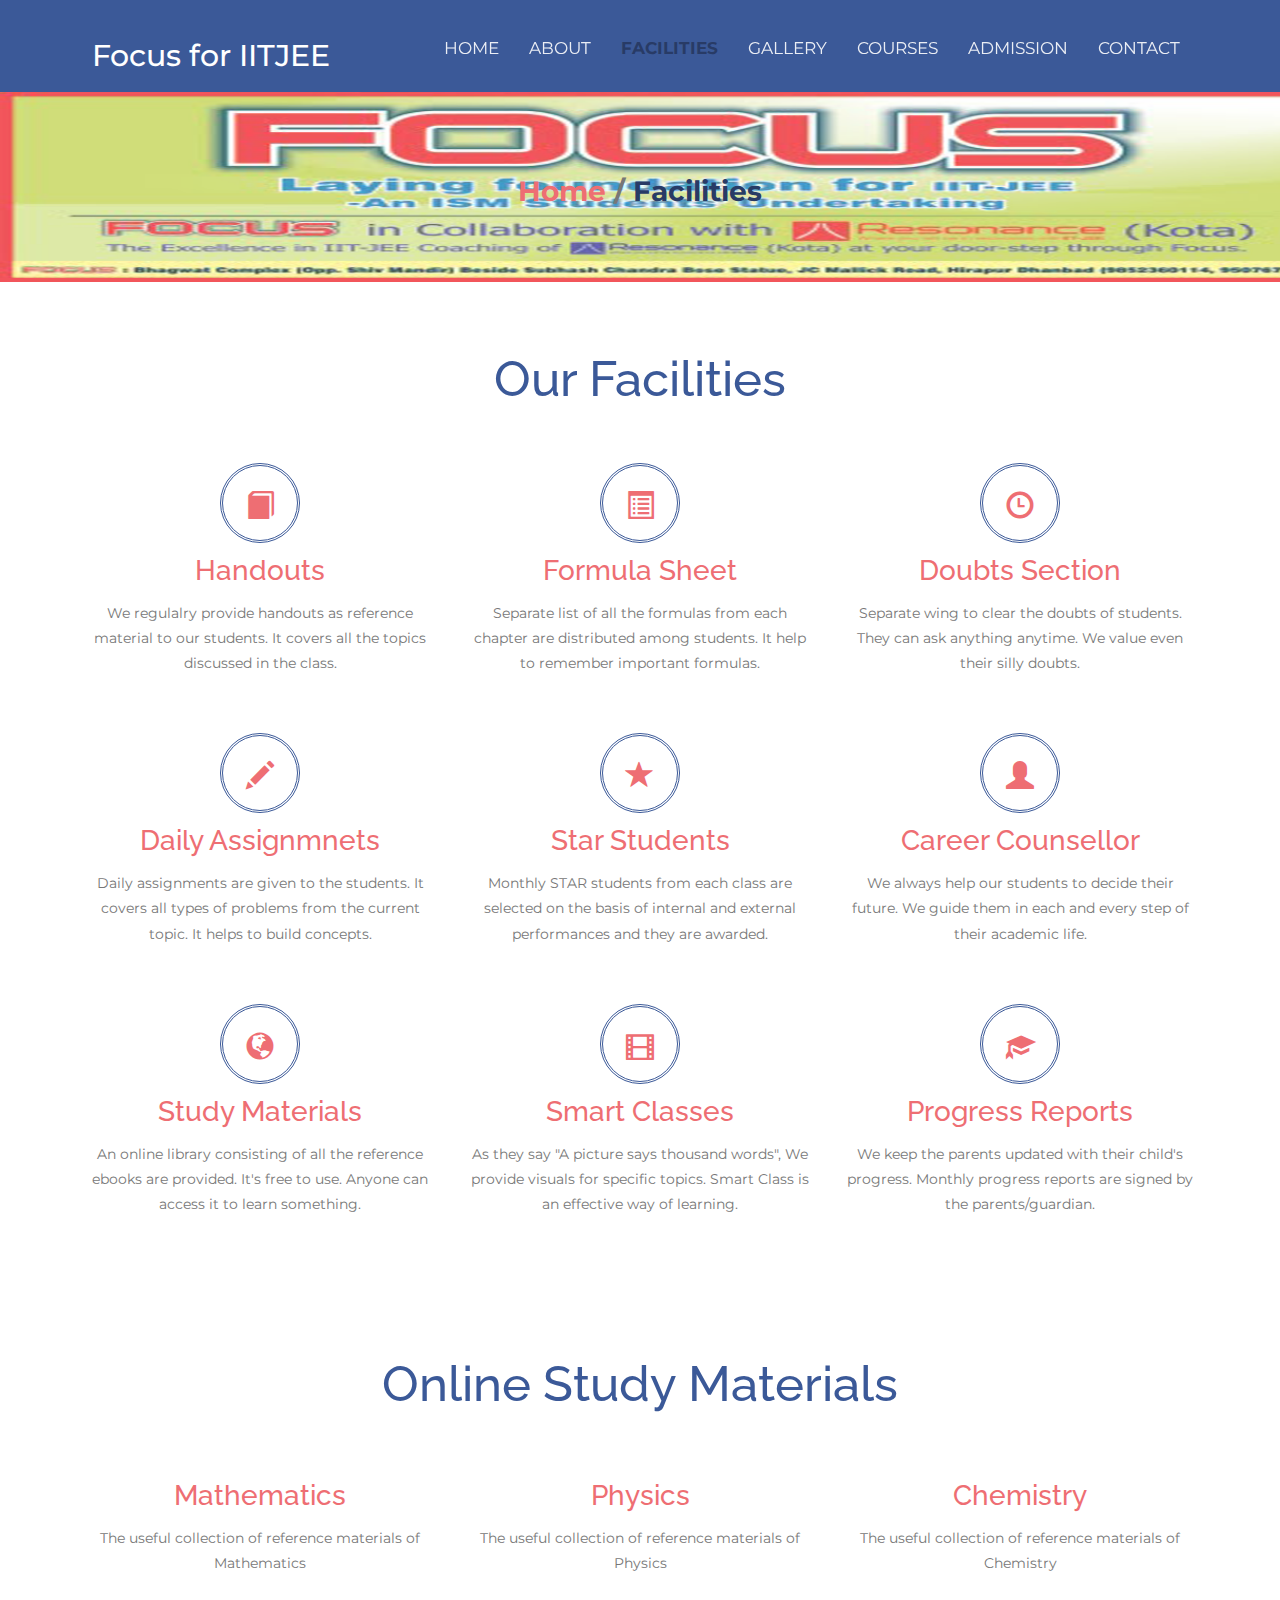
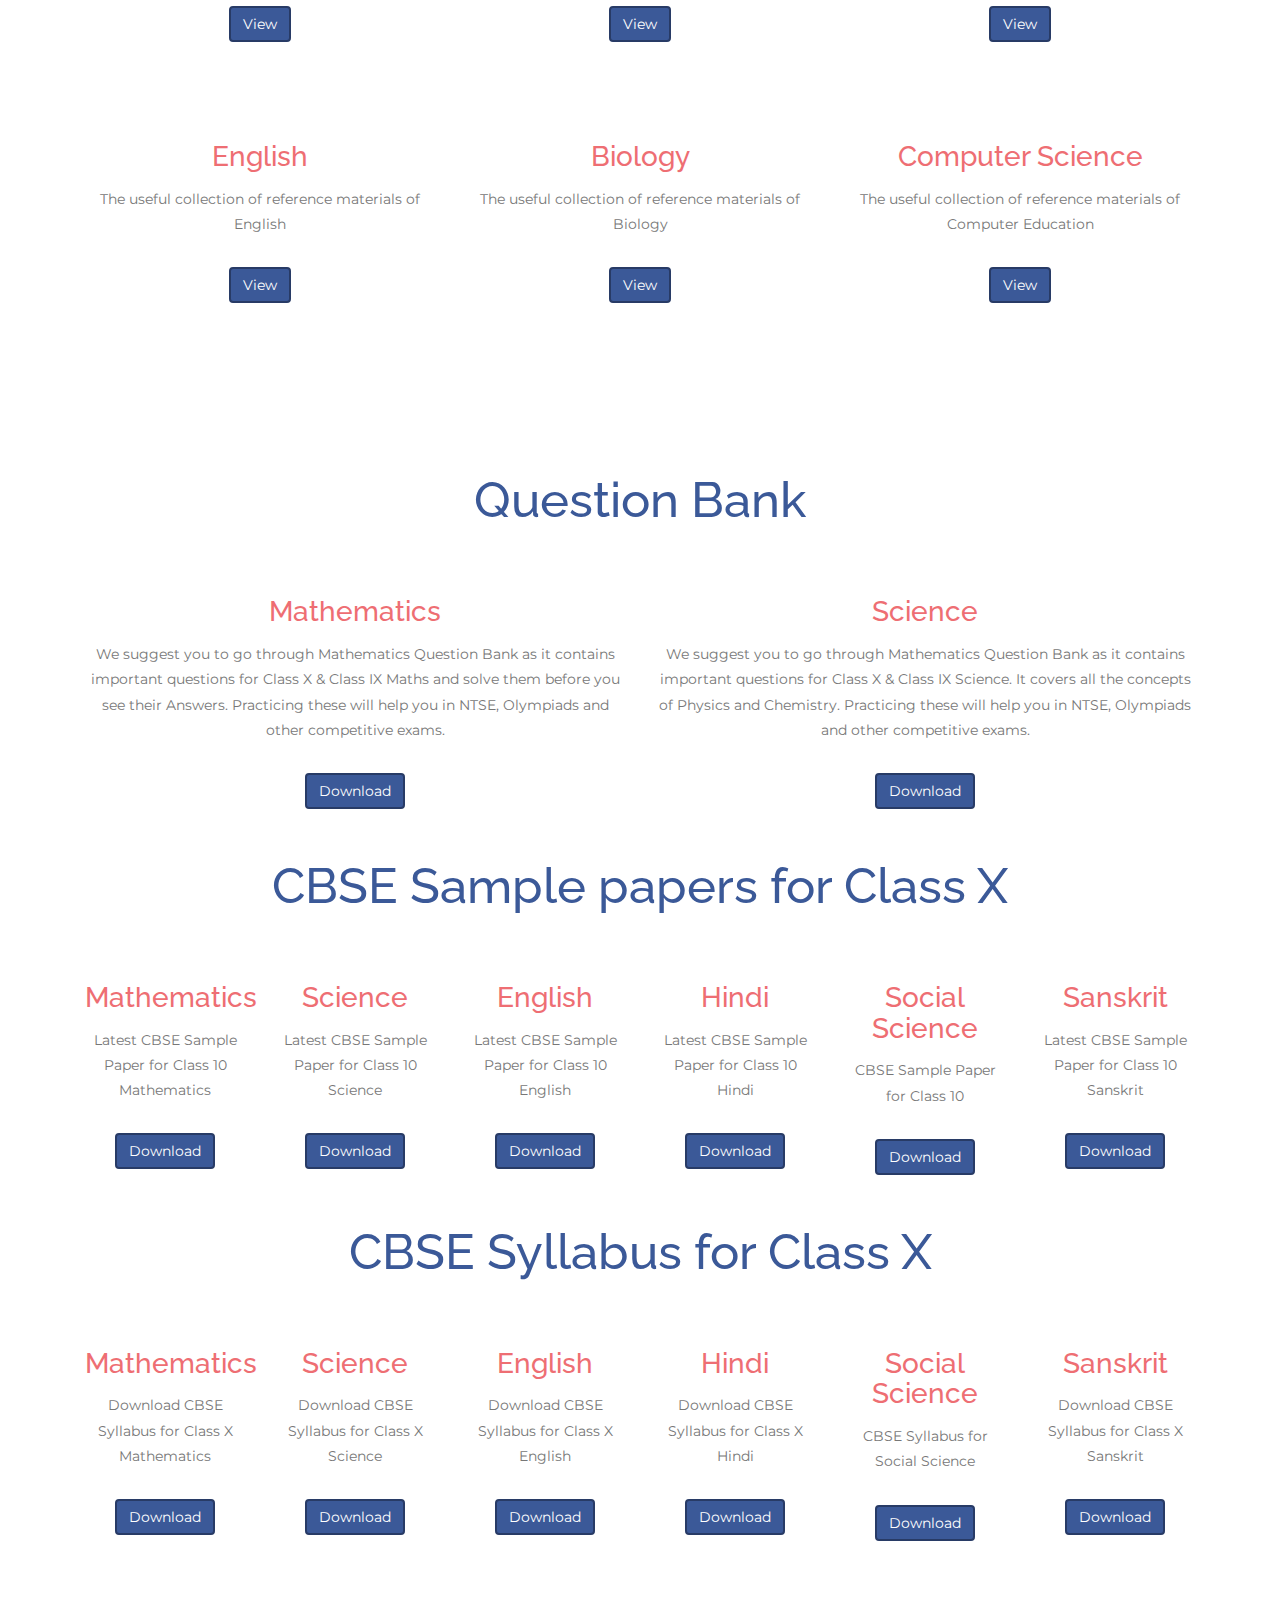
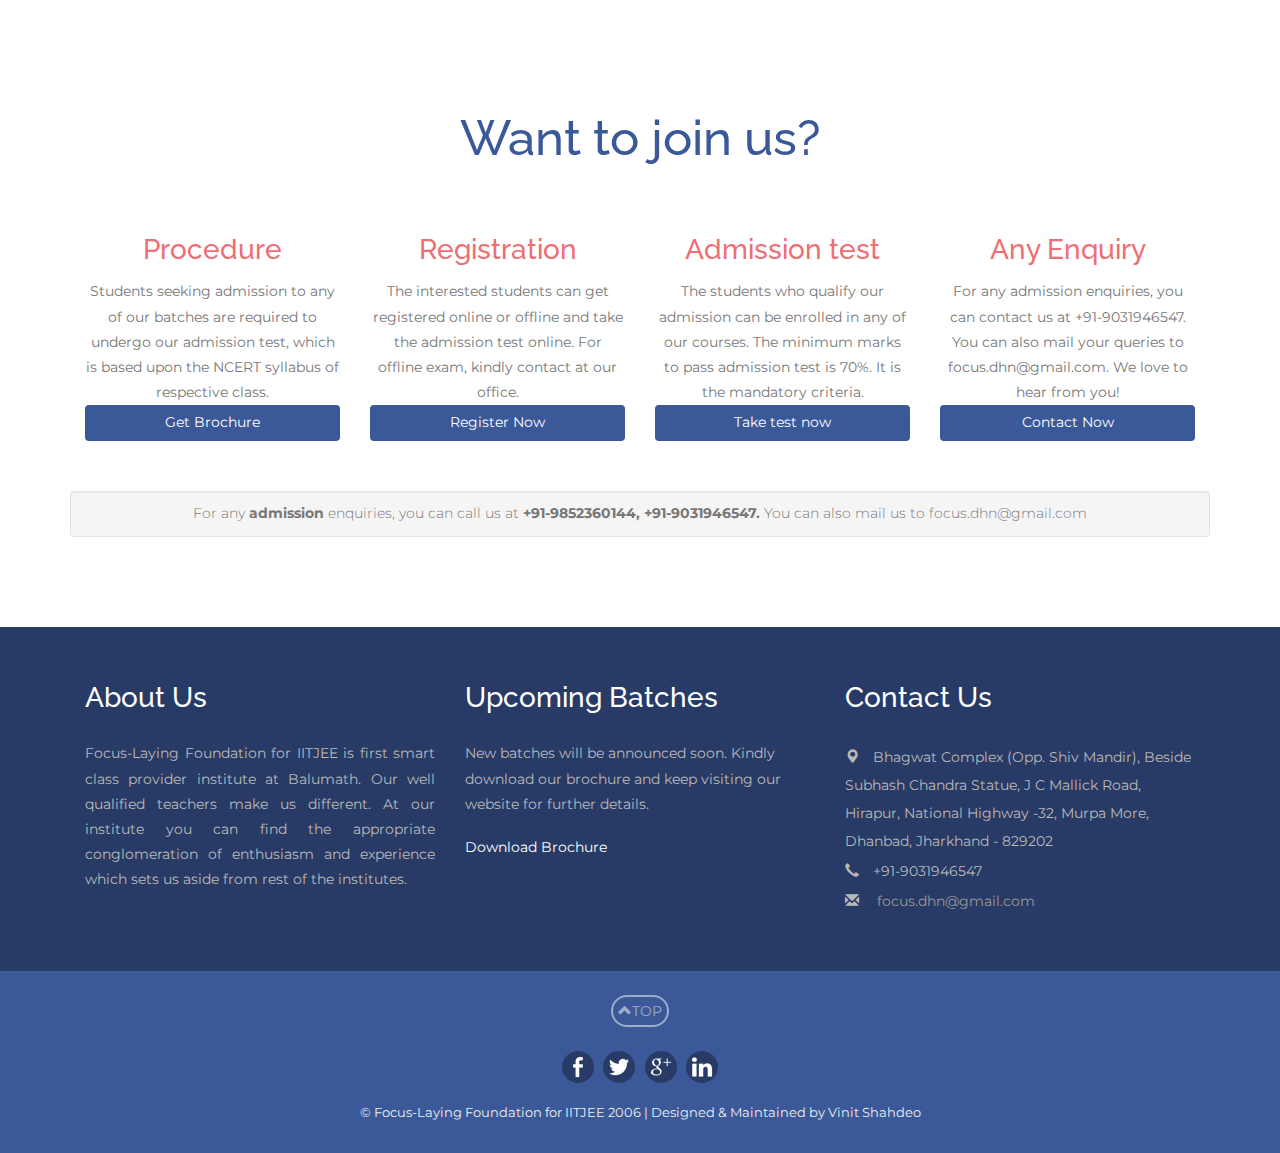
<file: studymaterials.html>
<!--Developed by Vinit Shahdeo-->
<!DOCTYPE html>
<html>

<!--

   _____ _             __       ______      __             _       __
  / ___/(_)___  ____ _/ /_     /_  __/_  __/ /_____  _____(_)___ _/ /
  \__ \/ / __ \/ __ `/ __ \     / / / / / / __/ __ \/ ___/ / __ `/ / 
 ___/ / / / / / /_/ / / / /    / / / /_/ / /_/ /_/ / /  / / /_/ / /  
/____/_/_/ /_/\__, /_/ /_/    /_/  \__,_/\__/\____/_/  /_/\__,_/_/   
             /____/                                                  

-->

<head>
<title>Focus-Laying Foundation for IITJEE - CBSE Board Coaching Institute in Balumath</title>
    
<!--Meta Data-->
    
<meta charset="utf-8">
<meta name="language" content="en-us"/>  
<meta http-equiv="Content-Type" content="text/html" />
<meta http-equiv="X-UA-Compatible" content="IE=edge" />
<meta name="distribution" content="Global" />
<meta name="robots" content="index, follow" />
<meta http-equiv="Cache-control" content="public">
<meta name="revisit-after" content="7 days"/>
<meta name="copyright" content="Focus-Laying Foundation for IITJEE Balumath 2006"/>
<meta name="apple-mobile-web-app-capable" content="yes"/>
<meta name="viewport" content="width=device-width, initial-scale=1" />
<meta name="description" content="Welcome to Dhanbads's exclusive resonance based coaching centre for IITJEE since 2006. We provides coaching classes for school children of grades IX and X. We offer special classes for 10th board preparation. Physics, Chemistry and Mathematics is our main focus.">
<meta name="keywords" content="Focus-Laying Foundation for IITJEE, Dhanbad, IIT JEE, ISAT, IITJEE Coaching, class 10, board preparation, physics, chemistry, mathematics, admission, study materials, facilities, students, contact" />
<meta name="author" content="Shubham Kumar Gupta">
<meta name="email" content="gptshubham595@gmail.com">

<meta property="og:type" content="website" /> 
<meta property="og:title" content="Focus-Laying Foundation for IITJEE - Best IITJEE Institute in Dhanbad" />
<meta property="og:description" content="We provide intensive coaching classes for IITJEE specially JEE advance for Physics, Chemistry, Mathematics and special classes for CBSE 10th board students" />
<meta property="og:image" content="https://scontent.fixr2-1.fna.fbcdn.net/v/t31.18172-8/19095687_1265727273526511_7524067986881872444_o.jpg?_nc_cat=104&ccb=1-5&_nc_sid=e3f864&_nc_ohc=u0TjTBgBXTcAX-RgFY8&_nc_ht=scontent.fixr2-1.fna&oh=00_AT_1Frb7u0QgPt826j28EueLWFHWEE4ONJYXuefR-mxVsw&oe=61F7F575" />
<meta property="og:url" content="http://focus-dhanbad.github.io" />
<meta property="og:site_name" content="Focus-Laying Foundation for IITJEE, Dhanbad" />

<meta name="twitter:card" content="website">
<meta name="twitter:site" content="Focus-Laying Foundation for IITJEE Coaching in Dhanbad">
<meta name="twitter:title" content="Focus-Laying Foundation for IITJEE - Best IITJEE Class Provider Institute at Dhanbad">
<meta name="twitter:description" content="We provide intensive coaching classes for Physics, Chemistry, Mathematics and special classes for CBSE 10th board students">
<meta name="twitter:image" content="https://scontent.fixr2-1.fna.fbcdn.net/v/t31.18172-8/19095687_1265727273526511_7524067986881872444_o.jpg?_nc_cat=104&ccb=1-5&_nc_sid=e3f864&_nc_ohc=u0TjTBgBXTcAX-RgFY8&_nc_ht=scontent.fixr2-1.fna&oh=00_AT_1Frb7u0QgPt826j28EueLWFHWEE4ONJYXuefR-mxVsw&oe=61F7F575">

<meta itemprop="name" content="Focus-Laying Foundation for IITJEE, Dhanbad">
<meta itemprop="description" content="IITJEE Coaching Institute for Physics, Chemistry and Maths. This is the Best IITJEE Class provider institute in Dhanbad">
<meta itemprop="image" content="https://scontent.fixr2-1.fna.fbcdn.net/v/t31.18172-8/19095687_1265727273526511_7524067986881872444_o.jpg?_nc_cat=104&ccb=1-5&_nc_sid=e3f864&_nc_ohc=u0TjTBgBXTcAX-RgFY8&_nc_ht=scontent.fixr2-1.fna&oh=00_AT_1Frb7u0QgPt826j28EueLWFHWEE4ONJYXuefR-mxVsw&oe=61F7F575">


<link rel="shortcut icon" href="./new_img/favicon.png" type="image/png" />

<!--css-->
<link rel="stylesheet" href="https://maxcdn.bootstrapcdn.com/bootstrap/3.3.7/css/bootstrap.min.css">
<link href="css/style.css" rel="stylesheet" type="text/css" media="all" />
<!--css-->

<!--google fonts-->
<link href="https://fonts.googleapis.com/css?family=Montserrat|Raleway" rel="stylesheet">
<!--googel fonts-->
</head>
<body>
	<!--header-->
		<div class="header" id="top">
			<div class="container">
				<nav class="navbar navbar-default">
					<div class="container-fluid">
				
						<div class="navbar-header">
							<button type="button" class="navbar-toggle collapsed" data-toggle="collapse" data-target="#bs-example-navbar-collapse-1" aria-expanded="false">
								<span class="sr-only">Toggle navigation</span>
								<span class="icon-bar"></span>
								<span class="icon-bar"></span>
								<span class="icon-bar"></span>
							</button>				  
							<div class="navbar-brand">
								<h1><a href="index.html"><span>Focus for IITJEE</span></a></h1>
							</div>
						</div>

				<!-- navbar collapse -->
						<div class="collapse navbar-collapse" id="bs-example-navbar-collapse-1">
							<nav class="link-effect-2" id="link-effect-2">
								<ul class="nav navbar-nav">
									<li><a href="index.html"><span data-hover="Home">HOME</span></a></li>
									<li><a href="about.html"><span data-hover="About">ABOUT</span></a></li>
									<li class="active"><a href="studymaterials.html"><span data-hover="Facilities">FACILITIES</span></a></li>
									<li><a href="gallery.html"><span data-hover="Gallery">Gallery</span></a></li>	
									<li><a href="courses.html"><span data-hover="Courses">Courses</span></a></li>
									<li><a href="admission.html"><span data-hover="Admission">Admission</span></a></li>
									<li><a href="contact.html"><span data-hover="Contact">Contact</span></a></li>
								</ul>
							</nav>
						</div>
					</div>
				</nav>
			</div>
		</div>
	<!--header-->
		<div class="banner-w3agile">
			<div class="container">
				<h3><a href="index.html">Home</a> / <span>Facilities</span></h3>
			</div>
		</div>
		<!--Focus-Laying Foundation for IITJEE content-->
		<div class="content">
			<div class="services-w3l">
				<div class="container">
					<h2 class="tittle">Our Facilities</h2>
					<div class="services-grids">
						<div class="col-md-4 ser-grid">
							<div class="icon">
								<i class="glyphicon glyphicon-book" aria-hidden="true"></i>
							</div>
							<h4>Handouts</h4>
							<p>We regulalry provide handouts as reference material to our students. It covers all the topics discussed in the class.</p>
						</div>
						<div class="col-md-4 ser-grid">
							<div class="icon">
								<i class="glyphicon glyphicon-list-alt" aria-hidden="true"></i>
							</div>						
							<h4>Formula Sheet</h4>
							<p>Separate list of all the formulas from each chapter are distributed among students. It help to remember important formulas.</p>
						</div>
						<div class="col-md-4 ser-grid">
							<div class="icon">
								<i class="glyphicon glyphicon-time" aria-hidden="true"></i>
							</div>	
							<h4>Doubts Section</h4>
							<p>Separate wing to clear the doubts of students. They can ask anything anytime. We value even their silly doubts.</p>
						</div>
						<div class="clearfix"></div>
					</div>
					<div class="services-grids">
						<div class="col-md-4 ser-grid">
							<div class="icon">
								<i class="glyphicon glyphicon-pencil" aria-hidden="true"></i>
							</div>
							<h4>Daily Assignmnets</h4>
							<p>Daily assignments are given to the students. It covers all types of problems from the current topic. It helps to build concepts.</p>
						</div>
						<div class="col-md-4 ser-grid">
							<div class="icon">
								<i class="glyphicon glyphicon-star" aria-hidden="true"></i>
							</div>						
							<h4>Star Students</h4>
							<p>Monthly STAR students from each class are selected on the basis of internal and external performances and they are awarded.</p>
						</div>
						<div class="col-md-4 ser-grid">
							<div class="icon">
								<i class="glyphicon glyphicon-user" aria-hidden="true"></i>
							</div>	
							<h4>Career Counsellor</h4>
							<p>We always help our students to decide their future. We guide them in each and every step of their academic life.</p>
						</div>
						<div class="clearfix"></div>
                        
					</div>
                    <div class="services-grids">
						<div class="col-md-4 ser-grid">
							<div class="icon">
								<i class="glyphicon glyphicon-globe" aria-hidden="true"></i>
							</div>
							<h4>Study Materials</h4>
							<p>An online library consisting of all the reference ebooks are provided. It's free to use. Anyone can access it to learn something.</p>
						</div>
						<div class="col-md-4 ser-grid">
							<div class="icon">
								<i class="glyphicon glyphicon-film" aria-hidden="true"></i>
							</div>						
							<h4>Smart Classes</h4>
							<p>As they say "A picture says thousand words", We provide visuals for specific topics. Smart Class is an effective way of learning.</p>
						</div>
						<div class="col-md-4 ser-grid">
							<div class="icon">
								<i class="glyphicon glyphicon-education" aria-hidden="true"></i>
							</div>	
							<h4>Progress Reports</h4>
							<p>We keep the parents updated with their child's progress. Monthly progress reports are signed by the parents/guardian. </p>
						</div>
						<div class="clearfix"></div>
                        
					</div>
				</div>
			</div>
            <!---Study Materials-->
			<div class="content">
			<div class="services-w3l">
				<div class="container">
					<h2 class="tittle">Online Study Materials</h2>
					<div class="services-grids">
						<div class="col-md-4 ser-grid">
							<h4>Mathematics</h4>
							<p>The useful collection of reference materials of Mathematics</p>
                             <center><a href="https://drive.google.com/open?id=0B31Bwc7Ou3YIRmhweHFpWFo2OEU" target="_blank"><button type="button" class="btn btn-primary">View</button></a></center>
						</div>
						<div class="col-md-4 ser-grid">					
							<h4>Physics</h4>
							<p>The useful collection of reference materials of Physics</p>
                            <center><a href="https://drive.google.com/open?id=0B31Bwc7Ou3YIVjQ5Z0YtemQ2bm8" target="_blank"><button type="button" class="btn btn-primary">View</button></a></center>
						</div>
						<div class="col-md-4 ser-grid">
							<h4>Chemistry</h4>
							<p>The useful collection of reference materials of Chemistry</p>
                            <center><a href="https://drive.google.com/open?id=0B31Bwc7Ou3YIbU4tWktsWXJyNTA" target="_blank"><button type="button" class="btn btn-primary">View</button></a></center>
						</div>
						<div class="clearfix"></div>
					</div>
					<div class="services-grids">
						<div class="col-md-4 ser-grid">
							<h4>English</h4>
							<p>The useful collection of reference materials of English</p>
                            <center><a href="https://drive.google.com/open?id=0B31Bwc7Ou3YIYWNabVg0RDhlbWM" target="_blank"><button type="button" class="btn btn-primary">View</button></a></center>
						</div>
						<div class="col-md-4 ser-grid">						
							<h4>Biology</h4>
							<p>The useful collection of reference materials of Biology</p>
                            <center><a href="https://drive.google.com/open?id=0B31Bwc7Ou3YIa0czaFA1cTQxcms" target="_blank"><button type="button" class="btn btn-primary">View</button></a></center>
						</div>
						<div class="col-md-4 ser-grid">	
							<h4>Computer Science</h4>
							<p>The useful collection of reference materials of Computer Education</p>
                            <center><a href="https://drive.google.com/open?id=0B31Bwc7Ou3YIOW5tTDJWeC05ZTg" target="_blank"><button type="button" class="btn btn-primary">View</button></a></center>
                        </div>
						<div class="clearfix"></div>
					</div>
				</div>
			</div>
		<!--study materials-->
        <!--question bank-->
        <div class="content">
			<div class="services-w3l">
				<div class="container">
					<h2 class="tittle">Question Bank</h2>
					<div class="services-grids">
						<div class="col-md-6 ser-grid">
							<h4>Mathematics</h4>
							<p>We suggest you to go through Mathematics Question Bank as it contains important questions for Class X & Class IX Maths and solve them before you see their Answers. Practicing these will help you in NTSE, Olympiads and other competitive exams.</p>
                             <center><a href="https://drive.google.com/uc?export=download&id=0B31Bwc7Ou3YISC1YM3BOcS1EQXc"><button type="button" class="btn btn-primary">Download</button></a></center>
						</div>
						<div class="col-md-6 ser-grid">					
							<h4>Science</h4>
							<p>We suggest you to go through Mathematics Question Bank as it contains important questions for Class X & Class IX Science. It covers all the concepts of Physics and Chemistry. Practicing these will help you in NTSE, Olympiads and other competitive exams.</p>
                            <center><a href="https://drive.google.com/uc?export=download&id=0B31Bwc7Ou3YIUnk5LXRQYW13RUk"><button type="button" class="btn btn-primary">Download</button></a></center>
						</div>
						<div class="clearfix"></div>
					</div>
				</div>
                <div class="container">
                    <br/>
					<h2 class="tittle">CBSE Sample papers for Class X</h2>
					<div class="services-grids">
                        <div class="col-md-2 ser-grid">
							<h4>Mathematics</h4>
							<p>Latest CBSE Sample Paper for Class 10 Mathematics</p>
                             <center><a href="https://drive.google.com/uc?export=download&id=0B31Bwc7Ou3YIZWw3Y1hLTG96WGc"><button type="button" class="btn btn-primary">Download</button></a></center>
						</div>
                        <div class="col-md-2 ser-grid">
							<h4>Science</h4>
							<p>Latest CBSE Sample Paper for Class 10 Science</p>
                             <center><a href="https://drive.google.com/uc?export=download&id=0B31Bwc7Ou3YILWJNZG9sOFNUVUE"><button type="button" class="btn btn-primary">Download</button></a></center>
						</div>
                        <div class="col-md-2 ser-grid">
							<h4>English</h4>
							<p>Latest CBSE Sample Paper for Class 10 English</p>
                             <center><a href="https://drive.google.com/uc?export=download&id=0B31Bwc7Ou3YIdFFTSHN3LXZ5UVE"><button type="button" class="btn btn-primary">Download</button></a></center>
						</div>
                        <div class="col-md-2 ser-grid">
							<h4>Hindi</h4>
							<p>Latest CBSE Sample Paper for Class 10 Hindi</p>
                             <center><a href="https://drive.google.com/uc?export=download&id=0B31Bwc7Ou3YITTI5WEpDLTFlNGc"><button type="button" class="btn btn-primary">Download</button></a></center>
						</div>
                        <div class="col-md-2 ser-grid">
							<h4>Social Science</h4>
							<p>CBSE Sample Paper for Class 10</p>
                             <center><a href="https://drive.google.com/uc?export=download&id=0B31Bwc7Ou3YIRWNHQ29XRVdCeG8"><button type="button" class="btn btn-primary">Download</button></a></center>
						</div>
                          <div class="col-md-2 ser-grid">
							<h4>Sanskrit</h4>
							<p>Latest CBSE Sample Paper for Class 10 Sanskrit</p>
                             <center><a href="https://drive.google.com/uc?export=download&id=0B31Bwc7Ou3YIa21lNWxfejZMRDA"><button type="button" class="btn btn-primary">Download</button></a></center>
						</div>
						<div class="clearfix"></div>
					</div>
				</div>
                <div class="container">
                    <br/>
					<h2 class="tittle">CBSE Syllabus for Class X</h2>
					<div class="services-grids">
                        <div class="col-md-2 ser-grid">
							<h4>Mathematics</h4>
							<p>Download CBSE Syllabus for Class X Mathematics</p>
                             <center><a href="https://drive.google.com/uc?export=download&id=0BxyMs1jY42NLMUhDQ1l6UTZEWUE"><button type="button" class="btn btn-primary">Download</button></a></center>
						</div>
                        <div class="col-md-2 ser-grid">
							<h4>Science</h4>
							<p>Download CBSE Syllabus for Class X Science</p>
                             <center><a href="https://drive.google.com/uc?export=download&id=0BxyMs1jY42NLc0dxdi1SSHRIQ2M"><button type="button" class="btn btn-primary">Download</button></a></center>
						</div>
                        <div class="col-md-2 ser-grid">
							<h4>English</h4>
							<p>Download CBSE Syllabus for Class X English</p>
                             <center><a href="https://drive.google.com/uc?export=download&id=0BxyMs1jY42NLbEN1WnVncjljbzA"><button type="button" class="btn btn-primary">Download</button></a></center>
						</div>
                        <div class="col-md-2 ser-grid">
							<h4>Hindi</h4>
							<p>Download CBSE Syllabus for Class X Hindi</p>
                             <center><a href="https://drive.google.com/uc?export=download&id=0BxyMs1jY42NLMldZanFHTmY1RzQ"><button type="button" class="btn btn-primary">Download</button></a></center>
						</div>
                        <div class="col-md-2 ser-grid">
							<h4>Social Science</h4>
							<p>CBSE Syllabus for Social Science</p>
                             <center><a href="https://drive.google.com/uc?export=download&id=0BxyMs1jY42NLSkpkaURNeUxUYW8"><button type="button" class="btn btn-primary">Download</button></a></center>
						</div>
                          <div class="col-md-2 ser-grid">
							<h4>Sanskrit</h4>
							<p>Download CBSE Syllabus for Class X Sanskrit</p>
                             <center><a href="https://drive.google.com/uc?export=download&id=0B5XIN9ZReFrTLWdGeGhHUk1IelU"><button type="button" class="btn btn-primary">Download</button></a></center>
						</div>
						<div class="clearfix"></div>
					</div>
				</div>
			</div>
            <!--question bank-->
            <!--brochure Focus-Laying Foundation for IITJEE-->
            <div class="content">
			<div class="services-w3l">
				<div class="container">
					<h2 class="tittle">Want to join us?</h2>
					<div class="services-grids">
                        <div class="registration">
						<div class="col-md-3 ser-grid">
							<h4>Procedure</h4>
							<p>Students seeking admission to any of our batches are required to undergo our admission test, which is based upon the NCERT syllabus of respective class.</p>
                             <center><a href="https://drive.google.com/open?id=0B31Bwc7Ou3YIVDRnemgxang1Ukk" target="_blank"><button type="button" class="btn btn-primary download">Get Brochure</button></a></center>
                           
						</div>
                        <div class="col-md-3 ser-grid">
							<h4>Registration</h4>
							<p>The interested students can get registered online or offline and take the admission test online. For offline exam, kindly contact at our office.</p>
                             <center><a href="./admission.html"><button type="button" class="btn btn-primary download">Register Now</button></a></center>
						</div>
						<div class="col-md-3 ser-grid">					
							<h4>Admission test</h4>
							<p>The students who qualify our admission can be enrolled in any of our courses. The minimum marks to pass admission test is 70%. It is the mandatory criteria.</p>
                            <center><a href="https://www.classmarker.com/online-test/start/?quiz=6ym589db54ae3a3b" title="Focus-Laying Foundation for IITJEE Online Admission Test" target="_blank"><button type="button" class="btn btn-primary">Take test now</button></a></center>
						</div>
                        <div class="col-md-3 ser-grid">					
							<h4>Any Enquiry</h4>
							<p>For any admission enquiries, you can contact us at +91-9031946547. You can also mail your queries to focus.dhn@gmail.com. We love to hear from you!</p>
                            <center><a href="./contact.html"><button type="button" class="btn btn-primary download">Contact Now</button></a></center>
						</div>
                        </div>
						<div class="clearfix"></div>
					</div>
                    <br/><br/>
                    <div class="well well-sm"><p align="center">For any <strong>admission</strong> enquiries, you can call us at <strong>+91-9852360144, +91-9031946547.</strong> You can also mail us to focus.dhn@gmail.com</p></div>
				</div>
			</div>
        <!--brochure-->
		<!--footer-->
			<div class="footer-w3">
				<div class="container">
					<div class="footer-grids">
						<div class="col-md-4 footer-grid">
							<h4>About Us</h4>
							<p align="justify"><span>Focus-Laying Foundation for IITJEE is first smart class provider institute at Balumath. Our well qualified teachers make us different. At our institute you can find the appropriate conglomeration of enthusiasm and experience which sets us aside from rest of the institutes.</span></p>
						</div>
						<div class="col-md-4 footer-grid">
						<h4>Upcoming Batches</h4>
                            <p>New batches will be announced soon. Kindly download our brochure and keep visiting our website for further details. </p><br/>
                            <a href="https://drive.google.com/uc?export=download&id=0B31Bwc7Ou3YIVDRnemgxang1Ukk" >Download Brochure</a>
							
							<div class="clearfix"> </div>
						</div>
						<div class="col-md-4 footer-grid">
						<h4>Contact Us</h4>
							<ul>
								<li><i class="glyphicon glyphicon-map-marker" aria-hidden="true"></i>Bhagwat Complex (Opp. Shiv Mandir), Beside Subhash Chandra Statue, J C Mallick Road, Hirapur, National Highway -32, Murpa More, Dhanbad, Jharkhand - 829202</li>
								<li><i class="glyphicon glyphicon-earphone" aria-hidden="true"></i>+91-9031946547</li>
								<li><i class="glyphicon glyphicon-envelope" aria-hidden="true"></i><a href="mailto:focus.dhn@gmail.com"> focus.dhn@gmail.com</a></li>
							</ul>
						</div>
						<div class="clearfix"></div>
					</div>
                    
				</div>
			</div>
		<!--footer-->
		<!---credits and copyright--->
			<div class="copy-section">
				<div class="container">
                    <div class="iconup"><a href="#top"><i class="glyphicon glyphicon-chevron-up iconup" aria-hidden="true"></i>TOP</a></div>
					<div class="social-icons">
						<a href="https://www.facebook.com/focus.dhanbad" target='_blank'><i class="icon1"></i></a>
						<a href="https://twitter.com/gptshubham595" target="_blank"><i class="icon2"></i></a>
						<a href="https://plus.google.com/u/0/" target="_blank"><i class="icon3"></i></a>
						<a href="https://www.linkedin.com/in/ajay-veer-singh-5485b5169/" target="_blank"><i class="icon4"></i></a>
					</div>
					<div class="copy">
						<p>&copy; Focus-Laying Foundation for IITJEE 2006 | Designed & Maintained by <a href="http://vinitshahdeo.com">Vinit Shahdeo</a></p>
					</div>
				</div>
			</div>
			<!---credits--->

<!-- jQuery library -->
<script src="https://ajax.googleapis.com/ajax/libs/jquery/3.1.1/jquery.min.js"></script>

<!-- JavaScript -->
<script src="https://maxcdn.bootstrapcdn.com/bootstrap/3.3.7/js/bootstrap.min.js"></script>
                
<!-- smooth scrolling to top-->
<script>
    $('a[href*="#top"]:not([href="#"])').click(function() {
  if (location.pathname.replace(/^\//, '') == this.pathname.replace(/^\//, '') && location.hostname == this.hostname) {
    var target = $(this.hash);
    target = target.length ? target : $('[name=' + this.hash.slice(1) + ']');
    if (target.length) {
      $('html, body').animate({
        scrollTop: target.offset().top
      }, 1000);
      return false;
    }
  }
});
</script>

<!-- This webpage is developed by 

 _    ___       _ __     _____ __          __        __         
| |  / (_)___  (_) /_   / ___// /_  ____ _/ /_  ____/ /__  ____ 
| | / / / __ \/ / __/   \__ \/ __ \/ __ `/ __ \/ __  / _ \/ __ \
| |/ / / / / / / /_    ___/ / / / / /_/ / / / / /_/ /  __/ /_/ /
|___/_/_/ /_/_/\__/   /____/_/ /_/\__,_/_/ /_/\__,_/\___/\____/ 
                                                                

-->
				
</body>
</html>
</file>
<file: css/smoothbox.css>
body, html {
    height:100%;
    width:100%;
}
.sb-prev:focus, .sb-next:focus, .sb-cancel:focus {
    outline: none;
    outline-offset: 0;
    text-decoration: none;
}
/* wrapper */
.smoothbox {
    position: fixed;
    top:0;
    left:0;
    background:rgb(0,0,0);
    background: rgba(0, 0, 0, 0.9);
    height:100%;
    width:100%;
    z-index: 9999;
}
/* wrapper after loading */
.sb-load {
    background:none;
}
/* vertical centering */
.smoothbox-table {
    top:0;
    height:100%;
    width:100%;
    display:table;
}
.smoothbox-centering {
    display:table-cell;
    vertical-align:middle;
    top:0;
    height:100%;
    width:100%;
}
/* horizontal centering & sizing */
.smoothbox-sizing {
    display:none;
    position: relative;
    margin: 0 auto;
    padding: 0px;
    width: 80%;
}
/* item wrapper */
.sb-items {
    margin: 0 auto;
    width: auto;
    padding: 0;
    list-style: none;    
    border-radius: 2px;
    display: table;
}
.sb-items:after {
    content: "";
    display: block;
    clear: both;
    visibility: hidden;
    line-height: 0;
    height: 0;
}
/* items */
.sb-item {
    left: 0;
    top:0;
    width: 100%;
    max-height: 80%;
    float: left;
    margin-right: -100%;
    position: relative;
    zoom: 1;
    border-radius: 2px;
    box-shadow: 0px 0px 0px 5px rgba(0, 0, 0, 1), 0px 0px 0px 6px #292929;
    -webkit-backface-visibility: hidden;
    -webkit-transition: all .4s ease-out;
    -moz-transition:all .4s ease-out;
    transition: all .4s ease-out;
}

.no-trans {
    -webkit-transition:none;
    -moz-transition:none;
    transition:none;
}

.sb-item img {
    max-width: 100%;
    max-height: 100%;
    display: block;
    border-radius: 2px;
    position: relative;
}
/* forward animation */
.sb-item-ani {
    top: 400px;
    opacity:0;
    -webkit-transform:scale(.5)rotate(25deg);
    -moz-transform:scale(.5)rotate(25deg);
    transform:scale(.5)rotate(25deg);
	-o-transform:scale(.5)rotate(25deg);
	-ms-transform:scale(.5)rotate(25deg);
}
/* back animation */
.sb-item-ani2 {
    top:400px;
    -webkit-transform:scale(.5) rotate(25deg);
    -moz-transform:scale(.5) rotate(25deg);
    transform:scale(.5) rotate(25deg);
	-o-transform:scale(.5) rotate(25deg);
	-ms-transform:scale(.5) rotate(25deg);
    opacity:0;
}
.sb-caption {
    position: absolute;
    bottom: 0px;
    width: 100%;
    background: rgb(0,0,0);
    background: rgba(95, 94, 94, 0.9);
    color: #CCC;
    text-transform: capitalize;
    padding: 2em;
    line-height: 1.8em;
    box-sizing: border-box;
    -moz-box-sizing: border-box;
    z-index: 1;
    text-align: center;
    font-size: 14px;
    -ms-filter:"progid:DXImageTransform.Microsoft.Alpha(Opacity=80)";
}
/* buttons */
.sb-nav {
    position:absolute;
    top: 10px;
    width: 100%;
    margin: 0 auto;
    display: none;
    z-index: 10;
    text-align: center;
    opacity: .5;
    -ms-filter: "progid:DXImageTransform.Microsoft.Alpha(Opacity=50)";
    filter: alpha(opacity=50);
    font-size: 0;
    -webkit-transition:all .15s ease-out;
    -moz-transition:all .15s ease-out;
    transition:all .15s ease-out;
	-o-transition:all .15s ease-out;
	-ms-transition:all .15s ease-out;
    zoom:1;
}
.sb-nav:hover {
    opacity:1;
    -ms-filter: "progid:DXImageTransform.Microsoft.Alpha(Opacity=100)";
    filter: alpha(opacity=100);
}

.sb-prev, .sb-next, .sb-cancel {
    display: inline-block;
    background:rgb(0,0,0);
    background: rgba(0, 0, 0, 0.9);
    position: relative;
    zoom:1;
    outline:none;
    margin-right:1px;
    color: #fff!important;
    width: 50px;
    height: 35px;
    text-align: center;
    text-decoration: none;
    font-size: 21px;
    font-weight: bold;
    line-height: 33px;
    -webkit-transition:all .15s ease-out;
    -moz-transition:all .15s ease-out;
    transition:all .15s ease-out;
	-o-transition:all .15s ease-out;
	-ms-transition:all .15s ease-out;
}
.sb-prev {border-radius: 15px 0 0 15px;}
.sb-next {border-radius: 0 15px 15px 0;}
.sb-nav a:hover {
    background: #fff;
    color: #000!important;
	text-decoration: none;
}
.sb-cancel:hover {
    background:#820001;
}
@media (max-width:480px){
	.sb-caption {
		bottom: -125px;
		padding: 1em;
	}
}
@media (max-width:320px){
	.sb-caption {
		font-size: 12px;
	}
}
</file>
<file: css/style.css>
/*
Stylesheet for Focus-Laying Foundation for IITJEE
--*/
body{
	font-family: 'Montserrat', sans-serif;
}
body a{
	transition: 0.5s all;
	-webkit-transition: 0.5s all;
	-o-transition: 0.5s all;
	-moz-transition: 0.5s all;
	-ms-transition: 0.5s all;
}
body img:hover{
    cursor: pointer;
}
.developer img{
  transition: filter .5s ease-in-out;
  -webkit-filter: grayscale(0%); 
  filter: grayscale(0%);
}

.developer img:hover {
  -webkit-filter: grayscale(100%); 
  filter: grayscale(100%);  
}
.faculty img{
    transition: filter .5s ease-in-out;
    opacity:1.0;
}
.faculty img:hover{
    opacity: 0.7;
    cursor: pointer;
}
.course-details li:hover{
    color:#3B5998;
    font-weight:bold;
    cursor: pointer;
}
.course-table tr:hover{
    color:#fff;
    background: #3B5998;
    cursor: pointer;
}
.course-table td:hover{
    color: #fff;
}
 ul{
	padding: 0;
	margin: 0;
}
h1,h2,h3,h4,h5,h6{
	margin:0;
	padding:0;
	font-family: 'Raleway', sans-serif;
}
blockquote{
    font-size: 14px;
}
p{
	margin:0;
	padding:0;	
	color: #777;
	font-family: 'Montserrat', sans-serif;
	line-height:1.8em;
}

/*--form--*/
.form-style-5{
    max-width: 500px;
    padding: 10px 20px;
    background: #f4f7f8;
    margin: 10px auto;
    padding: 20px;
    background: #f4f7f8;
    border-radius: 8px;
    font-family: 'Montserrat',sans-serif;
}
.form-style-5 fieldset{
    border: none;
}
.form-style-5 legend {
    font-size: 1.4em;
    margin-bottom: 10px;
}
.form-style-5 label {
    display: block;
    margin-bottom: 8px;
}
.form-style-5 input[type="text"],
.form-style-5 input[type="date"],
.form-style-5 input[type="datetime"],
.form-style-5 input[type="email"],
.form-style-5 input[type="number"],
.form-style-5 input[type="search"],
.form-style-5 input[type="time"],
.form-style-5 input[type="url"],
.form-style-5 textarea,
.form-style-5 select {
    font-family: 'Montserrat',sans-serif;
    background: rgba(255,255,255,.1);
    border: none;
    border-radius: 4px;
    font-size: 16px;
    margin: 0;
    outline: 0;
    padding: 7px;
    width: 100%;
    box-sizing: border-box; 
    -webkit-box-sizing: border-box;
    -moz-box-sizing: border-box; 
    background-color: #e8eeef;
    color:#8a97a0;
    -webkit-box-shadow: 0 1px 0 rgba(0,0,0,0.03) inset;
    box-shadow: 0 1px 0 rgba(0,0,0,0.03) inset;
    margin-bottom: 30px;
    
}
.form-style-5 input[type="text"]:focus,
.form-style-5 input[type="date"]:focus,
.form-style-5 input[type="datetime"]:focus,
.form-style-5 input[type="email"]:focus,
.form-style-5 input[type="number"]:focus,
.form-style-5 input[type="search"]:focus,
.form-style-5 input[type="time"]:focus,
.form-style-5 input[type="url"]:focus,
.form-style-5 textarea:focus,
.form-style-5 select:focus{
    background: #d2d9dd;
}
.form-style-5 select{
    -webkit-appearance: menulist-button;
    height:35px;
}
.form-style-5 .number {
    background: #3B5998;
    color: #fff;
    height: 30px;
    width: 30px;
    display: inline-block;
    font-size: 0.8em;
    margin-right: 4px;
    line-height: 30px;
    text-align: center;
    text-shadow: 0 1px 0 rgba(255,255,255,0.2);
    border-radius: 15px 15px 15px 0px;
}

.form-style-5 input[type="submit"],
.form-style-5 input[type="button"]
{
    position: relative;
    display: block;
    padding: 19px 39px 18px 39px;
    color: #FFF;
    margin: 0 auto;
    background: #3B5998;
    font-size: 18px;
    text-align: center;
    font-style: normal;
    width: 100%;
    border: 1px solid #3B5998;
    border-width: 1px 1px 3px;
    margin-bottom: 10px;
}
.form-style-5 input[type="submit"]:hover,
.form-style-5 input[type="button"]:hover
{
    background: #283B66;
}
.online-exam a{
    text-decoration: none;
}
.online-exam .btn{
    position: relative;
    display: block;
    padding: 19px 39px 18px 39px;
    color: #FFF;
    margin: 0 auto;
    background: #3B5998;
    font-size: 18px;
    text-align: center;
    font-style: normal;
    width: 100%;
    border: 1px solid #3B5998;
    border-width: 1px 1px 3px;
    margin-bottom: 10px;
}
.online-exam .btn:hover{
    background: #283B66;
}
.registration a{
    text-decoration: none;
}
.registration .btn{
    position: relative;
    display: block;
    padding: auto;
    color: #FFF;
    margin: 0 auto;
    background: #3B5998;
    text-align: center;
    font-style: normal;
    width: 100%;
    border: 1px solid #3B5998;
    border-width: 1px 1px 3px;
    margin-bottom: 10px;
}
.registration .btn:hover{
    background: #283B66;
}
/*--form ends--*/
/*--banner--*/

/*---*/
nav a {
	position: relative;
	display: inline-block;
	outline: none;
	text-decoration: none;
}
nav a:hover,
nav a:focus {
	outline: none;
}
/*----*/
.header {
    background: #3B5998;
   
}

 .logo {
  float: left;
  width: 50px;
    margin:auto;
    padding: 0px;
  height: 50px;
     size:cover;
  background: #555;
}

.header-top {
     padding: 1em 0;
    background: #2e353f;
}
.btn{
    color:#fff;
    background:#3B5998;
    border: 2px solid #283B66;
    margin:25px 0px;
}
.btn1{
  background: #ee6e73;
  border:4px solid #2e353f;
  border-radius: 50%;
}
.btn: hover{
    color:#fff;
    background: #283B66;
    border: 2px solid #3B5998;
}
@media only screen and (max-width:580px){
}
.btn {
    margin: 30px auto;
}
}
.detail {
    float: left;
    margin-top: .5em;
}
.detail ul li {
    display: inline-block;
    font-size: 1em;
    margin: 0 0.5em;
    color: #fff;
}
.indicate {
    float: right;
	margin-top: .2em;
}
.indicate i {
    font-size: 1.2em;
    vertical-align: sub;
    margin-right: 0.5em;
    color: #fff;
}
.indicate p {
    font-size: 1em;
    color: #fff;
    text-decoration: none;
    outline: none;
    vertical-align: middle;
}
.navbar-brand span {
    font-size: 0.6em;
}
.navbar-nav {
    float: right;
	margin-top: 1.2em;
}
.navbar {
    margin-bottom: 0;
}
.navbar-collapse {
	padding-right: 0px;
    padding-left: 0px;
}
.navbar-default {
    background: none !important;
    border: none !important;
	padding: 1.5em 0;
}
.navbar-brand h1 a {
    font-family: 'Montserrat', sans-serif;
    font-size: 1.4em;
    text-decoration: none;
	color:#fff;
}
.navbar-brand h1 a:hover {
	opacity:0.7;
}
.navbar > .container .navbar-brand, .navbar > .container-fluid .navbar-brand {
    margin-left: 0;
}
.navbar-nav > li > a {
    padding-top: 10px;
    padding-bottom: 10px;
}
.nav > li > a {
    padding: 0px 15px;
	color:#fff;
}
.navbar-brand {
    float: left;
    height: 50px;
    padding: 0 7px;
}
.navbar-default .navbar-nav > li > a {
    color: #fff;
    font-size: 1.2em;
    text-transform: capitalize;
	font-family: 'Montserrat', sans-serif;
    font-weight:normal;
    text-transform: uppercase;
    opacity: 0.9;
}
.navbar-default .navbar-nav > .active > a, .navbar-default .navbar-nav > .active > a:hover, .navbar-default .navbar-nav > .active > a:focus {
    background-color: #3B5998;
    color: #283B66;
    opacity: 1.0;
    font-weight: bold;
}
.navbar-default .navbar-nav > li > a:hover, .navbar-default .navbar-nav > li > a:focus {
    background-color: #3B5998;
    color: #283B66;
}
.navbar-default .navbar-nav > .open > a, .navbar-default .navbar-nav > .open > a:hover, .navbar-default .navbar-nav > .open > a:focus {
  color: #283B66;
   background-color: #3B5998;
}
.link-effect-2 {
  overflow: hidden;
}
.link-effect-2 a {
  overflow: hidden;
  font-weight: 400;
}
.link-effect-2 a span {
  position: relative;
  display: inline-block;
  -moz-transition: 0.3s;
  -o-transition: 0.3s;
  -webkit-transition: 0.3s;
  transition: 0.3s;
}
.link-effect-2 a span::before {
  color: #283B66;
  font-weight: bold;
  opacity: 1.0;
  position: absolute;
  top: 100%;
  content: attr(data-hover);
  -moz-transform: translate3d(0, 0, 0);
  -ms-transform: translate3d(0, 0, 0);
  -webkit-transform: translate3d(0, 0, 0);
  transform: translate3d(0, 0, 0);
}
.link-effect-2 a:hover span {
  -moz-transform: translateY(-100%);
  -ms-transform: translateY(-100%);
  -webkit-transform: translateY(-100%);
  transform: translateY(-100%);
}
.banner-bottom {
    text-align: center;
    background: #EDF7FF;
}
.ban-grid i {
    font-size: 2.5em;
    color: #373737;
	transition:0.5s all;
	-webkit-transition:0.5s all;
	-moz-transition:0.5s all;
	-o-transition:0.5s all;
	-ms-transition:0.5s all;
}
.ban-grid h4 {
	font-size: 2em;
    color: #ee6e73;
    text-transform: capitalize;
}
.ban-grid p{
    font-size: 1em;
	line-height:1.8em;
	margin-top:0.5em
}
.ban-grid:hover div.ban-right i {
    color: #3B5998;
}
.ban-left {
    float: left;
    width: 70%;
}
.ban-right {
    float: left;
    width: 30%;
}
.ban-grid {
    padding: 2em 0;
}
.welcome-w3,.new-w3agile,.about-w3,.services-w3l,.projects-agile,.courses-w3ls,.statistics-w3,.typo-w3,.contact-w3l{
    padding: 5em 0;
}
.wel-grids,.student-grids,.about-grids,.what-grids,.staff-grids,.statistics-grids,.services-grids,.ourser-grids,.course-grids {
    margin-top:4em;
}
h2.tittle {
    font-size: 3.5em;
    color: #3B5998;
    text-align: center;
}
h3.tittle{
 font-size: 3.5em;
    color: #3B5998;
    text-align: center;
}
/*-- effect-7 css --*/
.text-desc{
	position: absolute; 
	left: 0; 
	top: 0; 
	background: #ee6e73;
	height: 100%; 
	opacity: 0; 
	width: 100%; 
	padding: 20px;
}
.port-7{ 
    width: 100%;
    position: relative;
    overflow: hidden;
    text-align: center;
    overflow: hidden;
}
.port-7 .text-desc{
	opacity: 0; 
	transition: 0.5s; 
	color: #000;
}
.port-7.effect-2 img{
	transition: 0.5s; 
	position: relative; 
	width: 100%; 
	top: 0;
}
.port-7.effect-2:hover img{
	top: 50%;
}
.port-7.effect-2 .text-desc{
	transform: perspective(600px) rotateX(90deg);
	transform-origin: top center 0; 
	width: 100%; 
	position: absolute; 
	left: 0; 
	top: 0; 
	height: 30%;
    padding: 23px 10px 0;
}
.port-7.effect-2:hover .text-desc{
	opacity: 1; 
	transform: perspective(600px) rotateX(0deg);
	z-index: 99;
}
.text-desc h4 {
    color: #fff;
    font-size: 1.8em;
    margin-bottom: 0.5em;
}
.wel-grid {
    position: relative;
}
.text-grid {
    position: absolute;
    left: 15px;
    bottom: 0;
    background: #ee6e73;
    width: 92.3%;
    height: 60px;
}
.text-grid h4 {
    text-align: center;
    font-size: 1.8em;
    color: #fff;
    padding-top: 0.5em;
}
.student-w3ls {
    padding: 5em 0;
	background: #EDF7FF
}
.student-grid h4 {
    font-size: 2em;
    color: #ee6e73;
}
.student-grid p {
    font-size: 1em;
    padding-top: 1em;
}
ul.grid-part li {
    list-style: none;
    font-size: 1em;
    color: #777;
    line-height: 2em;
    transition: 0.5s all;
    -webkit-transition: 0.5s all;
    -o-transition: 0.5s all;
    -moz-transition: 0.5s all;
    -ms-transition: 0.5s all;
}
ul.grid-part {
    margin-top: 1em;
}
ul.grid-part li :hover {
    color: #ee6e73;
    padding-left: 0.2em;
}
ul.grid-part li i {
    font-size: 1.2em;
    margin-right: 0.5em;
    color: #3B5998;
    transition: 0.5s all;
    -webkit-transition: 0.5s all;
    -o-transition: 0.5s all;
    -moz-transition: 0.5s all;
    -ms-transition: 0.5s all;
}
h3.tittle1 {
    font-size: 3.5em;
    color: #3B5998;
    text-align: center;
	margin-bottom:0.8em;
}
h3.tittle2 {
    font-size: 3.5em;
    color: #fff;
    text-align: center;
}
.test-grid {
    margin-top: 4em;
}
.testimonials-w3 {
    background: url(../images/ba.jpg) no-repeat 0px 0px;
    background-size: cover;
    -webkit-background-size: cover;
    -moz-background-size: cover;
    -o-background-size: cover;
    -ms-background-size: cover;
    min-height: 500px;
    text-align: center;
    padding: 5em 0 0;
}
.testimonials-w3 h5 {
    font-size: 2.5em;
    color: #fff;
    width: 66%;
    margin: .5em auto 0;
    line-height: 1.5em;
    
}
.testimonials-w3 : hover{
    text-decoration: none;
}
.testimonials-w3 p {
    color: #fff;
    font-size: 1.2em;
    text-align: right;
}
.new-bottom-left {
    width: 38%;
    float: left;
    margin-right: 3%;
}
.new-bottom-right {
    width: 59%;
    float: left;
}
.new-right h4 {
    font-size: 2em;
    color: #ee6e73;
	line-height: 1.2em;
}
.new-right h5{
    font-size: 1.8em;
    color: #ee6e73;
    line-height: 1.2em;
}
.new-right p {
    font-size: 1em;
    padding-top: 1em;
}
.new-bottom {
    margin: 2em 0;
}
.new-left h5 {
    font-size: 1.8em;
    color: #ee6e73;
}
.new-left p {
     font-size: 1em;
    padding-top: .5em;
}
.new-top1 {
    margin: 1.2em 0;
}
.new-bottom {
    margin: 1em 0;
    border-top: 1px solid #C3D0D4;
    padding: 1.2em 0;
    border-bottom: 1px solid #C3D0D4;
}
.footer-w3 {
    background: #283B66;
    padding: 4em 0 ;
}
.footer-grid h4 {
    font-size: 2em;
    color: #fff;
    margin-bottom: 1em;
}
.footer-grid ul li {
    list-style: none;
    color: #BBB9B9;
    line-height: 2em;
    font-size: 1em;
}
.footer-grid ul li i {
    color: #BBB9B9;
    line-height: 2em;
    font-size: 1em;
	    margin-right: 1em;
}
.footer-grid ul li a {
    color: #999;
    text-decoration: none;
}
.footer-grid1 {
    float: left;
    width: 31.45%;
    margin: 0 0.3em .3em 0em;
}
.footer-grid p {
    font-size: 1em;
    color: #BBB9B9;
}
.footer-grid p span {
    display: block;
    margin: 1em 0 0;
}
.copy-section {
    padding: 0 0 2em 0;
    background: #3B5998;
    text-align: center;
}
.copy-section p {
    font-size: 0.9em;
    color: #eee;
    font-weight: normal;
}
.copy-section a {
    font-size: 1em;
    color: #eee;
    font-weight: 400;
    text-transform: capitalize;
    text-decoration:none;
}
.copy-section a:hover{
    color: #ee6e73;
}
.social-icons {
	margin-bottom: 1em;
}
.social-icons a i {
    width: 32px;
    height: 32px;
    background:#283B66  url(../images/img-sprite.png) no-repeat 0px 0px;
    display: inline-block;
	margin:0 0.2em;
	transition: 0.5s all;
    -webkit-transition: 0.5s all;
    -moz-transition: 0.5s all;
    -o-transition: 0.5s all;
    -ms-transition: 0.5s all;
	    border-radius: 20px;
}
.social-icons i.icon1:hover {
  background: #ee6e73  url(../images/img-sprite.png) no-repeat 0px 0px;
      transform: rotateY(360deg);
}
.social-icons i.icon1 {
    background-position: 0px 0px;
}
.social-icons i.icon2 {
    background-position: -32px 0px;
}
.social-icons i.icon2:hover {
  background: #ee6e73  url(../images/img-sprite.png) no-repeat -32px 0px;
      transform: rotateY(360deg);
}
.social-icons i.icon3 {
    background-position: -64px 0px;
}
.social-icons i.icon3:hover {
  background: #ee6e73  url(../images/img-sprite.png) no-repeat -64px 0px;
      transform: rotateY(360deg);
}
.social-icons i.icon4 {
    background-position: -96px 0px;
}
.social-icons i.icon4:hover {
  background: #ee6e73  url(../images/img-sprite.png) no-repeat -96px 0px;
      transform: rotateY(360deg);
}
/**about**/
.banner-w3agile {
    background: url(../images/ba1.png) no-repeat 0px 0px;
    background-size: cover;
    -webkit-background-size: cover;
    -moz-background-size: cover;
    -o-background-size: cover;
    -ms-background-size: cover;
    min-height: 190px;
    padding: 6em 0 0;
    text-align: center;
}
.banner-w3agile h3 a {
    color: #ee6e73;
    text-decoration: none;
    font-weight:bold;
    font-family:'Montserrat','sans-serif'
}
.banner-w3agile h3 span {
    color: #283B66;
    font-weight:bold;
    font-family:'Montserrat','sans-serif'
}
.banner-w3agile h3 {
    font-size: 2em;
    color: #777;
    font-weight:bold;
    font-family:'Montserrat','sans-serif'
}
.video-grid iframe {
    width: 100%;
    height: 308px;
}
    .footer-grid a{
        text-decoration: none;
        color: #fff;
}
.footer-grid a:hover{
    text-transform: uppercase;
    color:#ee6e73;
    letter-spacing: 0.3px;
}

.about-grid h4 {
    font-size: 2em;
    color: #ee6e73;
    margin-bottom: 0.7em;
}
.about-grid p {
    font-size: 1em;
	margin-top:1em;	
}
.what-grid h4 {
    font-size: 2em;
    color: #ee6e73;
}
.what-grid p {
    font-size: 1em;
    line-height: 1.8em;
    margin-top: 1em;
}
.what-bottom {
      margin-top: 2em;
}
.what-w3 {
    padding: 5em 0;
    background: rgb(249, 245, 239);
}
.what-grid p {
    font-size: 1em;
    margin-top: 1em;
}
.what-bottom1 {
    margin-bottom: 2em;
}
.staff-w3l {
    padding: 5em 0;
    background: #eee;
}
.staff-right h4 {
    font-weight:bold;
    font-size: 2em;
    color: #3B5998;
}
.staff-right ul li {
    list-style: none;
    line-height: 2.5em;
    font-size: 1em;
    color: #777;
}
.staff-left {
    float: left;
    width: 50%;
}
.staff-right {
    float: left;
    width: 50%;
    background: #fff;
    padding: 2em 2em .8em;
}
.staff-right ul {
    margin: 1em 0;
}
.statistics {
    padding: 5em 0;
	text-align:center;
}
.statistics-grids {
    margin-top: 3em;
}
.statistic {
    background: #ee6e73;
    padding: 2em 2em;
    border-radius: 50%;
    width: 100%;
	text-align:center;
}
.statistic h4 {
    font-size: 3.5em;
    color: #fff;
}
.statistic h5{
    font-size: 1.8em;
    color: #fff;
    padding: .5em 0;
}
.statistic p {
    font-size: 1em;
    color: #eee;
    line-height: 1.8em;
}
/* Bounce To Bottom */
.statistic {
  display: inline-block;
  vertical-align: middle;
  -webkit-transform: translateZ(0);
  transform: translateZ(0);
  box-shadow: 0 0 1px rgba(0, 0, 0, 0);
  -webkit-backface-visibility: hidden;
  backface-visibility: hidden;
  -moz-osx-font-smoothing: grayscale;
  position: relative;
  -webkit-transition-property: color;
  transition-property: color;
  -webkit-transition-duration: 0.5s;
  transition-duration: 0.5s;
 }
.statistic:before {
  content: "";
  position: absolute;
  z-index: -1;
  top: 0;
  left: 0;
  right: 0;
  bottom: 0;
  background: #3B5998;
  -webkit-transform: scaleY(0);
  transform: scaleY(0);
  -webkit-transform-origin: 50% 0;
  transform-origin: 50% 0;
  -webkit-transition-property: transform;
  transition-property: transform;
  -webkit-transition-duration: 0.5s;
  transition-duration: 0.5s;
  -webkit-transition-timing-function: ease-out;
  transition-timing-function: ease-out;
      padding: 2em 2em;
    border-radius: 50%;
}
.statistic:hover, .statistic:focus, .statistic:active {
  color: white;
}
.statistic:hover:before, .statistic:focus:before, .statistic:active:before {
  -webkit-transform: scaleY(1);
  transform: scaleY(1);
  -webkit-transition-timing-function: cubic-bezier(0.52, 1.64, 0.37, 0.66);
  transition-timing-function: cubic-bezier(0.52, 1.64, 0.37, 0.66);
}
/**about**/
.iconup{
    text-align: center;
}
.iconup a{
    width: 50px;
    height: 50px;
    padding: 5px;
    font-size: 1em;
    border: 2px solid #fff;
    line-height: 80px;
    border-radius: 50px;
    color: #fff;
    opacity: 0.5;
}
.iconup a:hover{
    color:#fff;
    opacity: 1.0;
}
.iconup i:hover{
    color:#283B66;
}
/**services**/
.icon {
    text-align: center;
}
.ser-grid h4 {
    font-size: 2em;
    text-align: center;
	margin:0.5em 0;
	color: #ee6e73;
}
.ser-grid p {
    font-size: 1em;
    text-align: center;
	line-height:1.8em;
}
.icon i {
    width: 80px;
    height: 80px;
    font-size: 2em;
    border: 3px double #3B5998;
    line-height: 80px;
    border-radius: 50px;
    color: #ee6e73;
}
.ser-grid:hover div.icon i {
    transform: rotateY(360deg);
    transition: .5s all;
    -webkit-transition: .5s all;
    -moz-transition: .5s all;
    -o-transition: .5s all;
    -ms-transition: .5s all;
}
.our-services-w3 {
    padding: 5em 0;
	background: #EDF7FF;
}
.ourser-grid h4 {
    font-size: 2em;
    color: #ee6e73;
    margin-top: .8em;
}
.ourser-grid p {
    font-size: 1em;
    line-height: 1.8em;
	margin-top:.5em
}
.serv-img {
    padding: 0;
}
.mask {
    text-decoration: none;
    overflow: hidden;
    display: block;
}
img.zoom-img {
  -webkit-transform:scale(1, 1);
  -webkit-transition-timing-function:ease-out;
  -webkit-transition-duration:500ms;
  -moz-transform:scale(1, 1);
  -moz-transition-timing-function:ease-out;
  -moz-transition-duration:500ms;
}
img.zoom-img:hover {
  -webkit-transform:rotate(-5deg) scale(1.15);
  -webkit-transition-timing-function:ease-out;
  -webkit-transition-duration:750ms;
  -moz-transform:scale(1.15);
  -moz-transition-timing-function:ease-out;
  -moz-transition-duration:750ms;
  overflow: hidden;
}
/**services**/
/*-- gallery --*/
.portfolio_grid_w3lss:nth-child(3){
	margin:2em 0;
}
.portfolio_grid_w3lss:nth-child(2){
	margin-top:4em;
}
.w3agile_Projects_grid figure {
    margin: 0;
    padding: 0;
    height:232.5px;
    position: relative;
    display: block;
    cursor: pointer;
    overflow: hidden;
}
.w3agile_Projects_grid figure:hover figcaption {
    -ms-filter: progid:DXImageTransform.Microsoft.Alpha(Opacity=100);
    filter: alpha(opacity=100);
    opacity: 1;
    -webkit-transform: rotate(0);
    -moz-transform: rotate(0);
    -o-transform: rotate(0);
    -ms-transform: rotate(0);
    transform: rotate(0);
    top: 0;
}
.w3agile_Projects_grid figcaption {
    -ms-filter: progid:DXImageTransform.Microsoft.Alpha(Opacity=0);
    filter: alpha(opacity=0);
    opacity: 0;
    position: absolute;
    height: 100%;
    width: 100%;
	top: -100%;
    background: rgba(0,0,0,.5);
    color: #fff;
    -webkit-transition: all .5s ease;
    -moz-transition: all .5s ease;
    -o-transition: all .5s ease;
    -ms-transition: all .5s ease;
    transition: all .5s ease;
    -webkit-transition-delay: .5s;
    -moz-transition-delay: .5s;
    -o-transition-delay: .5s;
    -ms-transition-delay: .5s;
    transition-delay: .5s;
    -webkit-transform: rotate(360deg);
    -moz-transform: rotate(360deg);
    -o-transform: rotate(360deg);
    -ms-transform: rotate(360deg);
    transform: rotate(360deg);
}
.w3agile_Projects_grid figcaption h4 {
    color: #fff;
    padding: 0px 20px;
    margin-bottom: 0;
    position: relative;
    left: 100%;
    font-size: 2em;
    margin: 2.5em 0 .5em;
    -webkit-transition: all .5s;
    -moz-transition: all .5s;
    -o-transition: all .5s;
    -ms-transition: all .5s;
    transition: all .5s;
    -webkit-transition-delay: 1s;
    -moz-transition-delay: 1s;
    -o-transition-delay: 1s;
    -ms-transition-delay: 1s;
    transition-delay: 1s;
    text-align: center;
    text-transform: capitalize;
}
.w3agile_Projects_grid figcaption p {
    font-family: 'Open sans';
    line-height: 1.8em;
    text-align: center;
    padding: 0px 20px;
    margin-bottom: 0;
    position: relative;
    left: 100%;
	color:#eee;
	 font-size: 1em;
    -webkit-transition: all .5s;
    -moz-transition: all .5s;
    -o-transition: all .5s;
    -ms-transition: all .5s;
    transition: all .5s;
    -webkit-transition-delay: 1.3s;
    -moz-transition-delay: 1.3s;
    -o-transition-delay: 1.3s;
    -ms-transition-delay: 1.3s;
    transition-delay: 1.3s;
}
.w3agile_Projects_grid figure:hover h4,.w3agile_Projects_grid figure:hover p {
    left: 0;
}
/*--portfolio--*/
.course-grid1 h4 {
    font-size: 2em;
    color: #ee6e73;
    text-transform: capitalize;
}
.course-grid1 p {
    font-size: 1em;
    padding-top: 1em;
}
.sel {
    width: 100%;
    padding: .5em .8em;
    font-size: 0.95em;
    outline: none;
    text-transform: capitalize;
    border: none;
    border-radius: 3px;
}
.place-grid input[type="submit"] {
    width: 100%;
    background: #05222A;
    border: none;
    outline: none;
    color: #fff;
    padding: .45em 0;
    font-size: 1em;
	    border-radius: 3px;
}
.place-grid:nth-child(5) {
}
.place-grids{
	margin-top:3em;
}
.serach-w3agile {
    background: #ee6e73;
    padding: 3em 0;
}
/*--admission--*/
.well {
    font-weight: 300;
    font-size: 14px;
}
.list-group-item {
    font-weight: 300;
    font-size: 14px;
}
li.list-group-item1 {
    font-size: 14px;
    font-weight: 300;
}
.typo p {
    margin: 0;
    font-size: 14px;
    font-weight: 300;
}
.show-grid [class^=col-] {
    background: #fff;
	text-align: center;
	margin-bottom: 10px;
	line-height: 2em;
	border: 10px solid #f0f0f0;
}
.show-grid [class*="col-"]:hover {
	background: #e0e0e0;
}
.grid_3{
	margin-bottom:2em;
}
.xs h3, h3.m_1{
	color:#000;
	font-size:1.7em;
	font-weight:300;
	margin-bottom: 1em;
}
.grid_3 p{
	color: #555;
	font-size: 0.85em;
	margin-bottom: 14px;
	font-weight: 300;
}
.grid_4{
	background:none;
	margin-top:50px;
}
.label {
	font-weight: 300 !important;
	border-radius:4px;
}  
.grid_5{
	background:none;
	padding:2em 0;
}
.grid_5 h3, .grid_5 h2, .grid_5 h1, .grid_5 h4, .grid_5 h5, h3.hdg, h3.bars {
	margin-bottom: 1em;
    color:#ee6e73;
}
.table > thead > tr > th, .table > tbody > tr > th, .table > tfoot > tr > th, .table > thead > tr > td, .table > tbody > tr > td, .table > tfoot > tr > td {
	border-top: none !important;
}
.tab-content > .active {
	display: block;
	visibility: visible;
}
.pagination > .active > a, .pagination > .active > span, .pagination > .active > a:hover, .pagination > .active > span:hover, .pagination > .active > a:focus, .pagination > .active > span:focus {
	z-index: 0;
}
.badge-primary {
	background-color: #03a9f4;
}
.badge-success {
	background-color: #8bc34a;
}
.badge-warning {
	background-color: #ffc107;
}
.badge-danger {
	background-color: #e51c23;
}
.grid_3 p{
	line-height: 2em;
	color: #555;
	font-size: 0.9em;
	margin-bottom: 1em;
	font-weight: 300;
}
.bs-docs-example {
	margin: 1em 0;
}
section#tables  p {
	margin-top: 1em;
}
.tab-container .tab-content {
	border-radius: 0 2px 2px 2px;
	border: 1px solid #e0e0e0;
	padding: 16px;
	background-color: #ffffff;
}
.table td, .table>tbody>tr>td, .table>tbody>tr>th, .table>tfoot>tr>td, .table>tfoot>tr>th, .table>thead>tr>td, .table>thead>tr>th {
	padding: 15px!important;
}
.table > thead > tr > th, .table > tbody > tr > th, .table > tfoot > tr > th, .table > thead > tr > td, .table > tbody > tr > td, .table > tfoot > tr > td {
	font-size: 0.9em;
	color: #999;
	border-top: none !important;
}
.tab-content > .active {
	display: block;
	visibility: visible;
}
.label {
	font-weight: 300 !important;
}
.label {
	padding: 4px 6px;
	border: none;
	text-shadow: none;
}
.nav-tabs {
	margin-bottom: 3em;
}
.alert {
	font-size: 0.85em;
}
h1.t-button,h2.t-button,h3.t-button,h4.t-button,h5.t-button {
	line-height:2em;
	margin-top:0.5em;
	margin-bottom: 0.5em;
}
li.list-group-item1 {
	line-height: 2.5em;
}
.input-group {
	margin-bottom: 20px;
}
.in-gp-tl{
	padding:0;
}
.in-gp-tb{
	padding-right:0;
}
.list-group {
	margin-bottom: 48px;
}
ol {
	margin-bottom: 44px;
}
h2.typoh2{
    margin: 0 0 10px;
}
@media (max-width:768px){
	.grid_5 {
		padding: 0 0 1em;
	}
	.grid_3 {
		margin-bottom: 0em;
	}
}
@media (max-width:640px){
	h1, .h1, h2, .h2, h3, .h3 {
		margin-top: 0px;
		margin-bottom: 0px;
	}
	.grid_5 h3, .grid_5 h2, .grid_5 h1, .grid_5 h4, .grid_5 h5, h3.hdg, h3.bars {
		margin-bottom: .5em;
	}
	.progress {
		height: 10px;
		margin-bottom: 10px;
	}
	ol.breadcrumb li,.grid_3 p,ul.list-group li,li.list-group-item1 {
		font-size: 14px;
	}
	.breadcrumb {
		margin-bottom: 10px;
	}
	.well {
		font-size: 14px;
		margin-bottom: 10px;
	}
	h2.typoh2 {
		font-size: 1.5em;
	}
	.label {
		font-size: 60%;
	}
}
@media (max-width:480px){
	.table h1 {
		font-size: 26px;
	}
	.table h2 {
		font-size: 23px;
	}
	.table h3 {
		font-size: 20px;
	}
	.label {
		font-size: 53%;
	}
	.alert,p {
		font-size: 14px;
	}
	.pagination {
		margin: 20px 0 0px;
	}
}
@media (max-width: 320px){
	.grid_4 {
		margin-top: 18px;
	}
	h3.title {
		font-size: 1.6em;
	}
	.alert, p,ol.breadcrumb li, .grid_3 p,.well, ul.list-group li, li.list-group-item1,a.list-group-item {
		font-size: 13px;
	}
	.alert {
		padding: 10px;
		margin-bottom: 10px;
	}
	ul.pagination li a {
		font-size: 14px;
		padding: 5px 11px;
	}
	.list-group {
		margin-bottom: 10px;
	}
	.well {
		padding: 10px;
	}
	.nav > li > a {
		font-size: 14px;
	}
	table.table.table-striped,.table-bordered,.bs-docs-example {
		display: none;
	}
}
/*--admission--*/
/*--contact--*/
.contact-bottom {
    margin: 3em 0;
    padding: 1em;
}
.contact-bottom iframe {
    width: 100%;
    min-height: 400px;
    border: none;
}
.contact-left  input[type="text"], .contact-left  textarea {
    width: 100%;
    padding: 0.8em;
    font-size: 1em;
    outline: none;
}
.contact-left textarea {
    resize: none;
    height: 150px;
}
.row:nth-child(2) {
    padding: 1.5em 0;
}
.contact-left h4 {
    font-size: 2em;
    margin: 0 0 1em;
	color: #ee6e73;
}
.contact-left p {
    font-size: 1em;
    line-height: 1.8em;
}
.contact-left ul {
    padding: 1em 0 0;
    margin: 0;
}
.contact-left ul li {
    list-style-type: none;
    margin: 0 0 5px;
    font-size: 1em;
	    color: #777;
}
.contct-info ul li a {
    font-size: 1em;
    color: #777;
}
.contact-left input[type="submit"], .contact-left input[type="reset"] {
    outline: none;
    color: #fff;
    font-size: 1em;
    padding: 1em 0;
    width: 19.68%;
    background: #3B5998;
    border: none;
    transition: .5s all;
    -webkit-transition: .5s all;
    -moz-transition: .5s all;
    -o-transition: .5s all;
    -ms-transition: .5s all;
	letter-spacing: 1px;
	    margin-top: 1em;
}
.contact-left input[type="submit"]:hover , .contact-left input[type="reset"]:hover {
    background: #ee6e73;
}

/*--responsive--*/
@media(max-width:1440px){
	
}
@media(max-width:1366px){
	
}
@media(max-width:1280px){
	
}
@media(max-width:1080px){
.ban-grid h4,.student-grid h4,.new-right h4,.footer-grid h4,.about-grid h4,.what-grid h4,.staff-right h4,.ser-grid h4,.ourser-grid h4,.course-grid1 h4,.contact-left h4  {
    font-size: 1.8em;
}
h2.tittle {
    font-size: 3.2em;
}
.ban-grid p,.student-grid p,.new-left p,.new-right p,.footer-grid p,.about-grid p,.what-grid p,.statistic p,.ser-grid p,.ourser-grid p,.course-grid1 p,.contact-left p{
    font-size: 0.965em;
}
.port-7.effect-2 .text-desc {
	height: 35%;
}
.text-grid h4 {
    padding-top: 0.7em;
}
h3.tittle,h3.tittle2,h3.tittle1 {
    font-size: 3.2em;
}
ul.grid-part li {
    font-size: 0.965em;
}
.testimonials-w3 h5 {
    font-size: 2.2em;
}
.testimonials-w3 {
    min-height: 460px;
}
.footer-grid ul li {
    font-size: 0.965em;
}
.video-grid iframe {
    height: 256px;
}
.statistic h4 {
    font-size: 3em;
}
.statistic h5 {
    font-size: 1.4em;
}
.statistic {
    padding: 1.3em 1em;
}
.staff-right ul li {
    font-size: 0.965em;
}
.staff-right {
    padding: 1em 1em 1em;
}
.w3agile_Projects_grid figure {
    height: 189.5px;
}
.w3agile_Projects_grid figcaption h4 {
    margin: 1.8em 0 .5em;
}
@media(max-width:991px){
.navbar-brand h1 a {
    font-size: 1.2em;
}
.nav > li > a {
    padding: 0px 7px;
}
.ban-grid {
    float: left;
    width: 25%;
}
h2.tittle {
    font-size: 3em;
}
h3.tittle, h3.tittle2, h3.tittle1 {
    font-size: 3em;
}
.ban-grid h4, .student-grid h4, .new-right h4, .footer-grid h4, .about-grid h4, .what-grid h4, .staff-right h4, .ser-grid h4, .ourser-grid h4, .course-grid1 h4, .contact-left h4 {
    font-size: 1.7em;
}
.welcome-w3, .student-w3ls, .new-w3agile, .about-w3,.what-w3,.staff-w3l, .services-w3l, .our-services-w3, .projects-agile, .courses-w3ls, .statistics-w3, .typo-w3, .contact-w3l {
    padding: 4em 0;
}
.wel-grids, .student-grids, .about-grids,.test-grid, .what-grids, .staff-grids, .statistics-grids, .services-grids, .ourser-grids, .course-grids {
    margin-top: 3em;
}
.portfolio_grid_w3lss:nth-child(2) {
    margin-top: 3em;
}
.ban-left {
    float: left;
    width: 80%;
}
.ban-right {
    float: left;
    width: 20%;
}
.wel-grid {
    float: left;
    width: 33.3%;
}
.text-grid {
    width: 88.3%;	
}
.port-7.effect-2 .text-desc {
    height: 40%;
    padding: 15px 10px 0;
}
.student-grid {
    float: left;
    width: 50%;
}
.testimonials-w3 h5 {
    font-size: 2em;
    width: 88%;
}
.testimonials-w3 {
    min-height: 390px;
	padding: 4em 0 0;
}
.new-left {
    float: left;
    width: 40%;
}
.new-right {
    float: left;
    width: 60%;
}
.new-left h5,.new-right h5 {
    font-size: 1.6em;
}
.footer-grid {
    float: left;
    width: 33.3%;
	padding: 0 4px;
}
.footer-grid1 {
    float: left;
    width: 29.45%;
}
.about-grid {
    float: left;
    width: 50%;
}
.video-grid {
    float: left;
    width: 50%;
}
.video-grid iframe {
    height: 194px;
}
.what-grid {
    float: left;
    width: 50%;
}
.statistics-grid {
    float: left;
    width: 50%;
}
.statistic {
    padding: 3em 3em;
    width: 79%;
}
.statistics-grid:nth-child(3),.statistics-grid:nth-child(4) {
    margin-top: 2em;
}
.staff-left {
    float: left;
    width: 37%;
}
.staff-right {
    float: left;
    width: 63%;
    padding: 1.1em 3em 1.3em;
}
.staff-grid:nth-child(2) {
    margin-top: 3em;
}
.ser-grid {
    float: left;
    width: 33.3%;
}
.ourser-grid {
    float: left;
    width: 33.3%;
}
.w3agile_Projects_grid {
    float: left;
    width: 33.3%;
}
.w3agile_Projects_grid figcaption h4 {
    margin: 0.5em 0 .3em;
}
.w3agile_Projects_grid figure {
    height: 140.5px;
}
.place-grid {
    float: left;
    width: 25%;
    padding: 0 6px;
}
.place-grid:nth-child(5) {
    margin-top: 1em;
	    width: 100%;
}
.course-grid {
    float: left;
    width: 50%;
}
.course-grid1{
  float: left;
  width: 50%;
}
.contact-bottom iframe {
    width: 100%;
    min-height: 300px;
}
.contact-left {
    float: left;
    width: 40%;
}
.cont {
    float: left;
    width: 60%;
}
.row-grid {
    float: left;
    width: 50%;
}
.contact-left input[type="submit"], .contact-left input[type="reset"] {
    width: 30.68%;
}
}
@media(max-width:800px){
.ban-grid {
    float: left;
    width: 50%;
}	
}
@media(max-width:768px){
	
}
@media(max-width:736px){
.navbar-nav {
    float: none;
    text-align: center;
}
.navbar-default .navbar-toggle:hover, .navbar-default .navbar-toggle:focus {
    background-color: #283B66;
    opacity: 0.7;
}
.navbar-default .navbar-toggle {
    border-color: #283B66;
}
.navbar-toggle {
    position: relative;
    float: right;
    padding: 9px 10px;
    margin-top: 8px;
    margin-right: 15px;
    margin-bottom: 8px;
    background-color: #283B66;
    background-image: none;
    border: 1px solid #fff;	
}
.navbar-default .navbar-toggle .icon-bar {
    background-color: #fff;
}
.navbar-default .navbar-collapse, .navbar-default .navbar-form {
    border-color: #3B5998;
}
.banner-w3agile {
    min-height: 147px;
    padding: 5em 0 0;
}
.nav > li > a {
    padding: 3px 7px;
}
h2.tittle {
    font-size: 2.8em;
}
h3.tittle, h3.tittle2, h3.tittle1 {
    font-size: 2.8em;
}
.testimonials-w3 h5 {
    font-size: 1.8em;
    width: 88%;
}
.statistic {
    padding: 3em 3em;
    width: 85%;
}
.staff-right {
    padding: 1.5em 3em .2em;
}
.w3agile_Projects_grid figure {
    height: 134.5px;
}
.w3agile_Projects_grid figcaption h4 {
    font-size: 1.8em;
}
.contact-bottom iframe {
    width: 100%;
    min-height: 250px;
}
.contact-left input[type="text"], .contact-left textarea {
    padding: 0.5em;
    font-size: 0.95em;
}
}
@media(max-width:667px){
.detail ul li {
    font-size: 0.9em;	
}
.indicate p {
    font-size: 0.9em; 
	margin-top: 0.4em;
}
.text-desc h4,.text-grid h4 {
    font-size: 1.5em;
}
.port-7.effect-2 .text-desc {
    padding: 12px 10px 0;
}
.text-grid {
    height: 47px;
	width: 85.3%;
}
.student-grid {
    width: 100%;
}
.student-grid:nth-child(2) {
    margin-top: 2em;
}
.welcome-w3, .student-w3ls, .new-w3agile, .about-w3,.what-w3,.staff-w3l, .services-w3l, .our-services-w3, .projects-agile, .courses-w3ls, .statistics-w3, .typo-w3, .contact-w3l,.footer-w3 {
    padding: 3em 0;
}
.ban-grid h4, .student-grid h4, .new-right h4, .footer-grid h4, .about-grid h4, .what-grid h4, .staff-right h4, .ser-grid h4, .ourser-grid h4, .course-grid1 h4, .contact-left h4 {
    font-size: 1.6em;
}
.testimonials-w3 {
    padding: 3em 0 0;
}
.new-left {
    width: 100%;
}
.new-right {
    width: 100%;
	margin-top: 2em;
}
.about-grid {
    width: 100%;
}
.video-grid {
    width: 100%;
	margin-top: 2em;
}
.video-grid iframe {
    height: 327px;
}
.statistic {
    width: 98%;
}
.w3agile_Projects_grid {
    padding: 0 8px;
}
.w3agile_Projects_grid figure {
    height: 127.5px;
}
.w3agile_Projects_grid figcaption p{
	font-size:0.96em;
}
.banner-w3agile {
    min-height: 130px;
    padding: 4em 0 0;
}
.course-grid {
    width: 100%;
}
.course-grid1 {
    width: 100%;
}
.gri {
    margin-top: 2em;
}
}
@media(max-width:640px){
.detail {
    float: none;
    margin-top: .5em;
    text-align: center;
}
.indicate {
    float: none;
    margin-top: .5em;
    text-align: center;
}
.text-grid h4 {
    padding-top: 0.4em;
}
.text-grid {
    height: 40px;
}
.new-bottom-left {
    width: 100%;	
}
.new-bottom-right {
    width: 100%;
    margin-top: 2em;
}
.ban-grid p, .student-grid p, .new-left p, .new-right p, .footer-grid p, .about-grid p, .what-grid p, .statistic p, .ser-grid p, .ourser-grid p, .course-grid1 p, .contact-left p {
    font-size: 0.96em;
}
ul.grid-part li {
    font-size: 0.96em;
}
.contact-left ul li {
    font-size: 0.95em;
}
.footer-grid ul li {
    font-size: 0.96em;
}
.statistic h4 {
    font-size: 2.5em;
}
.w3agile_Projects_grid figure {
    height: 119.5px;
}
.w3agile_Projects_grid figcaption h4 {
    margin: 0.3em 0 .3em;
}
.place-grid {
    float: left;
    width: 50%;
    padding: 0 9px;
}
.place-grid:nth-child(3),.place-grid:nth-child(4) {
    margin-top: 1em;
}
}
@media(max-width:600px){
h2.tittle {
    font-size: 2.5em;
}
h3.tittle, h3.tittle2, h3.tittle1 {
    font-size: 2.5em;
}
.testimonials-w3 h5 {
    font-size: 1.5em;
    width: 90%;  
	margin: .8em auto 0;
}
.testimonials-w3 {
    min-height: 350px;	
}
.video-grid iframe {
    height: 303px;
}
.statistic {
    width: 100%;
    padding: 2.5em 2em;
}
.w3agile_Projects_grid {
    width: 73%;
    margin: 0 auto;
    float: none;
}
.w3agile_Projects_grid figure {
    height: 247.5px;
}
.w3agile_Projects_grid:nth-child(2) {
    margin: 2em auto;
}
.w3agile_Projects_grid figcaption h4 {
    margin: 3.5em 0 .5em;
}
.contact-left {
    width: 100%;
}
.cont {
    width: 100%;
	margin-top:2em;
}
.contact-left input[type="submit"], .contact-left input[type="reset"] {
    width: 23.68%;
}
}
@media(max-width:568px){
	.ban-grid i {
    font-size: 2em;	
}
.port-7.effect-2 .text-desc {
    padding: 8px 10px 0;
}
.footer-grid {
    width: 100%;
    padding: 0 4px;
}
.footer-grid:nth-child(2) {
    margin: 2em 0;
}
.what-grid {
    width: 100%;
}
.what-grid:nth-child(2) {
    margin-top: 2em;
}
.statistic {
    padding: 2em 2em;
}
.ser-grid {
    padding: 0 6px;
}
.ourser-grid {
    padding: 0 5px;
}
.banner-w3agile {
    min-height: 105px;
    padding: 3em 0 0;
}
.w3agile_Projects_grid figure {
    height: 243.5px;
}
.contact-bottom {
    margin: 2em 0;
    padding: 1em;
}
}
@media(max-width:480px){
.ban-grid i {
    font-size: 1.8em;	
}
.navbar-brand h1 a {
    font-size: 1.1em;
	margin-top: auto;
}
.navbar-default {
    padding: 1em 0;
}
.wel-grid {
    padding: 0 6px;
}
.text-grid {
    left: 6px;
    width: 91.3%;
}
.port-7.effect-2 .text-desc {
    padding: 10px 10px 0;
}
h2.tittle {
    font-size: 2.4em;
}
h3.tittle, h3.tittle2, h3.tittle1 {
    font-size: 2.4em;
}
.port-7.effect-2 .text-desc {
    height: 50%;
}
.statistic {
    padding: 1.5em 1em;
}
.statistics-grid {
    padding: 0 6px;
}
.staff-right ul li {
    font-size: 0.96em;
}
.ser-grid {
    width: 100%;
}
.ser-grid:nth-child(2) {
    margin: 2em 0;
}
.ourser-grid {
    width: 100%;
}
.ourser-grid:nth-child(2) {
    margin: 2em 0;
}
.w3agile_Projects_grid figure {
    height: 199.5px;
}
.w3agile_Projects_grid figcaption h4 {
    margin: 2.5em 0 .5em;
}
}
@media(max-width:414px){
h2.tittle {
    font-size: 2.1em;
}
h3.tittle, h3.tittle2, h3.tittle1 {
    font-size: 2.1em;
}
.wel-grid {
    float: left;
    width: 100%;
}
.port-7.effect-2 .text-desc {
    height: 20%;
}
.wel-grid:nth-child(2) {
    margin: 2em 0;
}
.text-grid {
    left: 6px;
    width: 97%;
}
.wel-grids, .student-grids, .about-grids, .test-grid, .what-grids, .staff-grids, .statistics-grids, .services-grids, .ourser-grids, .course-grids,.place-grids {
    margin-top: 2em;
}
.new-left h5, .new-right h5 {
    font-size: 1.5em;
}
.portfolio_grid_w3lss:nth-child(2) {
    margin-top: 2em;
}
.video-grid iframe {
    height: 199px;
}
.statistics-grid {
    width: 100%;
}
.statistic {
    padding: 7em 3em;
}
.statistics-grid:nth-child(2){
    margin-top: 2em;
}
.staff-left {
    width: 100%;
}
.staff-right {
    width: 100%	
}
.staff-left img {
    margin: 0 auto;
}
.w3agile_Projects_grid figure {
    height: 167.5px;
}
.w3agile_Projects_grid {
    width: 85%;
}
.w3agile_Projects_grid figcaption h4 {
    margin: 1.8em 0 .5em;
}
.footer-grid h4 {
    margin-bottom: .6em;
}
   
.contact-bottom iframe {
    width: 100%;
    min-height: 200px;
}
.contact-bottom {
    margin: 1em 0;
}
@media(max-width:384px){
.ban-grid {
    width: 100%;
	  padding: 1em 0;
}
h2.tittle {
    font-size: 1.9em;
}
.ban-grid h4, .student-grid h4, .new-right h4, .footer-grid h4, .about-grid h4, .what-grid h4, .staff-right h4, .ser-grid h4, .ourser-grid h4, .course-grid1 h4, .contact-left h4 {
    font-size: 1.5em;
}
.welcome-w3, .student-w3ls, .new-w3agile, .about-w3, .what-w3, .staff-w3l, .services-w3l, .our-services-w3, .projects-agile, .courses-w3ls, .statistics-w3, .typo-w3, .contact-w3l, .footer-w3 {
    padding: 2em 0;
}
.serach-w3agile {
    padding: 2em 0;
}
.banner-w3agile {
    min-height: 80px;
    padding: 2em 0 0;
}
.banner-w3agile h3 {
    font-size: 1.6em;
}
.testimonials-w3 h5 {
    font-size: 1.4em;
    width: 100%;
    margin: .8em auto 0;
}
.testimonials-w3 p {
    font-size: 1em;
}
.video-grid iframe {
    height: 178px;
}
.row-grid {
    float: left;
    width: 100%;
}
.row-grid:nth-child(2) {
    margin-top: 2em;
}
.contact-left input[type="submit"], .contact-left input[type="reset"] {
    width: 29.68%;
    font-size: 0.95em;
    padding: 0.8em 0;
}	
}
@media(max-width:375px){
.detail ul li {
    font-size: 0.87em;
}
.indicate p {
    font-size: 0.87em	
}
h2.tittle {
    font-size: 1.9em;
    line-height: 1.5em;
}
.video-grid iframe {
    height: 177px;
}
.w3agile_Projects_grid {
    width: 100%;
}
.contact-left textarea {
    resize: none;
    height: 120px;
}
}
@media(max-width:320px){
.wel-grid,.student-grid ,.new-left,.new-right,.about-grid,.what-grid,.video-grid,.statistics-grid,.staff-grid,.ser-grid,.ourser-grid,.place-grid,.course-grid,.course-grid1,.contact-left{
    padding: 0;
}
.navbar-brand h1 a {
    font-size: 1em;
	margin-top: auto;
}
.navbar-default {
    padding: 0.5em 0;
}
h3.tittle1{
	margin-bottom:0.4em;
}
.place-grid {
    float: left;
    width: 100%;
}
.place-grid:nth-child(2) {
    margin-top: 1em;
}
.testimonials-w3 {
    min-height: 320px;
}
.testimonials-w3 h5 {
    font-size: 1.2em;
    width: 100%;
    margin: .8em auto 0;
}
.test-grid img {
    width: 15%;
}
.text-grid {
    left: 0px;
    width: 100%;
}
.video-grid iframe {
    height: 150px;
}
.statistic {
    padding: 3em 3em;
}	
}
</file>
<file: css/ken-burns.css>
/*
    Stylesheet for Focus-Laying Foundation for IITJEE banner carousel
*/
.kb_control_left,.kb_control_right
{
    top:50%;
    z-index:2;
    opacity:0;
    width:55px;
    height:55px;
    text-align:center;
    -webkit-transition:all ease-in-out .3s;
    transition:all ease-in-out .3s;
	background: #fff !important;
	color:#000;
}
.kb_wrapper:hover .kb_control_left,.kb_wrapper:hover .kb_control_right
{
    opacity:.8;
	    color: #000;
}
.kb_icons
{
    line-height:50px;
    font-size:34px!important;
    font-weight:normal!important;
}
.kb_control_left
{
    left:1% !important;
}
.kb_control_right
{
    right:1% !important;
}
.kb_control_left span,.kb_control_right span {
    top: .7em;
}
.kb_elastic
{
    opacity:1;
    -webkit-transform:scale3d(1,1,1);
    transform:scale3d(1,1,1);
}
.kb_elastic .item
{
    top:0;
    z-index:1;
    opacity:0;
    width:100%;
    position:absolute;
    left:0!important;
    display:block!important;
    -webkit-transform:scale3d(2,1,2);
    transform:scale3d(2,1,2);
    -webkit-transition:-webkit-transform .7s ease-in-out 0s,opacity ease-in-out .7s;
    transition:transform .7s ease-in-out 0s,opacity ease-in-out .7s;
}
.kb_elastic .item:first-child
{
    top:auto;
    position:relative;
}
.kb_elastic .item.active
{
    opacity:1;
    z-index:2;
    -webkit-transform:scale3d(1,1,1);
    transform:scale3d(1,1,1);
    -webkit-transition:-webkit-transform .7s ease-in-out 0s,opacity ease-in-out .7s;
    transition:transform .7s ease-in-out 0s,opacity ease-in-out .7s;
}
.kb_wrapper
{
    overflow:hidden;
    max-height:650px;
}
.kb_wrapper>.carousel-inner>.item>img,.kb_wrapper>.carousel-inner>.item>a>img
{
    margin:auto;
    opacity:.8;
    width:100%!important;
    -webkit-transform-origin:100% 0;
    -moz-transform-origin:100% 0;
    -ms-transform-origin:100% 0;
    -o-transform-origin:100% 0;
    transform-origin:100% 0;
    -webkit-animation:immortalkenburns 20000ms linear 0s infinite alternate;
    animation:immortalkenburns 20000ms linear 0s infinite alternate;
}
    @-webkit-keyframes immortalkenburns
{
    0%
{
    -webkit-transform:scale(1);
    -webkit-transition:-webkit-transform 20000ms linear 0s;
}
    100%
{
    -webkit-transform:scale(1.2);
    -webkit-transition:-webkit-transform 20000ms linear 0s;
}

}
    @-moz-keyframes immortalkenburns
{
    0%
{
    -moz-transform:scale(1);
    -moz-transition:-moz-transform 20000ms linear 0s;
}
    100%
{
    -moz-transform:scale(1.2);
    -moz-transition:-moz-transform 20000ms linear 0s;
}

}
    @-ms-keyframes immortalkenburns
{
    0%
{
    -ms-transform:scale(1);
    -ms-transition:-ms-transform 20000ms linear 0s;
}
    100%
{
    -ms-transform:scale(1.2);
    -ms-transition:-ms-transform 20000ms linear 0s;
}

}
    @-o-keyframes immortalkenburns
{
    0%
{
    -o-transform:scale(1);
    -o-transition:-o-transform 20000ms linear 0s;
}
    100%
{
    -o-transform:scale(1.2);
    -o-transition:-o-transform 20000ms linear 0s;
}

}
    @keyframes immortalkenburns
{
    0%
{
    transform:scale(1);
    transition:transform 20000ms linear 0s;
}
    100%
{
    transform:scale(1.2);
    transition:transform 20000ms linear 0s;
}

}
.kb_caption {
    left: 20%;
    width: 30%;
    bottom: 45%;
    text-align: left;
}
.kb_caption_right
{
    left:50%;
}
.kb_caption_center
{
    float:none;
    margin:auto;
}
.kb_caption h3
{
    font-size: 3em;
    text-align: center;
    text-shadow: none;
    padding: .1em;
    -webkit-animation-delay: 1s;
    animation-delay: 1s;
	background: #fff;
	    color: #F58703;
}
.kb_caption h4
{
    font-size: 2em;
    text-align: center;
    text-shadow: none;
    padding-left: 0;
    font-weight: normal;
    -webkit-animation-delay: 1.5s;
    animation-delay: 1.5s;
    margin: .5em 0 0;
	text-transform:capitalize;
}
@media only screen and (max-width:1366px){
	.kb_caption h3 {
		font-size: 2.5em;
	}
	.kb_caption h4 {
		font-size: 1.8em;
	}
	.kb_caption {
		bottom: 35%;
}
@media only screen and (max-width:1280px){
}
.kb_caption {
    bottom: 32%;
}
}
@media only screen and (max-width:1080px){
.kb_caption
{
    bottom:33%;
	    width: 31%;
}
.kb_control_left, .kb_control_right {
    top: 46%;
}
}
@media only screen and (max-width:991px){
	.kb_caption h3 {
		font-size: 2.2em;
	}
	.kb_caption h4 {
		font-size: 1.5em;
	}
}
@media only screen and (max-width:800px){
	.kb_control_left, .kb_control_right {
		width: 40px;
		height: 40px;
	}
	.kb_control_left span, .kb_control_right span {
		top: .4em;
	}
}
@media only screen and (max-width:768px){	
	.kb_caption {
		width: 40%;
	}
	..kb_caption h3 {
		font-size: 2em;
	}
}
@media only screen and (max-width:767px){	
	.kb_caption h3 {
		font-size: 1.8em;
	}
}
@media only screen and (max-width:600px){	
	.kb_caption h4 {
		font-size: 1.2em;
	}
	.kb_caption h3 {
		font-size: 1.6em;
		padding: .1em .1em .3em;
	}
}
@media only screen and (max-width:384px){	
	.kb_caption h3 {
		font-size: 1.3em;
	}
	.kb_caption h4 {
		font-size: 1em;
	}
	.kb_control_left, .kb_control_right {
		width: 25px;
	}
}
    @media only screen and (max-width:480px)
{
.kb_control_left,.kb_control_right
{
    border:0;
}
.kb_icons
{
    font-size:18px !important;
}
.kb_caption
{
    left:0;
    width:100%;
    bottom:28%;
    text-align:center;
}
.kb_caption h3
{
    font-size:25px;
	padding: .3em .1em .3em;
}
.kb_caption h4
{
    font-size:20px;
}

}
    @media(min-width:481px) and (max-width:600px)
{
.kb_control_left,.kb_control_right
{
    border:0;
}

}
    @media(min-width:601px) and (max-width:767px)
{
	.kb_caption h3 {
		padding: .1em .1em .2em;
	}
.kb_caption
{
    left: 10%;
    width: 40%;
    bottom: 29%;
    text-align:center;
}

}
    @media(min-width:991px) and (max-width:991px) 
{
.kb_caption
{
    bottom:33%;
	width:35%;
}

}
.kb_wrapper
{
    background:#000;
}
.kb_control_left,.kb_control_left:hover,.kb_control_left:active,.kb_control_left:focus,.kb_control_right,.kb_control_right:hover,.kb_control_right:active,.kb_control_right:focus
{
    color:#000;
    border:2px solid #fff;
    background:#fff !important;
}
.kb_caption h3
{
    color: #36648b;
    background: #fff;
}
.kb_caption h4
{
    color:#fff
}
    @media(max-width:600px)
{
.kb_control_left,.kb_control_left:hover,.kb_control_left:active,.kb_control_left:focus,.kb_control_right,.kb_control_right:hover,.kb_control_right:active,.kb_control_right:focus
{
    border:none !important;
    background:#fff !important;
}

}
@media only screen and (max-width:320px){	
	.kb_caption h3 {
		font-size: 1.2em;
	}
	.kb_caption h4 {
		font-size: 1em;
	}
}
/*
    Author - AVS*/
</file>
